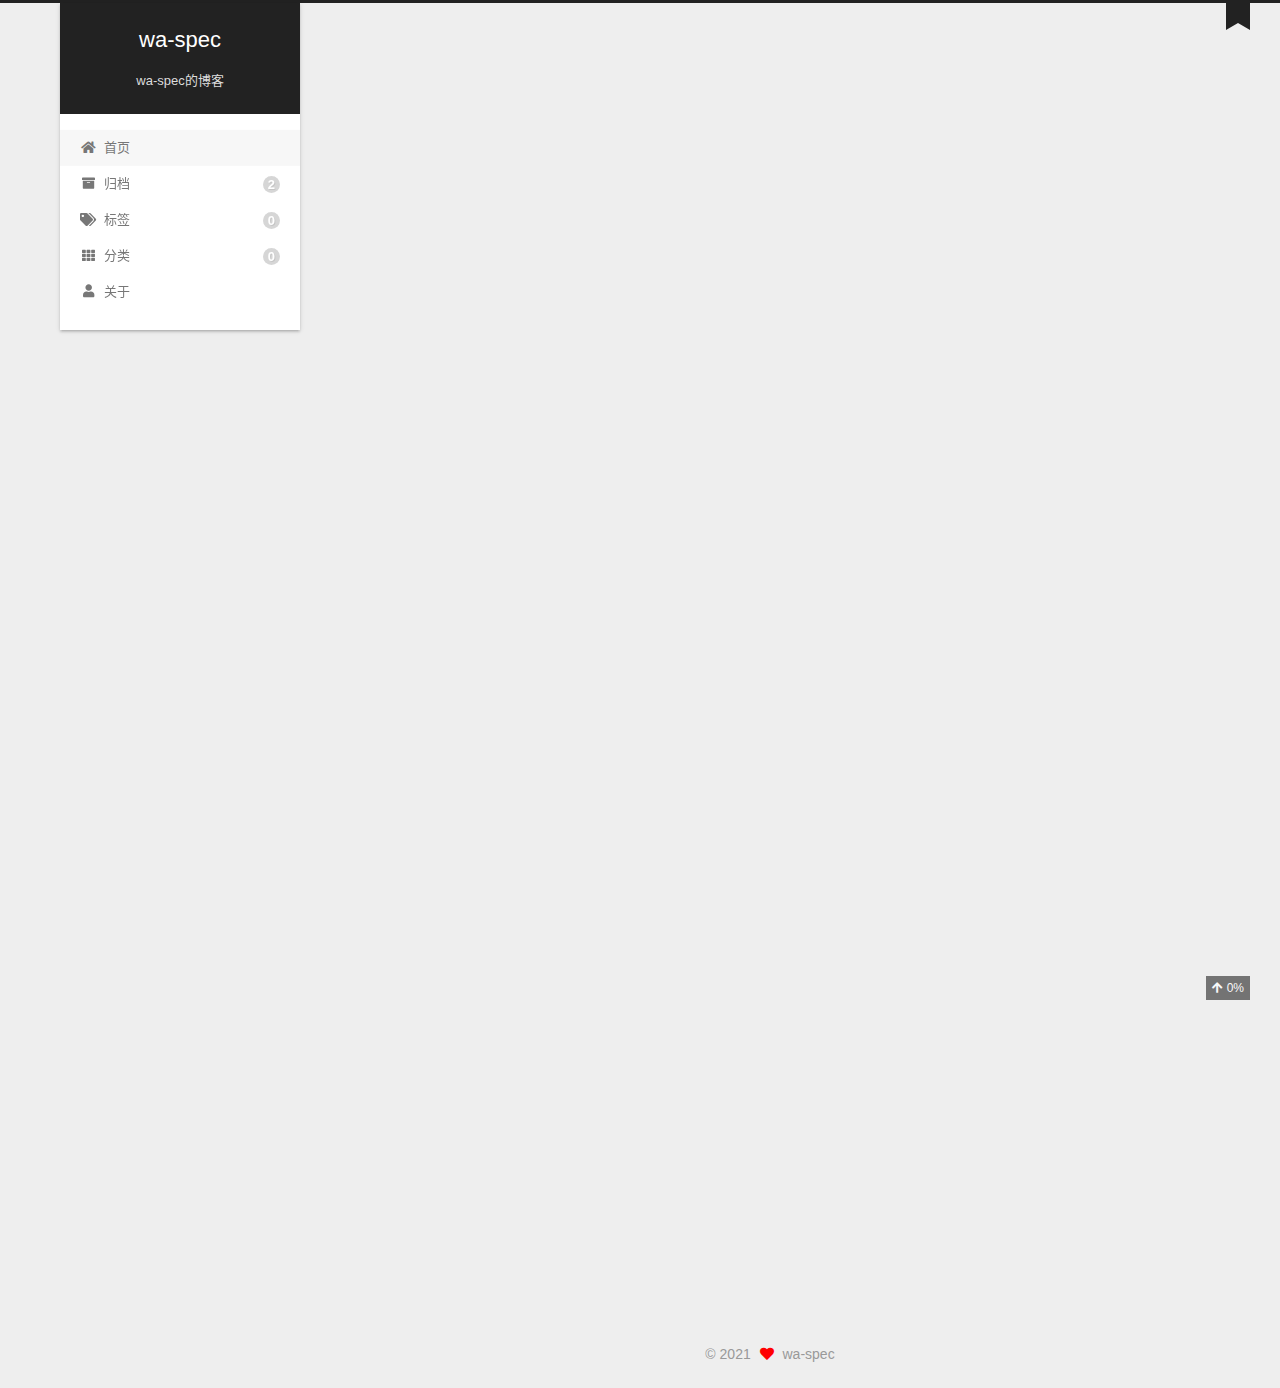
<file: index.html>
<!DOCTYPE html>
<html lang="zh-CN">
<head>
  <meta charset="UTF-8">
<meta name="viewport" content="width=device-width, initial-scale=1, maximum-scale=2">
<meta name="theme-color" content="#222">
<meta name="generator" content="Hexo 5.4.0">
  <link rel="apple-touch-icon" sizes="180x180" href="/images/apple-touch-icon-next.png">
  <link rel="icon" type="image/png" sizes="32x32" href="/images/favicon-32x32-next.png">
  <link rel="icon" type="image/png" sizes="16x16" href="/images/favicon-16x16-next.png">
  <link rel="mask-icon" href="/images/logo.svg" color="#222">

<link rel="stylesheet" href="/css/main.css">


<link rel="stylesheet" href="/lib/font-awesome/css/all.min.css">

<script id="hexo-configurations">
    var NexT = window.NexT || {};
    var CONFIG = {"hostname":"wa-spec.github.io","root":"/","scheme":"Gemini","version":"7.8.0","exturl":false,"sidebar":{"position":"left","display":"always","padding":18,"offset":12,"onmobile":false},"copycode":{"enable":true,"show_result":true,"style":null},"back2top":{"enable":true,"sidebar":false,"scrollpercent":true},"bookmark":{"enable":true,"color":"#222","save":"auto"},"fancybox":false,"mediumzoom":false,"lazyload":false,"pangu":false,"comments":{"style":"tabs","active":null,"storage":true,"lazyload":false,"nav":null},"algolia":{"hits":{"per_page":10},"labels":{"input_placeholder":"Search for Posts","hits_empty":"We didn't find any results for the search: ${query}","hits_stats":"${hits} results found in ${time} ms"}},"localsearch":{"enable":false,"trigger":"auto","top_n_per_article":1,"unescape":false,"preload":false},"motion":{"enable":true,"async":false,"transition":{"post_block":"fadeIn","post_header":"slideDownIn","post_body":"slideDownIn","coll_header":"slideLeftIn","sidebar":"slideUpIn"}},"path":"search.xml"};
  </script>

  <meta name="description" content="严于律己，宽以待人">
<meta property="og:type" content="website">
<meta property="og:title" content="wa-spec">
<meta property="og:url" content="http://wa-spec.github.io/index.html">
<meta property="og:site_name" content="wa-spec">
<meta property="og:description" content="严于律己，宽以待人">
<meta property="og:locale" content="zh_CN">
<meta property="article:author" content="wa-spec">
<meta name="twitter:card" content="summary">

<link rel="canonical" href="http://wa-spec.github.io/">


<script id="page-configurations">
  // https://hexo.io/docs/variables.html
  CONFIG.page = {
    sidebar: "",
    isHome : true,
    isPost : false,
    lang   : 'zh-CN'
  };
</script>

  <title>wa-spec</title>
  






  <noscript>
  <style>
  .use-motion .brand,
  .use-motion .menu-item,
  .sidebar-inner,
  .use-motion .post-block,
  .use-motion .pagination,
  .use-motion .comments,
  .use-motion .post-header,
  .use-motion .post-body,
  .use-motion .collection-header { opacity: initial; }

  .use-motion .site-title,
  .use-motion .site-subtitle {
    opacity: initial;
    top: initial;
  }

  .use-motion .logo-line-before i { left: initial; }
  .use-motion .logo-line-after i { right: initial; }
  </style>
</noscript>

</head>

<body itemscope itemtype="http://schema.org/WebPage">
  <div class="container use-motion">
    <div class="headband"></div>

    <header class="header" itemscope itemtype="http://schema.org/WPHeader">
      <div class="header-inner"><div class="site-brand-container">
  <div class="site-nav-toggle">
    <div class="toggle" aria-label="切换导航栏">
      <span class="toggle-line toggle-line-first"></span>
      <span class="toggle-line toggle-line-middle"></span>
      <span class="toggle-line toggle-line-last"></span>
    </div>
  </div>

  <div class="site-meta">

    <a href="/" class="brand" rel="start">
      <span class="logo-line-before"><i></i></span>
      <h1 class="site-title">wa-spec</h1>
      <span class="logo-line-after"><i></i></span>
    </a>
      <p class="site-subtitle" itemprop="description">wa-spec的博客</p>
  </div>

  <div class="site-nav-right">
    <div class="toggle popup-trigger">
    </div>
  </div>
</div>




<nav class="site-nav">
  <ul id="menu" class="main-menu menu">
        <li class="menu-item menu-item-home">

    <a href="/" rel="section"><i class="fa fa-home fa-fw"></i>首页</a>

  </li>
        <li class="menu-item menu-item-archives">

    <a href="/archives/" rel="section"><i class="fa fa-archive fa-fw"></i>归档<span class="badge">2</span></a>

  </li>
        <li class="menu-item menu-item-tags">

    <a href="/tags/" rel="section"><i class="fa fa-tags fa-fw"></i>标签<span class="badge">0</span></a>

  </li>
        <li class="menu-item menu-item-categories">

    <a href="/categories/" rel="section"><i class="fa fa-th fa-fw"></i>分类<span class="badge">0</span></a>

  </li>
        <li class="menu-item menu-item-about">

    <a href="/about/" rel="section"><i class="fa fa-user fa-fw"></i>关于</a>

  </li>
  </ul>
</nav>




</div>
    </header>

    
  <div class="back-to-top">
    <i class="fa fa-arrow-up"></i>
    <span>0%</span>
  </div>
  <div class="reading-progress-bar"></div>
  <a role="button" class="book-mark-link book-mark-link-fixed"></a>


    <main class="main">
      <div class="main-inner">
        <div class="content-wrap">
          

          <div class="content index posts-expand">
            
      
  
  
  <article itemscope itemtype="http://schema.org/Article" class="post-block" lang="zh-CN">
    <link itemprop="mainEntityOfPage" href="http://wa-spec.github.io/2021/12/11/This-is-a-test/">

    <span hidden itemprop="author" itemscope itemtype="http://schema.org/Person">
      <meta itemprop="image" content="/images/amauter_2.jpg">
      <meta itemprop="name" content="wa-spec">
      <meta itemprop="description" content="严于律己，宽以待人">
    </span>

    <span hidden itemprop="publisher" itemscope itemtype="http://schema.org/Organization">
      <meta itemprop="name" content="wa-spec">
    </span>
      <header class="post-header">
        <h2 class="post-title" itemprop="name headline">
          
            <a href="/2021/12/11/This-is-a-test/" class="post-title-link" itemprop="url">This_is_a_test</a>
        </h2>

        <div class="post-meta">
            <span class="post-meta-item">
              <span class="post-meta-item-icon">
                <i class="far fa-calendar"></i>
              </span>
              <span class="post-meta-item-text">发表于</span>

              <time title="创建时间：2021-12-11 22:16:56" itemprop="dateCreated datePublished" datetime="2021-12-11T22:16:56+08:00">2021-12-11</time>
            </span>

          

        </div>
      </header>

    
    
    
    <div class="post-body" itemprop="articleBody">

      
          
      
    </div>

    
    
    
      <footer class="post-footer">
        <div class="post-eof"></div>
      </footer>
  </article>
  
  
  

      
  
  
  <article itemscope itemtype="http://schema.org/Article" class="post-block" lang="zh-CN">
    <link itemprop="mainEntityOfPage" href="http://wa-spec.github.io/2021/12/11/hello-world/">

    <span hidden itemprop="author" itemscope itemtype="http://schema.org/Person">
      <meta itemprop="image" content="/images/amauter_2.jpg">
      <meta itemprop="name" content="wa-spec">
      <meta itemprop="description" content="严于律己，宽以待人">
    </span>

    <span hidden itemprop="publisher" itemscope itemtype="http://schema.org/Organization">
      <meta itemprop="name" content="wa-spec">
    </span>
      <header class="post-header">
        <h2 class="post-title" itemprop="name headline">
          
            <a href="/2021/12/11/hello-world/" class="post-title-link" itemprop="url">Hello World</a>
        </h2>

        <div class="post-meta">
            <span class="post-meta-item">
              <span class="post-meta-item-icon">
                <i class="far fa-calendar"></i>
              </span>
              <span class="post-meta-item-text">发表于</span>

              <time title="创建时间：2021-12-11 22:04:48" itemprop="dateCreated datePublished" datetime="2021-12-11T22:04:48+08:00">2021-12-11</time>
            </span>

          

        </div>
      </header>

    
    
    
    <div class="post-body" itemprop="articleBody">

      
          <p>Welcome to <a target="_blank" rel="noopener" href="https://hexo.io/">Hexo</a>! This is your very first post. Check <a target="_blank" rel="noopener" href="https://hexo.io/docs/">documentation</a> for more info. If you get any problems when using Hexo, you can find the answer in <a target="_blank" rel="noopener" href="https://hexo.io/docs/troubleshooting.html">troubleshooting</a> or you can ask me on <a target="_blank" rel="noopener" href="https://github.com/hexojs/hexo/issues">GitHub</a>.</p>
<h2 id="Quick-Start"><a href="#Quick-Start" class="headerlink" title="Quick Start"></a>Quick Start</h2><h3 id="Create-a-new-post"><a href="#Create-a-new-post" class="headerlink" title="Create a new post"></a>Create a new post</h3><figure class="highlight bash"><table><tr><td class="gutter"><pre><span class="line">1</span><br></pre></td><td class="code"><pre><span class="line">$ hexo new <span class="string">&quot;My New Post&quot;</span></span><br></pre></td></tr></table></figure>

<p>More info: <a target="_blank" rel="noopener" href="https://hexo.io/docs/writing.html">Writing</a></p>
<h3 id="Run-server"><a href="#Run-server" class="headerlink" title="Run server"></a>Run server</h3><figure class="highlight bash"><table><tr><td class="gutter"><pre><span class="line">1</span><br></pre></td><td class="code"><pre><span class="line">$ hexo server</span><br></pre></td></tr></table></figure>

<p>More info: <a target="_blank" rel="noopener" href="https://hexo.io/docs/server.html">Server</a></p>
<h3 id="Generate-static-files"><a href="#Generate-static-files" class="headerlink" title="Generate static files"></a>Generate static files</h3><figure class="highlight bash"><table><tr><td class="gutter"><pre><span class="line">1</span><br></pre></td><td class="code"><pre><span class="line">$ hexo generate</span><br></pre></td></tr></table></figure>

<p>More info: <a target="_blank" rel="noopener" href="https://hexo.io/docs/generating.html">Generating</a></p>
<h3 id="Deploy-to-remote-sites"><a href="#Deploy-to-remote-sites" class="headerlink" title="Deploy to remote sites"></a>Deploy to remote sites</h3><figure class="highlight bash"><table><tr><td class="gutter"><pre><span class="line">1</span><br></pre></td><td class="code"><pre><span class="line">$ hexo deploy</span><br></pre></td></tr></table></figure>

<p>More info: <a target="_blank" rel="noopener" href="https://hexo.io/docs/one-command-deployment.html">Deployment</a></p>

      
    </div>

    
    
    
      <footer class="post-footer">
        <div class="post-eof"></div>
      </footer>
  </article>
  
  
  


  



          </div>
          

<script>
  window.addEventListener('tabs:register', () => {
    let { activeClass } = CONFIG.comments;
    if (CONFIG.comments.storage) {
      activeClass = localStorage.getItem('comments_active') || activeClass;
    }
    if (activeClass) {
      let activeTab = document.querySelector(`a[href="#comment-${activeClass}"]`);
      if (activeTab) {
        activeTab.click();
      }
    }
  });
  if (CONFIG.comments.storage) {
    window.addEventListener('tabs:click', event => {
      if (!event.target.matches('.tabs-comment .tab-content .tab-pane')) return;
      let commentClass = event.target.classList[1];
      localStorage.setItem('comments_active', commentClass);
    });
  }
</script>

        </div>
          
  
  <div class="toggle sidebar-toggle">
    <span class="toggle-line toggle-line-first"></span>
    <span class="toggle-line toggle-line-middle"></span>
    <span class="toggle-line toggle-line-last"></span>
  </div>

  <aside class="sidebar">
    <div class="sidebar-inner">

      <ul class="sidebar-nav motion-element">
        <li class="sidebar-nav-toc">
          文章目录
        </li>
        <li class="sidebar-nav-overview">
          站点概览
        </li>
      </ul>

      <!--noindex-->
      <div class="post-toc-wrap sidebar-panel">
      </div>
      <!--/noindex-->

      <div class="site-overview-wrap sidebar-panel">
        <div class="site-author motion-element" itemprop="author" itemscope itemtype="http://schema.org/Person">
    <img class="site-author-image" itemprop="image" alt="wa-spec"
      src="/images/amauter_2.jpg">
  <p class="site-author-name" itemprop="name">wa-spec</p>
  <div class="site-description" itemprop="description">严于律己，宽以待人</div>
</div>
<div class="site-state-wrap motion-element">
  <nav class="site-state">
      <div class="site-state-item site-state-posts">
          <a href="/archives/">
        
          <span class="site-state-item-count">2</span>
          <span class="site-state-item-name">日志</span>
        </a>
      </div>
  </nav>
</div>



      </div>

    </div>
  </aside>
  <div id="sidebar-dimmer"></div>


      </div>
    </main>

    <footer class="footer">
      <div class="footer-inner">
        

        

<div class="copyright">
  
  &copy; 
  <span itemprop="copyrightYear">2021</span>
  <span class="with-love">
    <i class="fa fa-heart"></i>
  </span>
  <span class="author" itemprop="copyrightHolder">wa-spec</span>
</div>

        








      </div>
    </footer>
  </div>

  
  <script src="/lib/anime.min.js"></script>
  <script src="/lib/velocity/velocity.min.js"></script>
  <script src="/lib/velocity/velocity.ui.min.js"></script>

<script src="/js/utils.js"></script>

<script src="/js/motion.js"></script>


<script src="/js/schemes/pisces.js"></script>


<script src="/js/next-boot.js"></script>

<script src="/js/bookmark.js"></script>




  















  

  

</body>
</html>
</file>
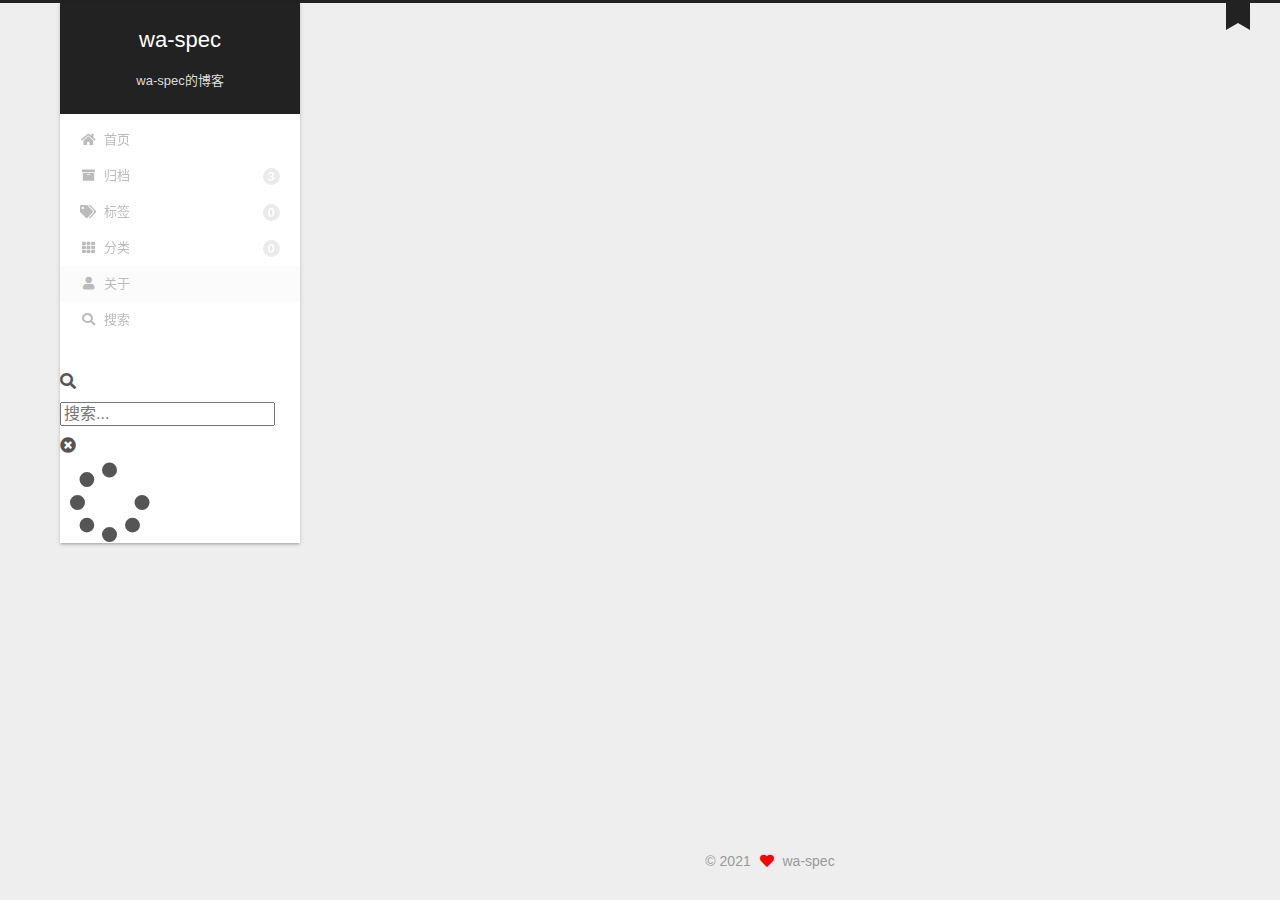
<file: about/index.html>
<!DOCTYPE html>
<html lang="zh-CN">
<head>
  <meta charset="UTF-8">
<meta name="viewport" content="width=device-width, initial-scale=1, maximum-scale=2">
<meta name="theme-color" content="#222">
<meta name="generator" content="Hexo 5.4.0">
  <link rel="apple-touch-icon" sizes="180x180" href="/images/apple-touch-icon-next.png">
  <link rel="icon" type="image/png" sizes="32x32" href="/images/favicon-32x32-next.png">
  <link rel="icon" type="image/png" sizes="16x16" href="/images/favicon-16x16-next.png">
  <link rel="mask-icon" href="/images/logo.svg" color="#222">

<link rel="stylesheet" href="/css/main.css">


<link rel="stylesheet" href="/lib/font-awesome/css/all.min.css">

<script id="hexo-configurations">
    var NexT = window.NexT || {};
    var CONFIG = {"hostname":"wa-spec.github.io","root":"/","scheme":"Gemini","version":"7.8.0","exturl":false,"sidebar":{"position":"left","display":"always","padding":18,"offset":12,"onmobile":false},"copycode":{"enable":true,"show_result":true,"style":null},"back2top":{"enable":true,"sidebar":false,"scrollpercent":true},"bookmark":{"enable":true,"color":"#222","save":"auto"},"fancybox":false,"mediumzoom":false,"lazyload":false,"pangu":false,"comments":{"style":"tabs","active":null,"storage":true,"lazyload":false,"nav":null},"algolia":{"hits":{"per_page":10},"labels":{"input_placeholder":"Search for Posts","hits_empty":"We didn't find any results for the search: ${query}","hits_stats":"${hits} results found in ${time} ms"}},"localsearch":{"enable":true,"trigger":"auto","top_n_per_article":1,"unescape":false,"preload":false},"motion":{"enable":true,"async":false,"transition":{"post_block":"fadeIn","post_header":"slideDownIn","post_body":"slideDownIn","coll_header":"slideLeftIn","sidebar":"slideUpIn"}},"path":"search.xml"};
  </script>

  <meta name="description" content="严于律己，宽以待人">
<meta property="og:type" content="website">
<meta property="og:title" content="about">
<meta property="og:url" content="http://wa-spec.github.io/about/index.html">
<meta property="og:site_name" content="wa-spec">
<meta property="og:description" content="严于律己，宽以待人">
<meta property="og:locale" content="zh_CN">
<meta property="article:published_time" content="2021-12-12T05:05:59.000Z">
<meta property="article:modified_time" content="2021-12-12T05:05:59.121Z">
<meta property="article:author" content="wa-spec">
<meta name="twitter:card" content="summary">

<link rel="canonical" href="http://wa-spec.github.io/about/">


<script id="page-configurations">
  // https://hexo.io/docs/variables.html
  CONFIG.page = {
    sidebar: "",
    isHome : false,
    isPost : false,
    lang   : 'zh-CN'
  };
</script>

  <title>about | wa-spec
</title>
  






  <noscript>
  <style>
  .use-motion .brand,
  .use-motion .menu-item,
  .sidebar-inner,
  .use-motion .post-block,
  .use-motion .pagination,
  .use-motion .comments,
  .use-motion .post-header,
  .use-motion .post-body,
  .use-motion .collection-header { opacity: initial; }

  .use-motion .site-title,
  .use-motion .site-subtitle {
    opacity: initial;
    top: initial;
  }

  .use-motion .logo-line-before i { left: initial; }
  .use-motion .logo-line-after i { right: initial; }
  </style>
</noscript>

</head>

<body itemscope itemtype="http://schema.org/WebPage">
  <div class="container use-motion">
    <div class="headband"></div>

    <header class="header" itemscope itemtype="http://schema.org/WPHeader">
      <div class="header-inner"><div class="site-brand-container">
  <div class="site-nav-toggle">
    <div class="toggle" aria-label="切换导航栏">
      <span class="toggle-line toggle-line-first"></span>
      <span class="toggle-line toggle-line-middle"></span>
      <span class="toggle-line toggle-line-last"></span>
    </div>
  </div>

  <div class="site-meta">

    <a href="/" class="brand" rel="start">
      <span class="logo-line-before"><i></i></span>
      <h1 class="site-title">wa-spec</h1>
      <span class="logo-line-after"><i></i></span>
    </a>
      <p class="site-subtitle" itemprop="description">wa-spec的博客</p>
  </div>

  <div class="site-nav-right">
    <div class="toggle popup-trigger">
        <i class="fa fa-search fa-fw fa-lg"></i>
    </div>
  </div>
</div>




<nav class="site-nav">
  <ul id="menu" class="main-menu menu">
        <li class="menu-item menu-item-home">

    <a href="/" rel="section"><i class="fa fa-home fa-fw"></i>首页</a>

  </li>
        <li class="menu-item menu-item-archives">

    <a href="/archives/" rel="section"><i class="fa fa-archive fa-fw"></i>归档<span class="badge">3</span></a>

  </li>
        <li class="menu-item menu-item-tags">

    <a href="/tags/" rel="section"><i class="fa fa-tags fa-fw"></i>标签<span class="badge">0</span></a>

  </li>
        <li class="menu-item menu-item-categories">

    <a href="/categories/" rel="section"><i class="fa fa-th fa-fw"></i>分类<span class="badge">0</span></a>

  </li>
        <li class="menu-item menu-item-about">

    <a href="/about/" rel="section"><i class="fa fa-user fa-fw"></i>关于</a>

  </li>
      <li class="menu-item menu-item-search">
        <a role="button" class="popup-trigger"><i class="fa fa-search fa-fw"></i>搜索
        </a>
      </li>
  </ul>
</nav>



  <div class="search-pop-overlay">
    <div class="popup search-popup">
        <div class="search-header">
  <span class="search-icon">
    <i class="fa fa-search"></i>
  </span>
  <div class="search-input-container">
    <input autocomplete="off" autocapitalize="off"
           placeholder="搜索..." spellcheck="false"
           type="search" class="search-input">
  </div>
  <span class="popup-btn-close">
    <i class="fa fa-times-circle"></i>
  </span>
</div>
<div id="search-result">
  <div id="no-result">
    <i class="fa fa-spinner fa-pulse fa-5x fa-fw"></i>
  </div>
</div>

    </div>
  </div>

</div>
    </header>

    
  <div class="back-to-top">
    <i class="fa fa-arrow-up"></i>
    <span>0%</span>
  </div>
  <div class="reading-progress-bar"></div>
  <a role="button" class="book-mark-link book-mark-link-fixed"></a>


    <main class="main">
      <div class="main-inner">
        <div class="content-wrap">
          
  
  

          <div class="content page posts-expand">
            

    
    
    
    <div class="post-block" lang="zh-CN">
      <header class="post-header">

<h1 class="post-title" itemprop="name headline">about
</h1>

<div class="post-meta">
  

</div>

</header>

      
      
      
      <div class="post-body">
          
      </div>
      
      
      
    </div>
    

    
    
    


          </div>
          

<script>
  window.addEventListener('tabs:register', () => {
    let { activeClass } = CONFIG.comments;
    if (CONFIG.comments.storage) {
      activeClass = localStorage.getItem('comments_active') || activeClass;
    }
    if (activeClass) {
      let activeTab = document.querySelector(`a[href="#comment-${activeClass}"]`);
      if (activeTab) {
        activeTab.click();
      }
    }
  });
  if (CONFIG.comments.storage) {
    window.addEventListener('tabs:click', event => {
      if (!event.target.matches('.tabs-comment .tab-content .tab-pane')) return;
      let commentClass = event.target.classList[1];
      localStorage.setItem('comments_active', commentClass);
    });
  }
</script>

        </div>
          
  
  <div class="toggle sidebar-toggle">
    <span class="toggle-line toggle-line-first"></span>
    <span class="toggle-line toggle-line-middle"></span>
    <span class="toggle-line toggle-line-last"></span>
  </div>

  <aside class="sidebar">
    <div class="sidebar-inner">

      <ul class="sidebar-nav motion-element">
        <li class="sidebar-nav-toc">
          文章目录
        </li>
        <li class="sidebar-nav-overview">
          站点概览
        </li>
      </ul>

      <!--noindex-->
      <div class="post-toc-wrap sidebar-panel">
      </div>
      <!--/noindex-->

      <div class="site-overview-wrap sidebar-panel">
        <div class="site-author motion-element" itemprop="author" itemscope itemtype="http://schema.org/Person">
    <img class="site-author-image" itemprop="image" alt="wa-spec"
      src="/images/amauter_2.jpg">
  <p class="site-author-name" itemprop="name">wa-spec</p>
  <div class="site-description" itemprop="description">严于律己，宽以待人</div>
</div>
<div class="site-state-wrap motion-element">
  <nav class="site-state">
      <div class="site-state-item site-state-posts">
          <a href="/archives/">
        
          <span class="site-state-item-count">3</span>
          <span class="site-state-item-name">日志</span>
        </a>
      </div>
  </nav>
</div>



      </div>

    </div>
  </aside>
  <div id="sidebar-dimmer"></div>


      </div>
    </main>

    <footer class="footer">
      <div class="footer-inner">
        

        

<div class="copyright">
  
  &copy; 
  <span itemprop="copyrightYear">2021</span>
  <span class="with-love">
    <i class="fa fa-heart"></i>
  </span>
  <span class="author" itemprop="copyrightHolder">wa-spec</span>
</div>

        








      </div>
    </footer>
  </div>

  
  <script src="/lib/anime.min.js"></script>
  <script src="/lib/velocity/velocity.min.js"></script>
  <script src="/lib/velocity/velocity.ui.min.js"></script>

<script src="/js/utils.js"></script>

<script src="/js/motion.js"></script>


<script src="/js/schemes/pisces.js"></script>


<script src="/js/next-boot.js"></script>

<script src="/js/bookmark.js"></script>




  




  
<script src="/js/local-search.js"></script>













  

  

</body>
</html>
</file>
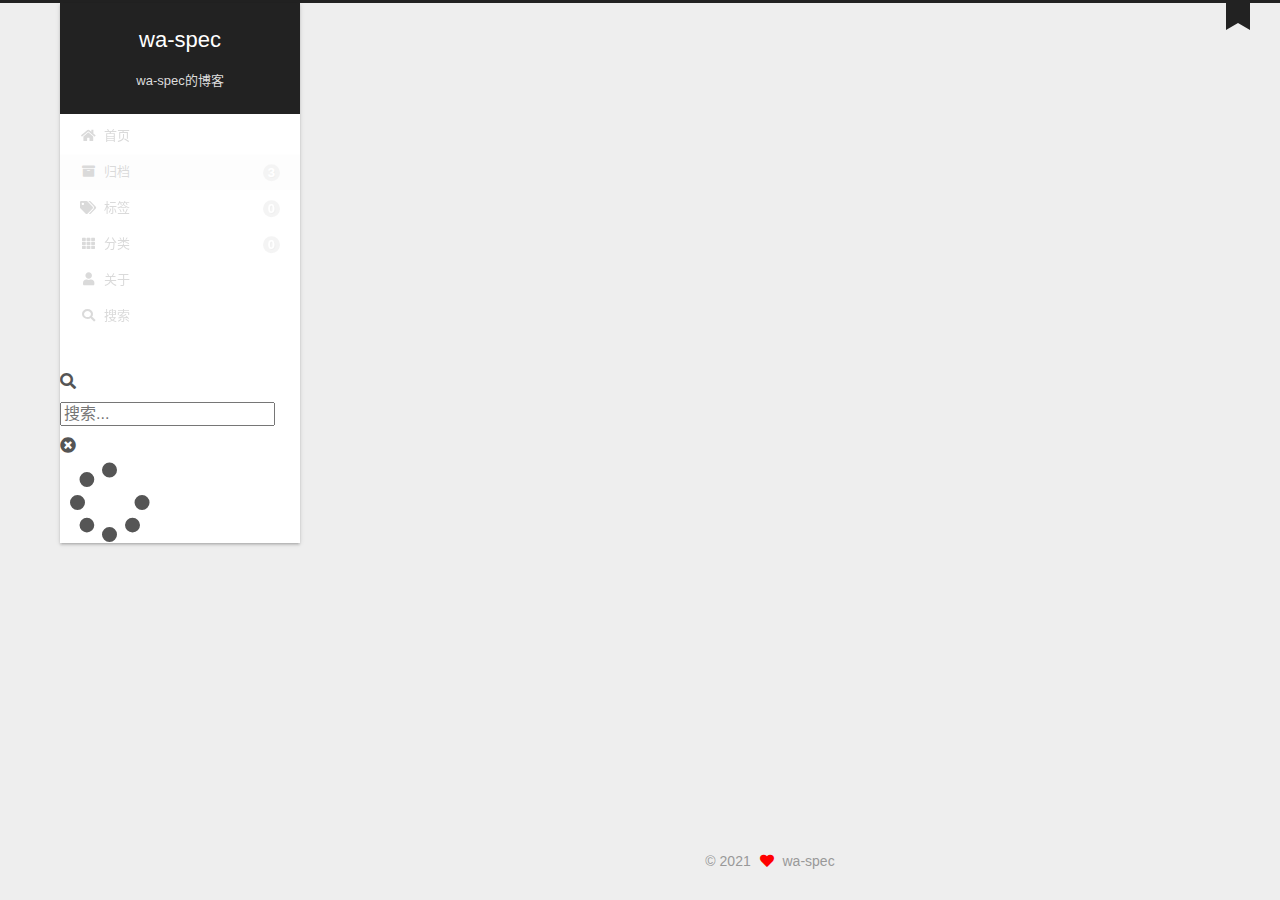
<file: archives/index.html>
<!DOCTYPE html>
<html lang="zh-CN">
<head>
  <meta charset="UTF-8">
<meta name="viewport" content="width=device-width, initial-scale=1, maximum-scale=2">
<meta name="theme-color" content="#222">
<meta name="generator" content="Hexo 5.4.0">
  <link rel="apple-touch-icon" sizes="180x180" href="/images/apple-touch-icon-next.png">
  <link rel="icon" type="image/png" sizes="32x32" href="/images/favicon-32x32-next.png">
  <link rel="icon" type="image/png" sizes="16x16" href="/images/favicon-16x16-next.png">
  <link rel="mask-icon" href="/images/logo.svg" color="#222">

<link rel="stylesheet" href="/css/main.css">


<link rel="stylesheet" href="/lib/font-awesome/css/all.min.css">

<script id="hexo-configurations">
    var NexT = window.NexT || {};
    var CONFIG = {"hostname":"wa-spec.github.io","root":"/","scheme":"Gemini","version":"7.8.0","exturl":false,"sidebar":{"position":"left","display":"always","padding":18,"offset":12,"onmobile":false},"copycode":{"enable":true,"show_result":true,"style":null},"back2top":{"enable":true,"sidebar":false,"scrollpercent":true},"bookmark":{"enable":true,"color":"#222","save":"auto"},"fancybox":false,"mediumzoom":false,"lazyload":false,"pangu":false,"comments":{"style":"tabs","active":null,"storage":true,"lazyload":false,"nav":null},"algolia":{"hits":{"per_page":10},"labels":{"input_placeholder":"Search for Posts","hits_empty":"We didn't find any results for the search: ${query}","hits_stats":"${hits} results found in ${time} ms"}},"localsearch":{"enable":true,"trigger":"auto","top_n_per_article":1,"unescape":false,"preload":false},"motion":{"enable":true,"async":false,"transition":{"post_block":"fadeIn","post_header":"slideDownIn","post_body":"slideDownIn","coll_header":"slideLeftIn","sidebar":"slideUpIn"}},"path":"search.xml"};
  </script>

  <meta name="description" content="严于律己，宽以待人">
<meta property="og:type" content="website">
<meta property="og:title" content="wa-spec">
<meta property="og:url" content="http://wa-spec.github.io/archives/index.html">
<meta property="og:site_name" content="wa-spec">
<meta property="og:description" content="严于律己，宽以待人">
<meta property="og:locale" content="zh_CN">
<meta property="article:author" content="wa-spec">
<meta name="twitter:card" content="summary">

<link rel="canonical" href="http://wa-spec.github.io/archives/">


<script id="page-configurations">
  // https://hexo.io/docs/variables.html
  CONFIG.page = {
    sidebar: "",
    isHome : false,
    isPost : false,
    lang   : 'zh-CN'
  };
</script>

  <title>归档 | wa-spec</title>
  






  <noscript>
  <style>
  .use-motion .brand,
  .use-motion .menu-item,
  .sidebar-inner,
  .use-motion .post-block,
  .use-motion .pagination,
  .use-motion .comments,
  .use-motion .post-header,
  .use-motion .post-body,
  .use-motion .collection-header { opacity: initial; }

  .use-motion .site-title,
  .use-motion .site-subtitle {
    opacity: initial;
    top: initial;
  }

  .use-motion .logo-line-before i { left: initial; }
  .use-motion .logo-line-after i { right: initial; }
  </style>
</noscript>

</head>

<body itemscope itemtype="http://schema.org/WebPage">
  <div class="container use-motion">
    <div class="headband"></div>

    <header class="header" itemscope itemtype="http://schema.org/WPHeader">
      <div class="header-inner"><div class="site-brand-container">
  <div class="site-nav-toggle">
    <div class="toggle" aria-label="切换导航栏">
      <span class="toggle-line toggle-line-first"></span>
      <span class="toggle-line toggle-line-middle"></span>
      <span class="toggle-line toggle-line-last"></span>
    </div>
  </div>

  <div class="site-meta">

    <a href="/" class="brand" rel="start">
      <span class="logo-line-before"><i></i></span>
      <h1 class="site-title">wa-spec</h1>
      <span class="logo-line-after"><i></i></span>
    </a>
      <p class="site-subtitle" itemprop="description">wa-spec的博客</p>
  </div>

  <div class="site-nav-right">
    <div class="toggle popup-trigger">
        <i class="fa fa-search fa-fw fa-lg"></i>
    </div>
  </div>
</div>




<nav class="site-nav">
  <ul id="menu" class="main-menu menu">
        <li class="menu-item menu-item-home">

    <a href="/" rel="section"><i class="fa fa-home fa-fw"></i>首页</a>

  </li>
        <li class="menu-item menu-item-archives">

    <a href="/archives/" rel="section"><i class="fa fa-archive fa-fw"></i>归档<span class="badge">3</span></a>

  </li>
        <li class="menu-item menu-item-tags">

    <a href="/tags/" rel="section"><i class="fa fa-tags fa-fw"></i>标签<span class="badge">0</span></a>

  </li>
        <li class="menu-item menu-item-categories">

    <a href="/categories/" rel="section"><i class="fa fa-th fa-fw"></i>分类<span class="badge">0</span></a>

  </li>
        <li class="menu-item menu-item-about">

    <a href="/about/" rel="section"><i class="fa fa-user fa-fw"></i>关于</a>

  </li>
      <li class="menu-item menu-item-search">
        <a role="button" class="popup-trigger"><i class="fa fa-search fa-fw"></i>搜索
        </a>
      </li>
  </ul>
</nav>



  <div class="search-pop-overlay">
    <div class="popup search-popup">
        <div class="search-header">
  <span class="search-icon">
    <i class="fa fa-search"></i>
  </span>
  <div class="search-input-container">
    <input autocomplete="off" autocapitalize="off"
           placeholder="搜索..." spellcheck="false"
           type="search" class="search-input">
  </div>
  <span class="popup-btn-close">
    <i class="fa fa-times-circle"></i>
  </span>
</div>
<div id="search-result">
  <div id="no-result">
    <i class="fa fa-spinner fa-pulse fa-5x fa-fw"></i>
  </div>
</div>

    </div>
  </div>

</div>
    </header>

    
  <div class="back-to-top">
    <i class="fa fa-arrow-up"></i>
    <span>0%</span>
  </div>
  <div class="reading-progress-bar"></div>
  <a role="button" class="book-mark-link book-mark-link-fixed"></a>


    <main class="main">
      <div class="main-inner">
        <div class="content-wrap">
          

          <div class="content archive">
            

  
  
  
  <div class="post-block">
    <div class="posts-collapse">
      <div class="collection-title">
        <span class="collection-header">嗯..! 目前共计 3 篇日志。 继续努力。</span>
      </div>

      
    <div class="collection-year">
      <span class="collection-header">2021</span>
    </div>

  <article itemscope itemtype="http://schema.org/Article">
    <header class="post-header">

      <div class="post-meta">
        <time itemprop="dateCreated"
              datetime="2021-12-22T13:53:50+08:00"
              content="2021-12-22">
          12-22
        </time>
      </div>

      <div class="post-title">
          <a class="post-title-link" href="/2021/12/22/%E5%9C%A8Windows10%E5%B9%B3%E5%8F%B0%E4%B8%8B%E5%AE%89%E8%A3%85Linux%E8%99%9A%E6%8B%9F%E7%8E%AF%E5%A2%83/" itemprop="url">
            <span itemprop="name">未命名</span>
          </a>
      </div>

    </header>
  </article>

  <article itemscope itemtype="http://schema.org/Article">
    <header class="post-header">

      <div class="post-meta">
        <time itemprop="dateCreated"
              datetime="2021-12-22T13:53:50+08:00"
              content="2021-12-22">
          12-22
        </time>
      </div>

      <div class="post-title">
          <a class="post-title-link" href="/2021/12/22/%E5%87%8F%E8%82%A5%E7%98%A6%E8%BA%AB/" itemprop="url">
            <span itemprop="name">未命名</span>
          </a>
      </div>

    </header>
  </article>

  <article itemscope itemtype="http://schema.org/Article">
    <header class="post-header">

      <div class="post-meta">
        <time itemprop="dateCreated"
              datetime="2021-12-22T13:53:50+08:00"
              content="2021-12-22">
          12-22
        </time>
      </div>

      <div class="post-title">
          <a class="post-title-link" href="/2021/12/22/IDEA%E5%A5%BD%E7%94%A8%E7%9A%84%E6%8F%92%E4%BB%B6%EF%BC%9A/" itemprop="url">
            <span itemprop="name">未命名</span>
          </a>
      </div>

    </header>
  </article>


    </div>
  </div>
  
  
  

  



          </div>
          

<script>
  window.addEventListener('tabs:register', () => {
    let { activeClass } = CONFIG.comments;
    if (CONFIG.comments.storage) {
      activeClass = localStorage.getItem('comments_active') || activeClass;
    }
    if (activeClass) {
      let activeTab = document.querySelector(`a[href="#comment-${activeClass}"]`);
      if (activeTab) {
        activeTab.click();
      }
    }
  });
  if (CONFIG.comments.storage) {
    window.addEventListener('tabs:click', event => {
      if (!event.target.matches('.tabs-comment .tab-content .tab-pane')) return;
      let commentClass = event.target.classList[1];
      localStorage.setItem('comments_active', commentClass);
    });
  }
</script>

        </div>
          
  
  <div class="toggle sidebar-toggle">
    <span class="toggle-line toggle-line-first"></span>
    <span class="toggle-line toggle-line-middle"></span>
    <span class="toggle-line toggle-line-last"></span>
  </div>

  <aside class="sidebar">
    <div class="sidebar-inner">

      <ul class="sidebar-nav motion-element">
        <li class="sidebar-nav-toc">
          文章目录
        </li>
        <li class="sidebar-nav-overview">
          站点概览
        </li>
      </ul>

      <!--noindex-->
      <div class="post-toc-wrap sidebar-panel">
      </div>
      <!--/noindex-->

      <div class="site-overview-wrap sidebar-panel">
        <div class="site-author motion-element" itemprop="author" itemscope itemtype="http://schema.org/Person">
    <img class="site-author-image" itemprop="image" alt="wa-spec"
      src="/images/amauter_2.jpg">
  <p class="site-author-name" itemprop="name">wa-spec</p>
  <div class="site-description" itemprop="description">严于律己，宽以待人</div>
</div>
<div class="site-state-wrap motion-element">
  <nav class="site-state">
      <div class="site-state-item site-state-posts">
          <a href="/archives/">
        
          <span class="site-state-item-count">3</span>
          <span class="site-state-item-name">日志</span>
        </a>
      </div>
  </nav>
</div>



      </div>

    </div>
  </aside>
  <div id="sidebar-dimmer"></div>


      </div>
    </main>

    <footer class="footer">
      <div class="footer-inner">
        

        

<div class="copyright">
  
  &copy; 
  <span itemprop="copyrightYear">2021</span>
  <span class="with-love">
    <i class="fa fa-heart"></i>
  </span>
  <span class="author" itemprop="copyrightHolder">wa-spec</span>
</div>

        








      </div>
    </footer>
  </div>

  
  <script src="/lib/anime.min.js"></script>
  <script src="/lib/velocity/velocity.min.js"></script>
  <script src="/lib/velocity/velocity.ui.min.js"></script>

<script src="/js/utils.js"></script>

<script src="/js/motion.js"></script>


<script src="/js/schemes/pisces.js"></script>


<script src="/js/next-boot.js"></script>

<script src="/js/bookmark.js"></script>




  




  
<script src="/js/local-search.js"></script>













  

  

</body>
</html>
</file>
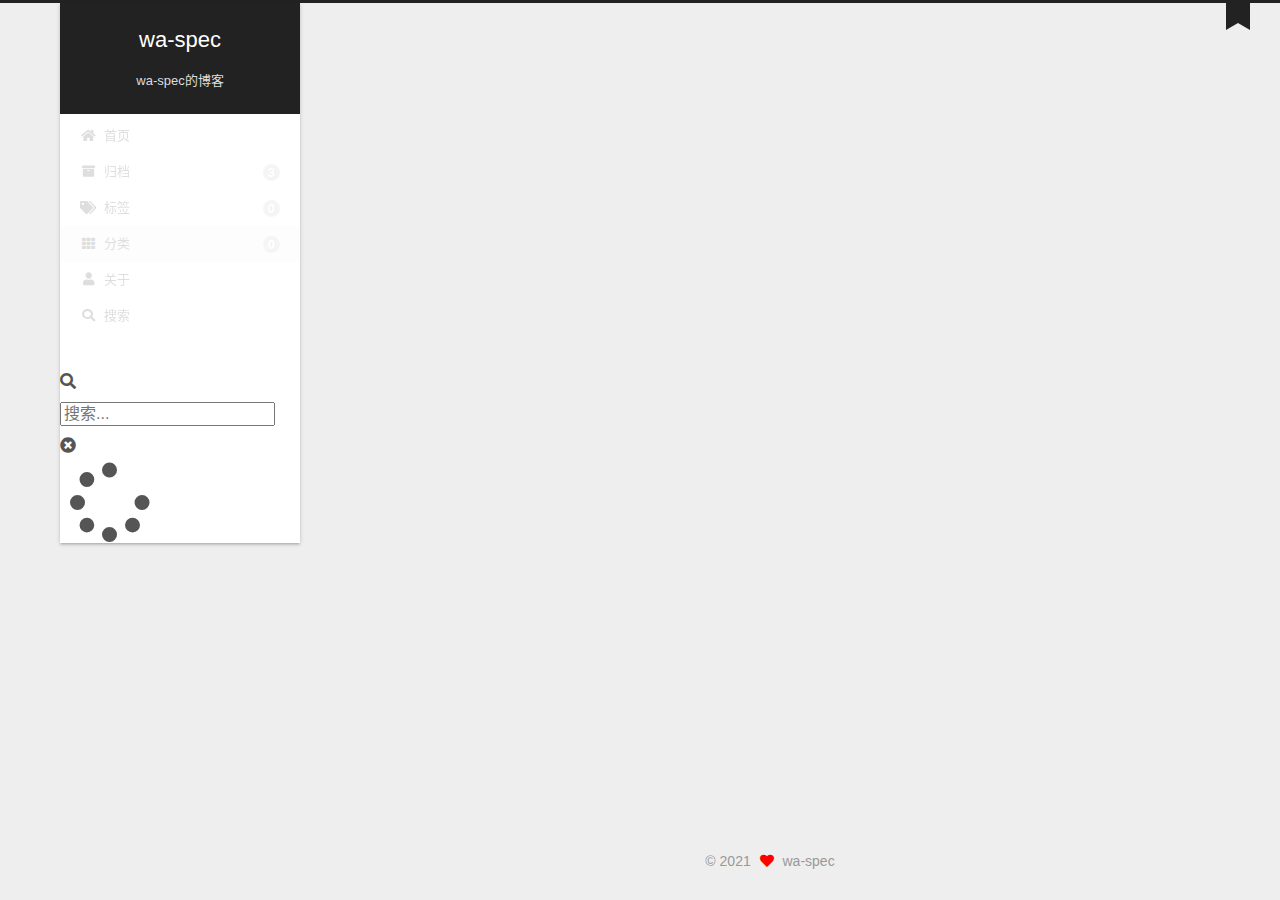
<file: categories/index.html>
<!DOCTYPE html>
<html lang="zh-CN">
<head>
  <meta charset="UTF-8">
<meta name="viewport" content="width=device-width, initial-scale=1, maximum-scale=2">
<meta name="theme-color" content="#222">
<meta name="generator" content="Hexo 5.4.0">
  <link rel="apple-touch-icon" sizes="180x180" href="/images/apple-touch-icon-next.png">
  <link rel="icon" type="image/png" sizes="32x32" href="/images/favicon-32x32-next.png">
  <link rel="icon" type="image/png" sizes="16x16" href="/images/favicon-16x16-next.png">
  <link rel="mask-icon" href="/images/logo.svg" color="#222">

<link rel="stylesheet" href="/css/main.css">


<link rel="stylesheet" href="/lib/font-awesome/css/all.min.css">

<script id="hexo-configurations">
    var NexT = window.NexT || {};
    var CONFIG = {"hostname":"wa-spec.github.io","root":"/","scheme":"Gemini","version":"7.8.0","exturl":false,"sidebar":{"position":"left","display":"always","padding":18,"offset":12,"onmobile":false},"copycode":{"enable":true,"show_result":true,"style":null},"back2top":{"enable":true,"sidebar":false,"scrollpercent":true},"bookmark":{"enable":true,"color":"#222","save":"auto"},"fancybox":false,"mediumzoom":false,"lazyload":false,"pangu":false,"comments":{"style":"tabs","active":null,"storage":true,"lazyload":false,"nav":null},"algolia":{"hits":{"per_page":10},"labels":{"input_placeholder":"Search for Posts","hits_empty":"We didn't find any results for the search: ${query}","hits_stats":"${hits} results found in ${time} ms"}},"localsearch":{"enable":true,"trigger":"auto","top_n_per_article":1,"unescape":false,"preload":false},"motion":{"enable":true,"async":false,"transition":{"post_block":"fadeIn","post_header":"slideDownIn","post_body":"slideDownIn","coll_header":"slideLeftIn","sidebar":"slideUpIn"}},"path":"search.xml"};
  </script>

  <meta name="description" content="严于律己，宽以待人">
<meta property="og:type" content="website">
<meta property="og:title" content="标签">
<meta property="og:url" content="http://wa-spec.github.io/categories/index.html">
<meta property="og:site_name" content="wa-spec">
<meta property="og:description" content="严于律己，宽以待人">
<meta property="og:locale" content="zh_CN">
<meta property="article:published_time" content="2021-12-12T05:07:46.685Z">
<meta property="article:modified_time" content="2021-12-12T05:07:46.685Z">
<meta property="article:author" content="wa-spec">
<meta name="twitter:card" content="summary">

<link rel="canonical" href="http://wa-spec.github.io/categories/">


<script id="page-configurations">
  // https://hexo.io/docs/variables.html
  CONFIG.page = {
    sidebar: "",
    isHome : false,
    isPost : false,
    lang   : 'zh-CN'
  };
</script>

  <title>标签 | wa-spec
</title>
  






  <noscript>
  <style>
  .use-motion .brand,
  .use-motion .menu-item,
  .sidebar-inner,
  .use-motion .post-block,
  .use-motion .pagination,
  .use-motion .comments,
  .use-motion .post-header,
  .use-motion .post-body,
  .use-motion .collection-header { opacity: initial; }

  .use-motion .site-title,
  .use-motion .site-subtitle {
    opacity: initial;
    top: initial;
  }

  .use-motion .logo-line-before i { left: initial; }
  .use-motion .logo-line-after i { right: initial; }
  </style>
</noscript>

</head>

<body itemscope itemtype="http://schema.org/WebPage">
  <div class="container use-motion">
    <div class="headband"></div>

    <header class="header" itemscope itemtype="http://schema.org/WPHeader">
      <div class="header-inner"><div class="site-brand-container">
  <div class="site-nav-toggle">
    <div class="toggle" aria-label="切换导航栏">
      <span class="toggle-line toggle-line-first"></span>
      <span class="toggle-line toggle-line-middle"></span>
      <span class="toggle-line toggle-line-last"></span>
    </div>
  </div>

  <div class="site-meta">

    <a href="/" class="brand" rel="start">
      <span class="logo-line-before"><i></i></span>
      <h1 class="site-title">wa-spec</h1>
      <span class="logo-line-after"><i></i></span>
    </a>
      <p class="site-subtitle" itemprop="description">wa-spec的博客</p>
  </div>

  <div class="site-nav-right">
    <div class="toggle popup-trigger">
        <i class="fa fa-search fa-fw fa-lg"></i>
    </div>
  </div>
</div>




<nav class="site-nav">
  <ul id="menu" class="main-menu menu">
        <li class="menu-item menu-item-home">

    <a href="/" rel="section"><i class="fa fa-home fa-fw"></i>首页</a>

  </li>
        <li class="menu-item menu-item-archives">

    <a href="/archives/" rel="section"><i class="fa fa-archive fa-fw"></i>归档<span class="badge">3</span></a>

  </li>
        <li class="menu-item menu-item-tags">

    <a href="/tags/" rel="section"><i class="fa fa-tags fa-fw"></i>标签<span class="badge">0</span></a>

  </li>
        <li class="menu-item menu-item-categories">

    <a href="/categories/" rel="section"><i class="fa fa-th fa-fw"></i>分类<span class="badge">0</span></a>

  </li>
        <li class="menu-item menu-item-about">

    <a href="/about/" rel="section"><i class="fa fa-user fa-fw"></i>关于</a>

  </li>
      <li class="menu-item menu-item-search">
        <a role="button" class="popup-trigger"><i class="fa fa-search fa-fw"></i>搜索
        </a>
      </li>
  </ul>
</nav>



  <div class="search-pop-overlay">
    <div class="popup search-popup">
        <div class="search-header">
  <span class="search-icon">
    <i class="fa fa-search"></i>
  </span>
  <div class="search-input-container">
    <input autocomplete="off" autocapitalize="off"
           placeholder="搜索..." spellcheck="false"
           type="search" class="search-input">
  </div>
  <span class="popup-btn-close">
    <i class="fa fa-times-circle"></i>
  </span>
</div>
<div id="search-result">
  <div id="no-result">
    <i class="fa fa-spinner fa-pulse fa-5x fa-fw"></i>
  </div>
</div>

    </div>
  </div>

</div>
    </header>

    
  <div class="back-to-top">
    <i class="fa fa-arrow-up"></i>
    <span>0%</span>
  </div>
  <div class="reading-progress-bar"></div>
  <a role="button" class="book-mark-link book-mark-link-fixed"></a>


    <main class="main">
      <div class="main-inner">
        <div class="content-wrap">
          
  
  

          <div class="content page posts-expand">
            

    
    
    
    <div class="post-block" lang="zh-CN">
      <header class="post-header">

<h1 class="post-title" itemprop="name headline">标签
</h1>

<div class="post-meta">
  

</div>

</header>

      
      
      
      <div class="post-body">
          <div class="tag-cloud">
            <div class="tag-cloud-title">
              暂无标签
            </div>
            <div class="tag-cloud-tags">
              
            </div>
          </div>
        
      </div>
      
      
      
    </div>
    

    
    
    


          </div>
          

<script>
  window.addEventListener('tabs:register', () => {
    let { activeClass } = CONFIG.comments;
    if (CONFIG.comments.storage) {
      activeClass = localStorage.getItem('comments_active') || activeClass;
    }
    if (activeClass) {
      let activeTab = document.querySelector(`a[href="#comment-${activeClass}"]`);
      if (activeTab) {
        activeTab.click();
      }
    }
  });
  if (CONFIG.comments.storage) {
    window.addEventListener('tabs:click', event => {
      if (!event.target.matches('.tabs-comment .tab-content .tab-pane')) return;
      let commentClass = event.target.classList[1];
      localStorage.setItem('comments_active', commentClass);
    });
  }
</script>

        </div>
          
  
  <div class="toggle sidebar-toggle">
    <span class="toggle-line toggle-line-first"></span>
    <span class="toggle-line toggle-line-middle"></span>
    <span class="toggle-line toggle-line-last"></span>
  </div>

  <aside class="sidebar">
    <div class="sidebar-inner">

      <ul class="sidebar-nav motion-element">
        <li class="sidebar-nav-toc">
          文章目录
        </li>
        <li class="sidebar-nav-overview">
          站点概览
        </li>
      </ul>

      <!--noindex-->
      <div class="post-toc-wrap sidebar-panel">
      </div>
      <!--/noindex-->

      <div class="site-overview-wrap sidebar-panel">
        <div class="site-author motion-element" itemprop="author" itemscope itemtype="http://schema.org/Person">
    <img class="site-author-image" itemprop="image" alt="wa-spec"
      src="/images/amauter_2.jpg">
  <p class="site-author-name" itemprop="name">wa-spec</p>
  <div class="site-description" itemprop="description">严于律己，宽以待人</div>
</div>
<div class="site-state-wrap motion-element">
  <nav class="site-state">
      <div class="site-state-item site-state-posts">
          <a href="/archives/">
        
          <span class="site-state-item-count">3</span>
          <span class="site-state-item-name">日志</span>
        </a>
      </div>
  </nav>
</div>



      </div>

    </div>
  </aside>
  <div id="sidebar-dimmer"></div>


      </div>
    </main>

    <footer class="footer">
      <div class="footer-inner">
        

        

<div class="copyright">
  
  &copy; 
  <span itemprop="copyrightYear">2021</span>
  <span class="with-love">
    <i class="fa fa-heart"></i>
  </span>
  <span class="author" itemprop="copyrightHolder">wa-spec</span>
</div>

        








      </div>
    </footer>
  </div>

  
  <script src="/lib/anime.min.js"></script>
  <script src="/lib/velocity/velocity.min.js"></script>
  <script src="/lib/velocity/velocity.ui.min.js"></script>

<script src="/js/utils.js"></script>

<script src="/js/motion.js"></script>


<script src="/js/schemes/pisces.js"></script>


<script src="/js/next-boot.js"></script>

<script src="/js/bookmark.js"></script>




  




  
<script src="/js/local-search.js"></script>













  

  

</body>
</html>
</file>
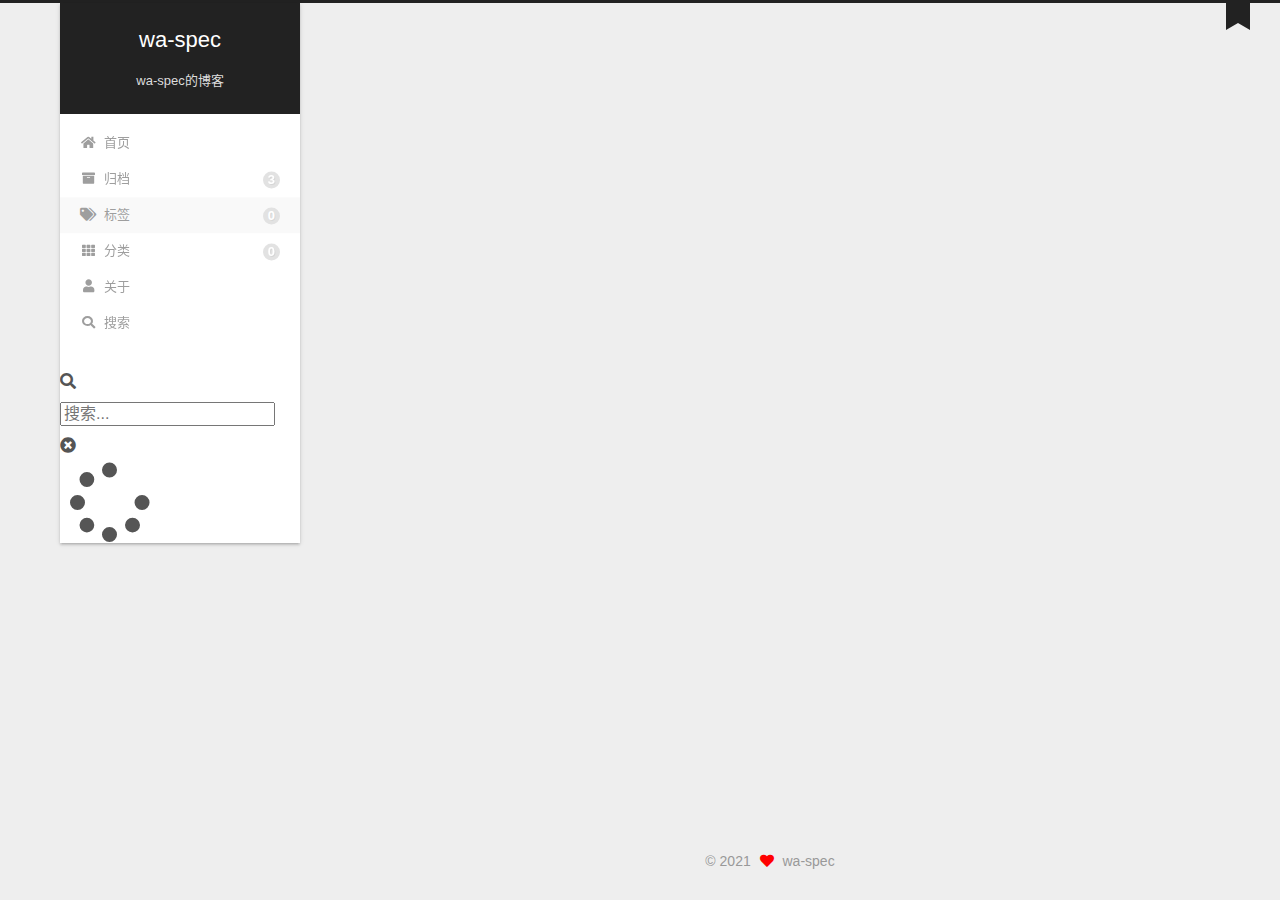
<file: tags/index.html>
<!DOCTYPE html>
<html lang="zh-CN">
<head>
  <meta charset="UTF-8">
<meta name="viewport" content="width=device-width, initial-scale=1, maximum-scale=2">
<meta name="theme-color" content="#222">
<meta name="generator" content="Hexo 5.4.0">
  <link rel="apple-touch-icon" sizes="180x180" href="/images/apple-touch-icon-next.png">
  <link rel="icon" type="image/png" sizes="32x32" href="/images/favicon-32x32-next.png">
  <link rel="icon" type="image/png" sizes="16x16" href="/images/favicon-16x16-next.png">
  <link rel="mask-icon" href="/images/logo.svg" color="#222">

<link rel="stylesheet" href="/css/main.css">


<link rel="stylesheet" href="/lib/font-awesome/css/all.min.css">

<script id="hexo-configurations">
    var NexT = window.NexT || {};
    var CONFIG = {"hostname":"wa-spec.github.io","root":"/","scheme":"Gemini","version":"7.8.0","exturl":false,"sidebar":{"position":"left","display":"always","padding":18,"offset":12,"onmobile":false},"copycode":{"enable":true,"show_result":true,"style":null},"back2top":{"enable":true,"sidebar":false,"scrollpercent":true},"bookmark":{"enable":true,"color":"#222","save":"auto"},"fancybox":false,"mediumzoom":false,"lazyload":false,"pangu":false,"comments":{"style":"tabs","active":null,"storage":true,"lazyload":false,"nav":null},"algolia":{"hits":{"per_page":10},"labels":{"input_placeholder":"Search for Posts","hits_empty":"We didn't find any results for the search: ${query}","hits_stats":"${hits} results found in ${time} ms"}},"localsearch":{"enable":true,"trigger":"auto","top_n_per_article":1,"unescape":false,"preload":false},"motion":{"enable":true,"async":false,"transition":{"post_block":"fadeIn","post_header":"slideDownIn","post_body":"slideDownIn","coll_header":"slideLeftIn","sidebar":"slideUpIn"}},"path":"search.xml"};
  </script>

  <meta name="description" content="严于律己，宽以待人">
<meta property="og:type" content="website">
<meta property="og:title" content="分类">
<meta property="og:url" content="http://wa-spec.github.io/tags/index.html">
<meta property="og:site_name" content="wa-spec">
<meta property="og:description" content="严于律己，宽以待人">
<meta property="og:locale" content="zh_CN">
<meta property="article:published_time" content="2021-12-12T05:08:04.220Z">
<meta property="article:modified_time" content="2021-12-12T05:08:04.220Z">
<meta property="article:author" content="wa-spec">
<meta name="twitter:card" content="summary">

<link rel="canonical" href="http://wa-spec.github.io/tags/">


<script id="page-configurations">
  // https://hexo.io/docs/variables.html
  CONFIG.page = {
    sidebar: "",
    isHome : false,
    isPost : false,
    lang   : 'zh-CN'
  };
</script>

  <title>分类 | wa-spec
</title>
  






  <noscript>
  <style>
  .use-motion .brand,
  .use-motion .menu-item,
  .sidebar-inner,
  .use-motion .post-block,
  .use-motion .pagination,
  .use-motion .comments,
  .use-motion .post-header,
  .use-motion .post-body,
  .use-motion .collection-header { opacity: initial; }

  .use-motion .site-title,
  .use-motion .site-subtitle {
    opacity: initial;
    top: initial;
  }

  .use-motion .logo-line-before i { left: initial; }
  .use-motion .logo-line-after i { right: initial; }
  </style>
</noscript>

</head>

<body itemscope itemtype="http://schema.org/WebPage">
  <div class="container use-motion">
    <div class="headband"></div>

    <header class="header" itemscope itemtype="http://schema.org/WPHeader">
      <div class="header-inner"><div class="site-brand-container">
  <div class="site-nav-toggle">
    <div class="toggle" aria-label="切换导航栏">
      <span class="toggle-line toggle-line-first"></span>
      <span class="toggle-line toggle-line-middle"></span>
      <span class="toggle-line toggle-line-last"></span>
    </div>
  </div>

  <div class="site-meta">

    <a href="/" class="brand" rel="start">
      <span class="logo-line-before"><i></i></span>
      <h1 class="site-title">wa-spec</h1>
      <span class="logo-line-after"><i></i></span>
    </a>
      <p class="site-subtitle" itemprop="description">wa-spec的博客</p>
  </div>

  <div class="site-nav-right">
    <div class="toggle popup-trigger">
        <i class="fa fa-search fa-fw fa-lg"></i>
    </div>
  </div>
</div>




<nav class="site-nav">
  <ul id="menu" class="main-menu menu">
        <li class="menu-item menu-item-home">

    <a href="/" rel="section"><i class="fa fa-home fa-fw"></i>首页</a>

  </li>
        <li class="menu-item menu-item-archives">

    <a href="/archives/" rel="section"><i class="fa fa-archive fa-fw"></i>归档<span class="badge">3</span></a>

  </li>
        <li class="menu-item menu-item-tags">

    <a href="/tags/" rel="section"><i class="fa fa-tags fa-fw"></i>标签<span class="badge">0</span></a>

  </li>
        <li class="menu-item menu-item-categories">

    <a href="/categories/" rel="section"><i class="fa fa-th fa-fw"></i>分类<span class="badge">0</span></a>

  </li>
        <li class="menu-item menu-item-about">

    <a href="/about/" rel="section"><i class="fa fa-user fa-fw"></i>关于</a>

  </li>
      <li class="menu-item menu-item-search">
        <a role="button" class="popup-trigger"><i class="fa fa-search fa-fw"></i>搜索
        </a>
      </li>
  </ul>
</nav>



  <div class="search-pop-overlay">
    <div class="popup search-popup">
        <div class="search-header">
  <span class="search-icon">
    <i class="fa fa-search"></i>
  </span>
  <div class="search-input-container">
    <input autocomplete="off" autocapitalize="off"
           placeholder="搜索..." spellcheck="false"
           type="search" class="search-input">
  </div>
  <span class="popup-btn-close">
    <i class="fa fa-times-circle"></i>
  </span>
</div>
<div id="search-result">
  <div id="no-result">
    <i class="fa fa-spinner fa-pulse fa-5x fa-fw"></i>
  </div>
</div>

    </div>
  </div>

</div>
    </header>

    
  <div class="back-to-top">
    <i class="fa fa-arrow-up"></i>
    <span>0%</span>
  </div>
  <div class="reading-progress-bar"></div>
  <a role="button" class="book-mark-link book-mark-link-fixed"></a>


    <main class="main">
      <div class="main-inner">
        <div class="content-wrap">
          
  
  

          <div class="content page posts-expand">
            

    
    
    
    <div class="post-block" lang="zh-CN">
      <header class="post-header">

<h1 class="post-title" itemprop="name headline">分类
</h1>

<div class="post-meta">
  

</div>

</header>

      
      
      
      <div class="post-body">
          <div class="category-all-page">
            <div class="category-all-title">
              暂无分类
            </div>
            <div class="category-all">
              
            </div>
          </div>
        
      </div>
      
      
      
    </div>
    

    
    
    


          </div>
          

<script>
  window.addEventListener('tabs:register', () => {
    let { activeClass } = CONFIG.comments;
    if (CONFIG.comments.storage) {
      activeClass = localStorage.getItem('comments_active') || activeClass;
    }
    if (activeClass) {
      let activeTab = document.querySelector(`a[href="#comment-${activeClass}"]`);
      if (activeTab) {
        activeTab.click();
      }
    }
  });
  if (CONFIG.comments.storage) {
    window.addEventListener('tabs:click', event => {
      if (!event.target.matches('.tabs-comment .tab-content .tab-pane')) return;
      let commentClass = event.target.classList[1];
      localStorage.setItem('comments_active', commentClass);
    });
  }
</script>

        </div>
          
  
  <div class="toggle sidebar-toggle">
    <span class="toggle-line toggle-line-first"></span>
    <span class="toggle-line toggle-line-middle"></span>
    <span class="toggle-line toggle-line-last"></span>
  </div>

  <aside class="sidebar">
    <div class="sidebar-inner">

      <ul class="sidebar-nav motion-element">
        <li class="sidebar-nav-toc">
          文章目录
        </li>
        <li class="sidebar-nav-overview">
          站点概览
        </li>
      </ul>

      <!--noindex-->
      <div class="post-toc-wrap sidebar-panel">
      </div>
      <!--/noindex-->

      <div class="site-overview-wrap sidebar-panel">
        <div class="site-author motion-element" itemprop="author" itemscope itemtype="http://schema.org/Person">
    <img class="site-author-image" itemprop="image" alt="wa-spec"
      src="/images/amauter_2.jpg">
  <p class="site-author-name" itemprop="name">wa-spec</p>
  <div class="site-description" itemprop="description">严于律己，宽以待人</div>
</div>
<div class="site-state-wrap motion-element">
  <nav class="site-state">
      <div class="site-state-item site-state-posts">
          <a href="/archives/">
        
          <span class="site-state-item-count">3</span>
          <span class="site-state-item-name">日志</span>
        </a>
      </div>
  </nav>
</div>



      </div>

    </div>
  </aside>
  <div id="sidebar-dimmer"></div>


      </div>
    </main>

    <footer class="footer">
      <div class="footer-inner">
        

        

<div class="copyright">
  
  &copy; 
  <span itemprop="copyrightYear">2021</span>
  <span class="with-love">
    <i class="fa fa-heart"></i>
  </span>
  <span class="author" itemprop="copyrightHolder">wa-spec</span>
</div>

        








      </div>
    </footer>
  </div>

  
  <script src="/lib/anime.min.js"></script>
  <script src="/lib/velocity/velocity.min.js"></script>
  <script src="/lib/velocity/velocity.ui.min.js"></script>

<script src="/js/utils.js"></script>

<script src="/js/motion.js"></script>


<script src="/js/schemes/pisces.js"></script>


<script src="/js/next-boot.js"></script>

<script src="/js/bookmark.js"></script>




  




  
<script src="/js/local-search.js"></script>













  

  

</body>
</html>
</file>
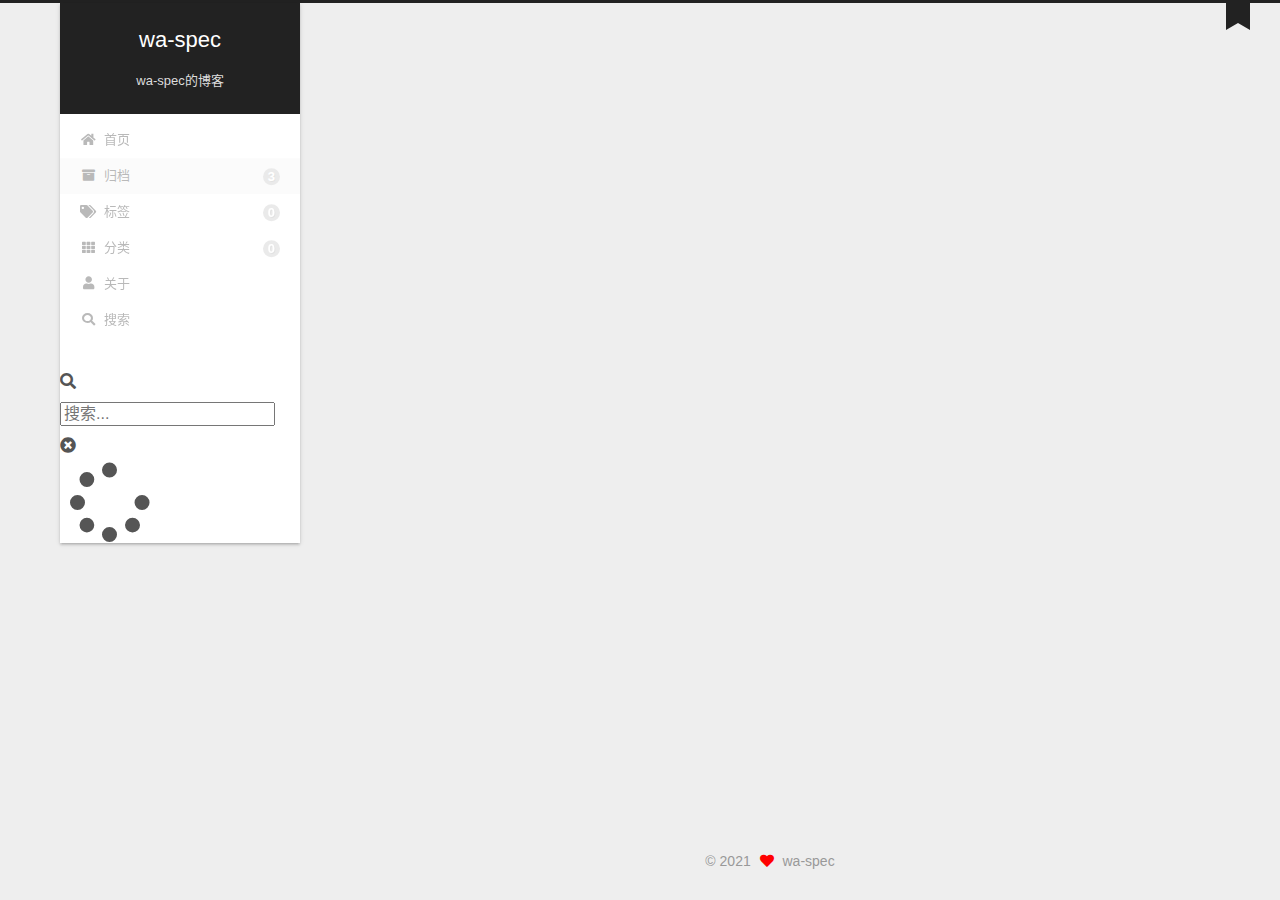
<file: archives/2021/index.html>
<!DOCTYPE html>
<html lang="zh-CN">
<head>
  <meta charset="UTF-8">
<meta name="viewport" content="width=device-width, initial-scale=1, maximum-scale=2">
<meta name="theme-color" content="#222">
<meta name="generator" content="Hexo 5.4.0">
  <link rel="apple-touch-icon" sizes="180x180" href="/images/apple-touch-icon-next.png">
  <link rel="icon" type="image/png" sizes="32x32" href="/images/favicon-32x32-next.png">
  <link rel="icon" type="image/png" sizes="16x16" href="/images/favicon-16x16-next.png">
  <link rel="mask-icon" href="/images/logo.svg" color="#222">

<link rel="stylesheet" href="/css/main.css">


<link rel="stylesheet" href="/lib/font-awesome/css/all.min.css">

<script id="hexo-configurations">
    var NexT = window.NexT || {};
    var CONFIG = {"hostname":"wa-spec.github.io","root":"/","scheme":"Gemini","version":"7.8.0","exturl":false,"sidebar":{"position":"left","display":"always","padding":18,"offset":12,"onmobile":false},"copycode":{"enable":true,"show_result":true,"style":null},"back2top":{"enable":true,"sidebar":false,"scrollpercent":true},"bookmark":{"enable":true,"color":"#222","save":"auto"},"fancybox":false,"mediumzoom":false,"lazyload":false,"pangu":false,"comments":{"style":"tabs","active":null,"storage":true,"lazyload":false,"nav":null},"algolia":{"hits":{"per_page":10},"labels":{"input_placeholder":"Search for Posts","hits_empty":"We didn't find any results for the search: ${query}","hits_stats":"${hits} results found in ${time} ms"}},"localsearch":{"enable":true,"trigger":"auto","top_n_per_article":1,"unescape":false,"preload":false},"motion":{"enable":true,"async":false,"transition":{"post_block":"fadeIn","post_header":"slideDownIn","post_body":"slideDownIn","coll_header":"slideLeftIn","sidebar":"slideUpIn"}},"path":"search.xml"};
  </script>

  <meta name="description" content="严于律己，宽以待人">
<meta property="og:type" content="website">
<meta property="og:title" content="wa-spec">
<meta property="og:url" content="http://wa-spec.github.io/archives/2021/index.html">
<meta property="og:site_name" content="wa-spec">
<meta property="og:description" content="严于律己，宽以待人">
<meta property="og:locale" content="zh_CN">
<meta property="article:author" content="wa-spec">
<meta name="twitter:card" content="summary">

<link rel="canonical" href="http://wa-spec.github.io/archives/2021/">


<script id="page-configurations">
  // https://hexo.io/docs/variables.html
  CONFIG.page = {
    sidebar: "",
    isHome : false,
    isPost : false,
    lang   : 'zh-CN'
  };
</script>

  <title>归档 | wa-spec</title>
  






  <noscript>
  <style>
  .use-motion .brand,
  .use-motion .menu-item,
  .sidebar-inner,
  .use-motion .post-block,
  .use-motion .pagination,
  .use-motion .comments,
  .use-motion .post-header,
  .use-motion .post-body,
  .use-motion .collection-header { opacity: initial; }

  .use-motion .site-title,
  .use-motion .site-subtitle {
    opacity: initial;
    top: initial;
  }

  .use-motion .logo-line-before i { left: initial; }
  .use-motion .logo-line-after i { right: initial; }
  </style>
</noscript>

</head>

<body itemscope itemtype="http://schema.org/WebPage">
  <div class="container use-motion">
    <div class="headband"></div>

    <header class="header" itemscope itemtype="http://schema.org/WPHeader">
      <div class="header-inner"><div class="site-brand-container">
  <div class="site-nav-toggle">
    <div class="toggle" aria-label="切换导航栏">
      <span class="toggle-line toggle-line-first"></span>
      <span class="toggle-line toggle-line-middle"></span>
      <span class="toggle-line toggle-line-last"></span>
    </div>
  </div>

  <div class="site-meta">

    <a href="/" class="brand" rel="start">
      <span class="logo-line-before"><i></i></span>
      <h1 class="site-title">wa-spec</h1>
      <span class="logo-line-after"><i></i></span>
    </a>
      <p class="site-subtitle" itemprop="description">wa-spec的博客</p>
  </div>

  <div class="site-nav-right">
    <div class="toggle popup-trigger">
        <i class="fa fa-search fa-fw fa-lg"></i>
    </div>
  </div>
</div>




<nav class="site-nav">
  <ul id="menu" class="main-menu menu">
        <li class="menu-item menu-item-home">

    <a href="/" rel="section"><i class="fa fa-home fa-fw"></i>首页</a>

  </li>
        <li class="menu-item menu-item-archives">

    <a href="/archives/" rel="section"><i class="fa fa-archive fa-fw"></i>归档<span class="badge">3</span></a>

  </li>
        <li class="menu-item menu-item-tags">

    <a href="/tags/" rel="section"><i class="fa fa-tags fa-fw"></i>标签<span class="badge">0</span></a>

  </li>
        <li class="menu-item menu-item-categories">

    <a href="/categories/" rel="section"><i class="fa fa-th fa-fw"></i>分类<span class="badge">0</span></a>

  </li>
        <li class="menu-item menu-item-about">

    <a href="/about/" rel="section"><i class="fa fa-user fa-fw"></i>关于</a>

  </li>
      <li class="menu-item menu-item-search">
        <a role="button" class="popup-trigger"><i class="fa fa-search fa-fw"></i>搜索
        </a>
      </li>
  </ul>
</nav>



  <div class="search-pop-overlay">
    <div class="popup search-popup">
        <div class="search-header">
  <span class="search-icon">
    <i class="fa fa-search"></i>
  </span>
  <div class="search-input-container">
    <input autocomplete="off" autocapitalize="off"
           placeholder="搜索..." spellcheck="false"
           type="search" class="search-input">
  </div>
  <span class="popup-btn-close">
    <i class="fa fa-times-circle"></i>
  </span>
</div>
<div id="search-result">
  <div id="no-result">
    <i class="fa fa-spinner fa-pulse fa-5x fa-fw"></i>
  </div>
</div>

    </div>
  </div>

</div>
    </header>

    
  <div class="back-to-top">
    <i class="fa fa-arrow-up"></i>
    <span>0%</span>
  </div>
  <div class="reading-progress-bar"></div>
  <a role="button" class="book-mark-link book-mark-link-fixed"></a>


    <main class="main">
      <div class="main-inner">
        <div class="content-wrap">
          

          <div class="content archive">
            

  
  
  
  <div class="post-block">
    <div class="posts-collapse">
      <div class="collection-title">
        <span class="collection-header">嗯..! 目前共计 3 篇日志。 继续努力。</span>
      </div>

      
    <div class="collection-year">
      <span class="collection-header">2021</span>
    </div>

  <article itemscope itemtype="http://schema.org/Article">
    <header class="post-header">

      <div class="post-meta">
        <time itemprop="dateCreated"
              datetime="2021-12-22T13:53:50+08:00"
              content="2021-12-22">
          12-22
        </time>
      </div>

      <div class="post-title">
          <a class="post-title-link" href="/2021/12/22/%E5%9C%A8Windows10%E5%B9%B3%E5%8F%B0%E4%B8%8B%E5%AE%89%E8%A3%85Linux%E8%99%9A%E6%8B%9F%E7%8E%AF%E5%A2%83/" itemprop="url">
            <span itemprop="name">未命名</span>
          </a>
      </div>

    </header>
  </article>

  <article itemscope itemtype="http://schema.org/Article">
    <header class="post-header">

      <div class="post-meta">
        <time itemprop="dateCreated"
              datetime="2021-12-22T13:53:50+08:00"
              content="2021-12-22">
          12-22
        </time>
      </div>

      <div class="post-title">
          <a class="post-title-link" href="/2021/12/22/%E5%87%8F%E8%82%A5%E7%98%A6%E8%BA%AB/" itemprop="url">
            <span itemprop="name">未命名</span>
          </a>
      </div>

    </header>
  </article>

  <article itemscope itemtype="http://schema.org/Article">
    <header class="post-header">

      <div class="post-meta">
        <time itemprop="dateCreated"
              datetime="2021-12-22T13:53:50+08:00"
              content="2021-12-22">
          12-22
        </time>
      </div>

      <div class="post-title">
          <a class="post-title-link" href="/2021/12/22/IDEA%E5%A5%BD%E7%94%A8%E7%9A%84%E6%8F%92%E4%BB%B6%EF%BC%9A/" itemprop="url">
            <span itemprop="name">未命名</span>
          </a>
      </div>

    </header>
  </article>


    </div>
  </div>
  
  
  

  



          </div>
          

<script>
  window.addEventListener('tabs:register', () => {
    let { activeClass } = CONFIG.comments;
    if (CONFIG.comments.storage) {
      activeClass = localStorage.getItem('comments_active') || activeClass;
    }
    if (activeClass) {
      let activeTab = document.querySelector(`a[href="#comment-${activeClass}"]`);
      if (activeTab) {
        activeTab.click();
      }
    }
  });
  if (CONFIG.comments.storage) {
    window.addEventListener('tabs:click', event => {
      if (!event.target.matches('.tabs-comment .tab-content .tab-pane')) return;
      let commentClass = event.target.classList[1];
      localStorage.setItem('comments_active', commentClass);
    });
  }
</script>

        </div>
          
  
  <div class="toggle sidebar-toggle">
    <span class="toggle-line toggle-line-first"></span>
    <span class="toggle-line toggle-line-middle"></span>
    <span class="toggle-line toggle-line-last"></span>
  </div>

  <aside class="sidebar">
    <div class="sidebar-inner">

      <ul class="sidebar-nav motion-element">
        <li class="sidebar-nav-toc">
          文章目录
        </li>
        <li class="sidebar-nav-overview">
          站点概览
        </li>
      </ul>

      <!--noindex-->
      <div class="post-toc-wrap sidebar-panel">
      </div>
      <!--/noindex-->

      <div class="site-overview-wrap sidebar-panel">
        <div class="site-author motion-element" itemprop="author" itemscope itemtype="http://schema.org/Person">
    <img class="site-author-image" itemprop="image" alt="wa-spec"
      src="/images/amauter_2.jpg">
  <p class="site-author-name" itemprop="name">wa-spec</p>
  <div class="site-description" itemprop="description">严于律己，宽以待人</div>
</div>
<div class="site-state-wrap motion-element">
  <nav class="site-state">
      <div class="site-state-item site-state-posts">
          <a href="/archives/">
        
          <span class="site-state-item-count">3</span>
          <span class="site-state-item-name">日志</span>
        </a>
      </div>
  </nav>
</div>



      </div>

    </div>
  </aside>
  <div id="sidebar-dimmer"></div>


      </div>
    </main>

    <footer class="footer">
      <div class="footer-inner">
        

        

<div class="copyright">
  
  &copy; 
  <span itemprop="copyrightYear">2021</span>
  <span class="with-love">
    <i class="fa fa-heart"></i>
  </span>
  <span class="author" itemprop="copyrightHolder">wa-spec</span>
</div>

        








      </div>
    </footer>
  </div>

  
  <script src="/lib/anime.min.js"></script>
  <script src="/lib/velocity/velocity.min.js"></script>
  <script src="/lib/velocity/velocity.ui.min.js"></script>

<script src="/js/utils.js"></script>

<script src="/js/motion.js"></script>


<script src="/js/schemes/pisces.js"></script>


<script src="/js/next-boot.js"></script>

<script src="/js/bookmark.js"></script>




  




  
<script src="/js/local-search.js"></script>













  

  

</body>
</html>
</file>
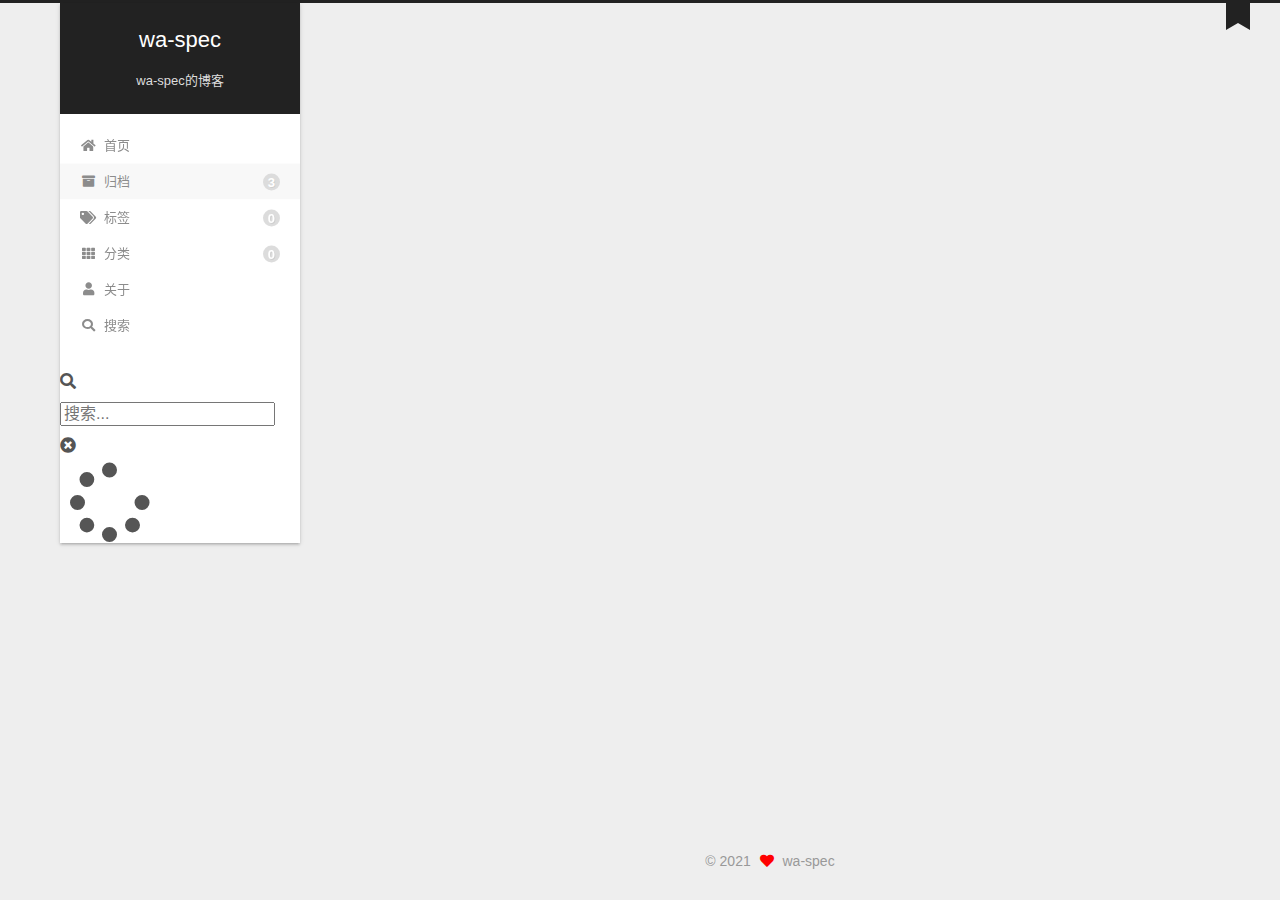
<file: archives/2021/12/index.html>
<!DOCTYPE html>
<html lang="zh-CN">
<head>
  <meta charset="UTF-8">
<meta name="viewport" content="width=device-width, initial-scale=1, maximum-scale=2">
<meta name="theme-color" content="#222">
<meta name="generator" content="Hexo 5.4.0">
  <link rel="apple-touch-icon" sizes="180x180" href="/images/apple-touch-icon-next.png">
  <link rel="icon" type="image/png" sizes="32x32" href="/images/favicon-32x32-next.png">
  <link rel="icon" type="image/png" sizes="16x16" href="/images/favicon-16x16-next.png">
  <link rel="mask-icon" href="/images/logo.svg" color="#222">

<link rel="stylesheet" href="/css/main.css">


<link rel="stylesheet" href="/lib/font-awesome/css/all.min.css">

<script id="hexo-configurations">
    var NexT = window.NexT || {};
    var CONFIG = {"hostname":"wa-spec.github.io","root":"/","scheme":"Gemini","version":"7.8.0","exturl":false,"sidebar":{"position":"left","display":"always","padding":18,"offset":12,"onmobile":false},"copycode":{"enable":true,"show_result":true,"style":null},"back2top":{"enable":true,"sidebar":false,"scrollpercent":true},"bookmark":{"enable":true,"color":"#222","save":"auto"},"fancybox":false,"mediumzoom":false,"lazyload":false,"pangu":false,"comments":{"style":"tabs","active":null,"storage":true,"lazyload":false,"nav":null},"algolia":{"hits":{"per_page":10},"labels":{"input_placeholder":"Search for Posts","hits_empty":"We didn't find any results for the search: ${query}","hits_stats":"${hits} results found in ${time} ms"}},"localsearch":{"enable":true,"trigger":"auto","top_n_per_article":1,"unescape":false,"preload":false},"motion":{"enable":true,"async":false,"transition":{"post_block":"fadeIn","post_header":"slideDownIn","post_body":"slideDownIn","coll_header":"slideLeftIn","sidebar":"slideUpIn"}},"path":"search.xml"};
  </script>

  <meta name="description" content="严于律己，宽以待人">
<meta property="og:type" content="website">
<meta property="og:title" content="wa-spec">
<meta property="og:url" content="http://wa-spec.github.io/archives/2021/12/index.html">
<meta property="og:site_name" content="wa-spec">
<meta property="og:description" content="严于律己，宽以待人">
<meta property="og:locale" content="zh_CN">
<meta property="article:author" content="wa-spec">
<meta name="twitter:card" content="summary">

<link rel="canonical" href="http://wa-spec.github.io/archives/2021/12/">


<script id="page-configurations">
  // https://hexo.io/docs/variables.html
  CONFIG.page = {
    sidebar: "",
    isHome : false,
    isPost : false,
    lang   : 'zh-CN'
  };
</script>

  <title>归档 | wa-spec</title>
  






  <noscript>
  <style>
  .use-motion .brand,
  .use-motion .menu-item,
  .sidebar-inner,
  .use-motion .post-block,
  .use-motion .pagination,
  .use-motion .comments,
  .use-motion .post-header,
  .use-motion .post-body,
  .use-motion .collection-header { opacity: initial; }

  .use-motion .site-title,
  .use-motion .site-subtitle {
    opacity: initial;
    top: initial;
  }

  .use-motion .logo-line-before i { left: initial; }
  .use-motion .logo-line-after i { right: initial; }
  </style>
</noscript>

</head>

<body itemscope itemtype="http://schema.org/WebPage">
  <div class="container use-motion">
    <div class="headband"></div>

    <header class="header" itemscope itemtype="http://schema.org/WPHeader">
      <div class="header-inner"><div class="site-brand-container">
  <div class="site-nav-toggle">
    <div class="toggle" aria-label="切换导航栏">
      <span class="toggle-line toggle-line-first"></span>
      <span class="toggle-line toggle-line-middle"></span>
      <span class="toggle-line toggle-line-last"></span>
    </div>
  </div>

  <div class="site-meta">

    <a href="/" class="brand" rel="start">
      <span class="logo-line-before"><i></i></span>
      <h1 class="site-title">wa-spec</h1>
      <span class="logo-line-after"><i></i></span>
    </a>
      <p class="site-subtitle" itemprop="description">wa-spec的博客</p>
  </div>

  <div class="site-nav-right">
    <div class="toggle popup-trigger">
        <i class="fa fa-search fa-fw fa-lg"></i>
    </div>
  </div>
</div>




<nav class="site-nav">
  <ul id="menu" class="main-menu menu">
        <li class="menu-item menu-item-home">

    <a href="/" rel="section"><i class="fa fa-home fa-fw"></i>首页</a>

  </li>
        <li class="menu-item menu-item-archives">

    <a href="/archives/" rel="section"><i class="fa fa-archive fa-fw"></i>归档<span class="badge">3</span></a>

  </li>
        <li class="menu-item menu-item-tags">

    <a href="/tags/" rel="section"><i class="fa fa-tags fa-fw"></i>标签<span class="badge">0</span></a>

  </li>
        <li class="menu-item menu-item-categories">

    <a href="/categories/" rel="section"><i class="fa fa-th fa-fw"></i>分类<span class="badge">0</span></a>

  </li>
        <li class="menu-item menu-item-about">

    <a href="/about/" rel="section"><i class="fa fa-user fa-fw"></i>关于</a>

  </li>
      <li class="menu-item menu-item-search">
        <a role="button" class="popup-trigger"><i class="fa fa-search fa-fw"></i>搜索
        </a>
      </li>
  </ul>
</nav>



  <div class="search-pop-overlay">
    <div class="popup search-popup">
        <div class="search-header">
  <span class="search-icon">
    <i class="fa fa-search"></i>
  </span>
  <div class="search-input-container">
    <input autocomplete="off" autocapitalize="off"
           placeholder="搜索..." spellcheck="false"
           type="search" class="search-input">
  </div>
  <span class="popup-btn-close">
    <i class="fa fa-times-circle"></i>
  </span>
</div>
<div id="search-result">
  <div id="no-result">
    <i class="fa fa-spinner fa-pulse fa-5x fa-fw"></i>
  </div>
</div>

    </div>
  </div>

</div>
    </header>

    
  <div class="back-to-top">
    <i class="fa fa-arrow-up"></i>
    <span>0%</span>
  </div>
  <div class="reading-progress-bar"></div>
  <a role="button" class="book-mark-link book-mark-link-fixed"></a>


    <main class="main">
      <div class="main-inner">
        <div class="content-wrap">
          

          <div class="content archive">
            

  
  
  
  <div class="post-block">
    <div class="posts-collapse">
      <div class="collection-title">
        <span class="collection-header">嗯..! 目前共计 3 篇日志。 继续努力。</span>
      </div>

      
    <div class="collection-year">
      <span class="collection-header">2021</span>
    </div>

  <article itemscope itemtype="http://schema.org/Article">
    <header class="post-header">

      <div class="post-meta">
        <time itemprop="dateCreated"
              datetime="2021-12-22T13:53:50+08:00"
              content="2021-12-22">
          12-22
        </time>
      </div>

      <div class="post-title">
          <a class="post-title-link" href="/2021/12/22/%E5%9C%A8Windows10%E5%B9%B3%E5%8F%B0%E4%B8%8B%E5%AE%89%E8%A3%85Linux%E8%99%9A%E6%8B%9F%E7%8E%AF%E5%A2%83/" itemprop="url">
            <span itemprop="name">未命名</span>
          </a>
      </div>

    </header>
  </article>

  <article itemscope itemtype="http://schema.org/Article">
    <header class="post-header">

      <div class="post-meta">
        <time itemprop="dateCreated"
              datetime="2021-12-22T13:53:50+08:00"
              content="2021-12-22">
          12-22
        </time>
      </div>

      <div class="post-title">
          <a class="post-title-link" href="/2021/12/22/%E5%87%8F%E8%82%A5%E7%98%A6%E8%BA%AB/" itemprop="url">
            <span itemprop="name">未命名</span>
          </a>
      </div>

    </header>
  </article>

  <article itemscope itemtype="http://schema.org/Article">
    <header class="post-header">

      <div class="post-meta">
        <time itemprop="dateCreated"
              datetime="2021-12-22T13:53:50+08:00"
              content="2021-12-22">
          12-22
        </time>
      </div>

      <div class="post-title">
          <a class="post-title-link" href="/2021/12/22/IDEA%E5%A5%BD%E7%94%A8%E7%9A%84%E6%8F%92%E4%BB%B6%EF%BC%9A/" itemprop="url">
            <span itemprop="name">未命名</span>
          </a>
      </div>

    </header>
  </article>


    </div>
  </div>
  
  
  

  



          </div>
          

<script>
  window.addEventListener('tabs:register', () => {
    let { activeClass } = CONFIG.comments;
    if (CONFIG.comments.storage) {
      activeClass = localStorage.getItem('comments_active') || activeClass;
    }
    if (activeClass) {
      let activeTab = document.querySelector(`a[href="#comment-${activeClass}"]`);
      if (activeTab) {
        activeTab.click();
      }
    }
  });
  if (CONFIG.comments.storage) {
    window.addEventListener('tabs:click', event => {
      if (!event.target.matches('.tabs-comment .tab-content .tab-pane')) return;
      let commentClass = event.target.classList[1];
      localStorage.setItem('comments_active', commentClass);
    });
  }
</script>

        </div>
          
  
  <div class="toggle sidebar-toggle">
    <span class="toggle-line toggle-line-first"></span>
    <span class="toggle-line toggle-line-middle"></span>
    <span class="toggle-line toggle-line-last"></span>
  </div>

  <aside class="sidebar">
    <div class="sidebar-inner">

      <ul class="sidebar-nav motion-element">
        <li class="sidebar-nav-toc">
          文章目录
        </li>
        <li class="sidebar-nav-overview">
          站点概览
        </li>
      </ul>

      <!--noindex-->
      <div class="post-toc-wrap sidebar-panel">
      </div>
      <!--/noindex-->

      <div class="site-overview-wrap sidebar-panel">
        <div class="site-author motion-element" itemprop="author" itemscope itemtype="http://schema.org/Person">
    <img class="site-author-image" itemprop="image" alt="wa-spec"
      src="/images/amauter_2.jpg">
  <p class="site-author-name" itemprop="name">wa-spec</p>
  <div class="site-description" itemprop="description">严于律己，宽以待人</div>
</div>
<div class="site-state-wrap motion-element">
  <nav class="site-state">
      <div class="site-state-item site-state-posts">
          <a href="/archives/">
        
          <span class="site-state-item-count">3</span>
          <span class="site-state-item-name">日志</span>
        </a>
      </div>
  </nav>
</div>



      </div>

    </div>
  </aside>
  <div id="sidebar-dimmer"></div>


      </div>
    </main>

    <footer class="footer">
      <div class="footer-inner">
        

        

<div class="copyright">
  
  &copy; 
  <span itemprop="copyrightYear">2021</span>
  <span class="with-love">
    <i class="fa fa-heart"></i>
  </span>
  <span class="author" itemprop="copyrightHolder">wa-spec</span>
</div>

        








      </div>
    </footer>
  </div>

  
  <script src="/lib/anime.min.js"></script>
  <script src="/lib/velocity/velocity.min.js"></script>
  <script src="/lib/velocity/velocity.ui.min.js"></script>

<script src="/js/utils.js"></script>

<script src="/js/motion.js"></script>


<script src="/js/schemes/pisces.js"></script>


<script src="/js/next-boot.js"></script>

<script src="/js/bookmark.js"></script>




  




  
<script src="/js/local-search.js"></script>













  

  

</body>
</html>
</file>
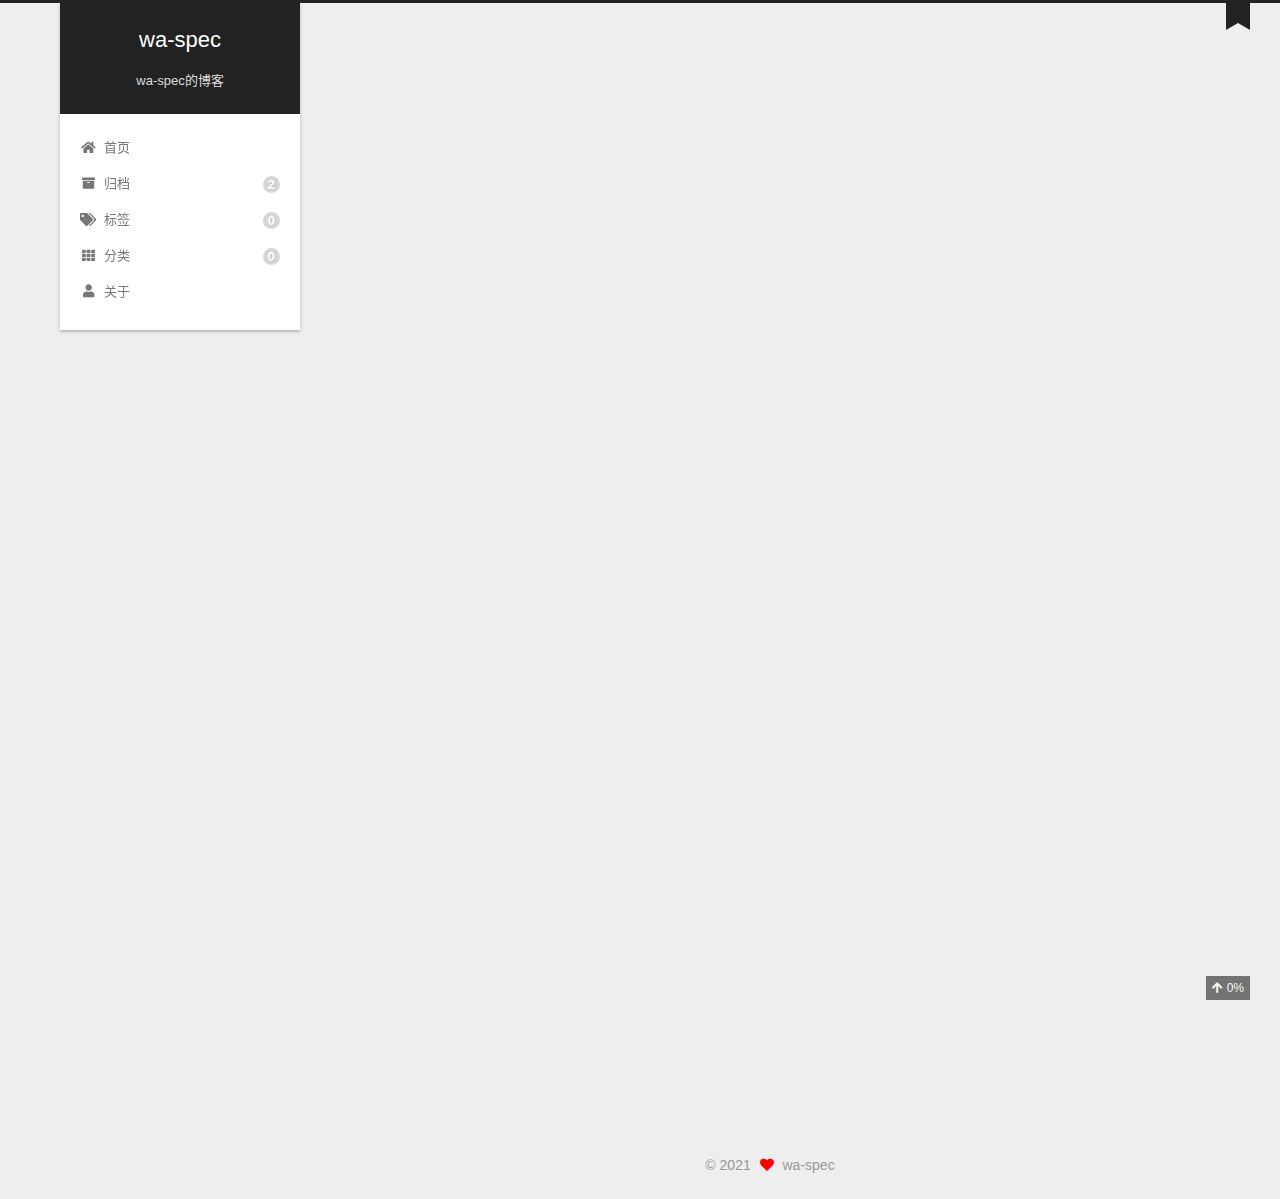
<file: 2021/12/11/hello-world/index.html>
<!DOCTYPE html>
<html lang="zh-CN">
<head>
  <meta charset="UTF-8">
<meta name="viewport" content="width=device-width, initial-scale=1, maximum-scale=2">
<meta name="theme-color" content="#222">
<meta name="generator" content="Hexo 5.4.0">
  <link rel="apple-touch-icon" sizes="180x180" href="/images/apple-touch-icon-next.png">
  <link rel="icon" type="image/png" sizes="32x32" href="/images/favicon-32x32-next.png">
  <link rel="icon" type="image/png" sizes="16x16" href="/images/favicon-16x16-next.png">
  <link rel="mask-icon" href="/images/logo.svg" color="#222">

<link rel="stylesheet" href="/css/main.css">


<link rel="stylesheet" href="/lib/font-awesome/css/all.min.css">

<script id="hexo-configurations">
    var NexT = window.NexT || {};
    var CONFIG = {"hostname":"wa-spec.github.io","root":"/","scheme":"Gemini","version":"7.8.0","exturl":false,"sidebar":{"position":"left","display":"always","padding":18,"offset":12,"onmobile":false},"copycode":{"enable":true,"show_result":true,"style":null},"back2top":{"enable":true,"sidebar":false,"scrollpercent":true},"bookmark":{"enable":true,"color":"#222","save":"auto"},"fancybox":false,"mediumzoom":false,"lazyload":false,"pangu":false,"comments":{"style":"tabs","active":null,"storage":true,"lazyload":false,"nav":null},"algolia":{"hits":{"per_page":10},"labels":{"input_placeholder":"Search for Posts","hits_empty":"We didn't find any results for the search: ${query}","hits_stats":"${hits} results found in ${time} ms"}},"localsearch":{"enable":false,"trigger":"auto","top_n_per_article":1,"unescape":false,"preload":false},"motion":{"enable":true,"async":false,"transition":{"post_block":"fadeIn","post_header":"slideDownIn","post_body":"slideDownIn","coll_header":"slideLeftIn","sidebar":"slideUpIn"}},"path":"search.xml"};
  </script>

  <meta name="description" content="Welcome to Hexo! This is your very first post. Check documentation for more info. If you get any problems when using Hexo, you can find the answer in troubleshooting or you can ask me on GitHub. Quick">
<meta property="og:type" content="article">
<meta property="og:title" content="Hello World">
<meta property="og:url" content="http://wa-spec.github.io/2021/12/11/hello-world/index.html">
<meta property="og:site_name" content="wa-spec">
<meta property="og:description" content="Welcome to Hexo! This is your very first post. Check documentation for more info. If you get any problems when using Hexo, you can find the answer in troubleshooting or you can ask me on GitHub. Quick">
<meta property="og:locale" content="zh_CN">
<meta property="article:published_time" content="2021-12-11T14:04:48.731Z">
<meta property="article:modified_time" content="2021-12-11T14:04:48.731Z">
<meta property="article:author" content="wa-spec">
<meta name="twitter:card" content="summary">

<link rel="canonical" href="http://wa-spec.github.io/2021/12/11/hello-world/">


<script id="page-configurations">
  // https://hexo.io/docs/variables.html
  CONFIG.page = {
    sidebar: "",
    isHome : false,
    isPost : true,
    lang   : 'zh-CN'
  };
</script>

  <title>Hello World | wa-spec</title>
  






  <noscript>
  <style>
  .use-motion .brand,
  .use-motion .menu-item,
  .sidebar-inner,
  .use-motion .post-block,
  .use-motion .pagination,
  .use-motion .comments,
  .use-motion .post-header,
  .use-motion .post-body,
  .use-motion .collection-header { opacity: initial; }

  .use-motion .site-title,
  .use-motion .site-subtitle {
    opacity: initial;
    top: initial;
  }

  .use-motion .logo-line-before i { left: initial; }
  .use-motion .logo-line-after i { right: initial; }
  </style>
</noscript>

</head>

<body itemscope itemtype="http://schema.org/WebPage">
  <div class="container use-motion">
    <div class="headband"></div>

    <header class="header" itemscope itemtype="http://schema.org/WPHeader">
      <div class="header-inner"><div class="site-brand-container">
  <div class="site-nav-toggle">
    <div class="toggle" aria-label="切换导航栏">
      <span class="toggle-line toggle-line-first"></span>
      <span class="toggle-line toggle-line-middle"></span>
      <span class="toggle-line toggle-line-last"></span>
    </div>
  </div>

  <div class="site-meta">

    <a href="/" class="brand" rel="start">
      <span class="logo-line-before"><i></i></span>
      <h1 class="site-title">wa-spec</h1>
      <span class="logo-line-after"><i></i></span>
    </a>
      <p class="site-subtitle" itemprop="description">wa-spec的博客</p>
  </div>

  <div class="site-nav-right">
    <div class="toggle popup-trigger">
    </div>
  </div>
</div>




<nav class="site-nav">
  <ul id="menu" class="main-menu menu">
        <li class="menu-item menu-item-home">

    <a href="/" rel="section"><i class="fa fa-home fa-fw"></i>首页</a>

  </li>
        <li class="menu-item menu-item-archives">

    <a href="/archives/" rel="section"><i class="fa fa-archive fa-fw"></i>归档<span class="badge">2</span></a>

  </li>
        <li class="menu-item menu-item-tags">

    <a href="/tags/" rel="section"><i class="fa fa-tags fa-fw"></i>标签<span class="badge">0</span></a>

  </li>
        <li class="menu-item menu-item-categories">

    <a href="/categories/" rel="section"><i class="fa fa-th fa-fw"></i>分类<span class="badge">0</span></a>

  </li>
        <li class="menu-item menu-item-about">

    <a href="/about/" rel="section"><i class="fa fa-user fa-fw"></i>关于</a>

  </li>
  </ul>
</nav>




</div>
    </header>

    
  <div class="back-to-top">
    <i class="fa fa-arrow-up"></i>
    <span>0%</span>
  </div>
  <div class="reading-progress-bar"></div>
  <a role="button" class="book-mark-link book-mark-link-fixed"></a>


    <main class="main">
      <div class="main-inner">
        <div class="content-wrap">
          

          <div class="content post posts-expand">
            

    
  
  
  <article itemscope itemtype="http://schema.org/Article" class="post-block" lang="zh-CN">
    <link itemprop="mainEntityOfPage" href="http://wa-spec.github.io/2021/12/11/hello-world/">

    <span hidden itemprop="author" itemscope itemtype="http://schema.org/Person">
      <meta itemprop="image" content="/images/amauter_2.jpg">
      <meta itemprop="name" content="wa-spec">
      <meta itemprop="description" content="严于律己，宽以待人">
    </span>

    <span hidden itemprop="publisher" itemscope itemtype="http://schema.org/Organization">
      <meta itemprop="name" content="wa-spec">
    </span>
      <header class="post-header">
        <h1 class="post-title" itemprop="name headline">
          Hello World
        </h1>

        <div class="post-meta">
            <span class="post-meta-item">
              <span class="post-meta-item-icon">
                <i class="far fa-calendar"></i>
              </span>
              <span class="post-meta-item-text">发表于</span>

              <time title="创建时间：2021-12-11 22:04:48" itemprop="dateCreated datePublished" datetime="2021-12-11T22:04:48+08:00">2021-12-11</time>
            </span>

          

        </div>
      </header>

    
    
    
    <div class="post-body" itemprop="articleBody">

      
        <p>Welcome to <a target="_blank" rel="noopener" href="https://hexo.io/">Hexo</a>! This is your very first post. Check <a target="_blank" rel="noopener" href="https://hexo.io/docs/">documentation</a> for more info. If you get any problems when using Hexo, you can find the answer in <a target="_blank" rel="noopener" href="https://hexo.io/docs/troubleshooting.html">troubleshooting</a> or you can ask me on <a target="_blank" rel="noopener" href="https://github.com/hexojs/hexo/issues">GitHub</a>.</p>
<h2 id="Quick-Start"><a href="#Quick-Start" class="headerlink" title="Quick Start"></a>Quick Start</h2><h3 id="Create-a-new-post"><a href="#Create-a-new-post" class="headerlink" title="Create a new post"></a>Create a new post</h3><figure class="highlight bash"><table><tr><td class="gutter"><pre><span class="line">1</span><br></pre></td><td class="code"><pre><span class="line">$ hexo new <span class="string">&quot;My New Post&quot;</span></span><br></pre></td></tr></table></figure>

<p>More info: <a target="_blank" rel="noopener" href="https://hexo.io/docs/writing.html">Writing</a></p>
<h3 id="Run-server"><a href="#Run-server" class="headerlink" title="Run server"></a>Run server</h3><figure class="highlight bash"><table><tr><td class="gutter"><pre><span class="line">1</span><br></pre></td><td class="code"><pre><span class="line">$ hexo server</span><br></pre></td></tr></table></figure>

<p>More info: <a target="_blank" rel="noopener" href="https://hexo.io/docs/server.html">Server</a></p>
<h3 id="Generate-static-files"><a href="#Generate-static-files" class="headerlink" title="Generate static files"></a>Generate static files</h3><figure class="highlight bash"><table><tr><td class="gutter"><pre><span class="line">1</span><br></pre></td><td class="code"><pre><span class="line">$ hexo generate</span><br></pre></td></tr></table></figure>

<p>More info: <a target="_blank" rel="noopener" href="https://hexo.io/docs/generating.html">Generating</a></p>
<h3 id="Deploy-to-remote-sites"><a href="#Deploy-to-remote-sites" class="headerlink" title="Deploy to remote sites"></a>Deploy to remote sites</h3><figure class="highlight bash"><table><tr><td class="gutter"><pre><span class="line">1</span><br></pre></td><td class="code"><pre><span class="line">$ hexo deploy</span><br></pre></td></tr></table></figure>

<p>More info: <a target="_blank" rel="noopener" href="https://hexo.io/docs/one-command-deployment.html">Deployment</a></p>

    </div>

    
    
    

      <footer class="post-footer">

        


        
    <div class="post-nav">
      <div class="post-nav-item"></div>
      <div class="post-nav-item">
    <a href="/2021/12/11/This-is-a-test/" rel="next" title="This_is_a_test">
      This_is_a_test <i class="fa fa-chevron-right"></i>
    </a></div>
    </div>
      </footer>
    
  </article>
  
  
  



          </div>
          

<script>
  window.addEventListener('tabs:register', () => {
    let { activeClass } = CONFIG.comments;
    if (CONFIG.comments.storage) {
      activeClass = localStorage.getItem('comments_active') || activeClass;
    }
    if (activeClass) {
      let activeTab = document.querySelector(`a[href="#comment-${activeClass}"]`);
      if (activeTab) {
        activeTab.click();
      }
    }
  });
  if (CONFIG.comments.storage) {
    window.addEventListener('tabs:click', event => {
      if (!event.target.matches('.tabs-comment .tab-content .tab-pane')) return;
      let commentClass = event.target.classList[1];
      localStorage.setItem('comments_active', commentClass);
    });
  }
</script>

        </div>
          
  
  <div class="toggle sidebar-toggle">
    <span class="toggle-line toggle-line-first"></span>
    <span class="toggle-line toggle-line-middle"></span>
    <span class="toggle-line toggle-line-last"></span>
  </div>

  <aside class="sidebar">
    <div class="sidebar-inner">

      <ul class="sidebar-nav motion-element">
        <li class="sidebar-nav-toc">
          文章目录
        </li>
        <li class="sidebar-nav-overview">
          站点概览
        </li>
      </ul>

      <!--noindex-->
      <div class="post-toc-wrap sidebar-panel">
          <div class="post-toc motion-element"><ol class="nav"><li class="nav-item nav-level-2"><a class="nav-link" href="#Quick-Start"><span class="nav-number">1.</span> <span class="nav-text">Quick Start</span></a><ol class="nav-child"><li class="nav-item nav-level-3"><a class="nav-link" href="#Create-a-new-post"><span class="nav-number">1.1.</span> <span class="nav-text">Create a new post</span></a></li><li class="nav-item nav-level-3"><a class="nav-link" href="#Run-server"><span class="nav-number">1.2.</span> <span class="nav-text">Run server</span></a></li><li class="nav-item nav-level-3"><a class="nav-link" href="#Generate-static-files"><span class="nav-number">1.3.</span> <span class="nav-text">Generate static files</span></a></li><li class="nav-item nav-level-3"><a class="nav-link" href="#Deploy-to-remote-sites"><span class="nav-number">1.4.</span> <span class="nav-text">Deploy to remote sites</span></a></li></ol></li></ol></div>
      </div>
      <!--/noindex-->

      <div class="site-overview-wrap sidebar-panel">
        <div class="site-author motion-element" itemprop="author" itemscope itemtype="http://schema.org/Person">
    <img class="site-author-image" itemprop="image" alt="wa-spec"
      src="/images/amauter_2.jpg">
  <p class="site-author-name" itemprop="name">wa-spec</p>
  <div class="site-description" itemprop="description">严于律己，宽以待人</div>
</div>
<div class="site-state-wrap motion-element">
  <nav class="site-state">
      <div class="site-state-item site-state-posts">
          <a href="/archives/">
        
          <span class="site-state-item-count">2</span>
          <span class="site-state-item-name">日志</span>
        </a>
      </div>
  </nav>
</div>



      </div>

    </div>
  </aside>
  <div id="sidebar-dimmer"></div>


      </div>
    </main>

    <footer class="footer">
      <div class="footer-inner">
        

        

<div class="copyright">
  
  &copy; 
  <span itemprop="copyrightYear">2021</span>
  <span class="with-love">
    <i class="fa fa-heart"></i>
  </span>
  <span class="author" itemprop="copyrightHolder">wa-spec</span>
</div>

        








      </div>
    </footer>
  </div>

  
  <script src="/lib/anime.min.js"></script>
  <script src="/lib/velocity/velocity.min.js"></script>
  <script src="/lib/velocity/velocity.ui.min.js"></script>

<script src="/js/utils.js"></script>

<script src="/js/motion.js"></script>


<script src="/js/schemes/pisces.js"></script>


<script src="/js/next-boot.js"></script>

<script src="/js/bookmark.js"></script>




  















  

  

</body>
</html>
</file>
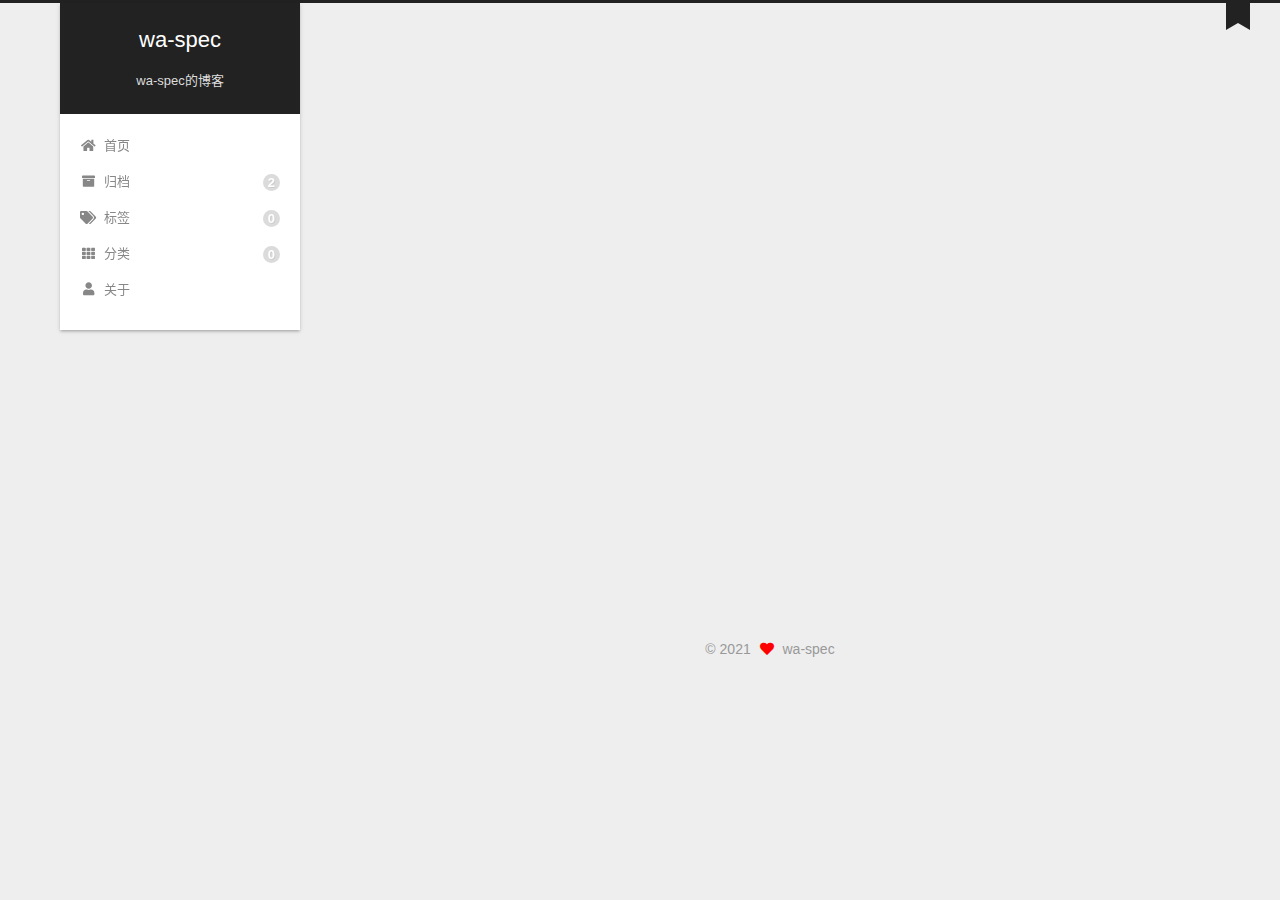
<file: 2021/12/11/This-is-a-test/index.html>
<!DOCTYPE html>
<html lang="zh-CN">
<head>
  <meta charset="UTF-8">
<meta name="viewport" content="width=device-width, initial-scale=1, maximum-scale=2">
<meta name="theme-color" content="#222">
<meta name="generator" content="Hexo 5.4.0">
  <link rel="apple-touch-icon" sizes="180x180" href="/images/apple-touch-icon-next.png">
  <link rel="icon" type="image/png" sizes="32x32" href="/images/favicon-32x32-next.png">
  <link rel="icon" type="image/png" sizes="16x16" href="/images/favicon-16x16-next.png">
  <link rel="mask-icon" href="/images/logo.svg" color="#222">

<link rel="stylesheet" href="/css/main.css">


<link rel="stylesheet" href="/lib/font-awesome/css/all.min.css">

<script id="hexo-configurations">
    var NexT = window.NexT || {};
    var CONFIG = {"hostname":"wa-spec.github.io","root":"/","scheme":"Gemini","version":"7.8.0","exturl":false,"sidebar":{"position":"left","display":"always","padding":18,"offset":12,"onmobile":false},"copycode":{"enable":true,"show_result":true,"style":null},"back2top":{"enable":true,"sidebar":false,"scrollpercent":true},"bookmark":{"enable":true,"color":"#222","save":"auto"},"fancybox":false,"mediumzoom":false,"lazyload":false,"pangu":false,"comments":{"style":"tabs","active":null,"storage":true,"lazyload":false,"nav":null},"algolia":{"hits":{"per_page":10},"labels":{"input_placeholder":"Search for Posts","hits_empty":"We didn't find any results for the search: ${query}","hits_stats":"${hits} results found in ${time} ms"}},"localsearch":{"enable":false,"trigger":"auto","top_n_per_article":1,"unescape":false,"preload":false},"motion":{"enable":true,"async":false,"transition":{"post_block":"fadeIn","post_header":"slideDownIn","post_body":"slideDownIn","coll_header":"slideLeftIn","sidebar":"slideUpIn"}},"path":"search.xml"};
  </script>

  <meta name="description" content="严于律己，宽以待人">
<meta property="og:type" content="article">
<meta property="og:title" content="This_is_a_test">
<meta property="og:url" content="http://wa-spec.github.io/2021/12/11/This-is-a-test/index.html">
<meta property="og:site_name" content="wa-spec">
<meta property="og:description" content="严于律己，宽以待人">
<meta property="og:locale" content="zh_CN">
<meta property="article:published_time" content="2021-12-11T14:16:56.000Z">
<meta property="article:modified_time" content="2021-12-11T14:16:56.928Z">
<meta property="article:author" content="wa-spec">
<meta name="twitter:card" content="summary">

<link rel="canonical" href="http://wa-spec.github.io/2021/12/11/This-is-a-test/">


<script id="page-configurations">
  // https://hexo.io/docs/variables.html
  CONFIG.page = {
    sidebar: "",
    isHome : false,
    isPost : true,
    lang   : 'zh-CN'
  };
</script>

  <title>This_is_a_test | wa-spec</title>
  






  <noscript>
  <style>
  .use-motion .brand,
  .use-motion .menu-item,
  .sidebar-inner,
  .use-motion .post-block,
  .use-motion .pagination,
  .use-motion .comments,
  .use-motion .post-header,
  .use-motion .post-body,
  .use-motion .collection-header { opacity: initial; }

  .use-motion .site-title,
  .use-motion .site-subtitle {
    opacity: initial;
    top: initial;
  }

  .use-motion .logo-line-before i { left: initial; }
  .use-motion .logo-line-after i { right: initial; }
  </style>
</noscript>

</head>

<body itemscope itemtype="http://schema.org/WebPage">
  <div class="container use-motion">
    <div class="headband"></div>

    <header class="header" itemscope itemtype="http://schema.org/WPHeader">
      <div class="header-inner"><div class="site-brand-container">
  <div class="site-nav-toggle">
    <div class="toggle" aria-label="切换导航栏">
      <span class="toggle-line toggle-line-first"></span>
      <span class="toggle-line toggle-line-middle"></span>
      <span class="toggle-line toggle-line-last"></span>
    </div>
  </div>

  <div class="site-meta">

    <a href="/" class="brand" rel="start">
      <span class="logo-line-before"><i></i></span>
      <h1 class="site-title">wa-spec</h1>
      <span class="logo-line-after"><i></i></span>
    </a>
      <p class="site-subtitle" itemprop="description">wa-spec的博客</p>
  </div>

  <div class="site-nav-right">
    <div class="toggle popup-trigger">
    </div>
  </div>
</div>




<nav class="site-nav">
  <ul id="menu" class="main-menu menu">
        <li class="menu-item menu-item-home">

    <a href="/" rel="section"><i class="fa fa-home fa-fw"></i>首页</a>

  </li>
        <li class="menu-item menu-item-archives">

    <a href="/archives/" rel="section"><i class="fa fa-archive fa-fw"></i>归档<span class="badge">2</span></a>

  </li>
        <li class="menu-item menu-item-tags">

    <a href="/tags/" rel="section"><i class="fa fa-tags fa-fw"></i>标签<span class="badge">0</span></a>

  </li>
        <li class="menu-item menu-item-categories">

    <a href="/categories/" rel="section"><i class="fa fa-th fa-fw"></i>分类<span class="badge">0</span></a>

  </li>
        <li class="menu-item menu-item-about">

    <a href="/about/" rel="section"><i class="fa fa-user fa-fw"></i>关于</a>

  </li>
  </ul>
</nav>




</div>
    </header>

    
  <div class="back-to-top">
    <i class="fa fa-arrow-up"></i>
    <span>0%</span>
  </div>
  <div class="reading-progress-bar"></div>
  <a role="button" class="book-mark-link book-mark-link-fixed"></a>


    <main class="main">
      <div class="main-inner">
        <div class="content-wrap">
          

          <div class="content post posts-expand">
            

    
  
  
  <article itemscope itemtype="http://schema.org/Article" class="post-block" lang="zh-CN">
    <link itemprop="mainEntityOfPage" href="http://wa-spec.github.io/2021/12/11/This-is-a-test/">

    <span hidden itemprop="author" itemscope itemtype="http://schema.org/Person">
      <meta itemprop="image" content="/images/amauter_2.jpg">
      <meta itemprop="name" content="wa-spec">
      <meta itemprop="description" content="严于律己，宽以待人">
    </span>

    <span hidden itemprop="publisher" itemscope itemtype="http://schema.org/Organization">
      <meta itemprop="name" content="wa-spec">
    </span>
      <header class="post-header">
        <h1 class="post-title" itemprop="name headline">
          This_is_a_test
        </h1>

        <div class="post-meta">
            <span class="post-meta-item">
              <span class="post-meta-item-icon">
                <i class="far fa-calendar"></i>
              </span>
              <span class="post-meta-item-text">发表于</span>

              <time title="创建时间：2021-12-11 22:16:56" itemprop="dateCreated datePublished" datetime="2021-12-11T22:16:56+08:00">2021-12-11</time>
            </span>

          

        </div>
      </header>

    
    
    
    <div class="post-body" itemprop="articleBody">

      
        
    </div>

    
    
    

      <footer class="post-footer">

        


        
    <div class="post-nav">
      <div class="post-nav-item">
    <a href="/2021/12/11/hello-world/" rel="prev" title="Hello World">
      <i class="fa fa-chevron-left"></i> Hello World
    </a></div>
      <div class="post-nav-item"></div>
    </div>
      </footer>
    
  </article>
  
  
  



          </div>
          

<script>
  window.addEventListener('tabs:register', () => {
    let { activeClass } = CONFIG.comments;
    if (CONFIG.comments.storage) {
      activeClass = localStorage.getItem('comments_active') || activeClass;
    }
    if (activeClass) {
      let activeTab = document.querySelector(`a[href="#comment-${activeClass}"]`);
      if (activeTab) {
        activeTab.click();
      }
    }
  });
  if (CONFIG.comments.storage) {
    window.addEventListener('tabs:click', event => {
      if (!event.target.matches('.tabs-comment .tab-content .tab-pane')) return;
      let commentClass = event.target.classList[1];
      localStorage.setItem('comments_active', commentClass);
    });
  }
</script>

        </div>
          
  
  <div class="toggle sidebar-toggle">
    <span class="toggle-line toggle-line-first"></span>
    <span class="toggle-line toggle-line-middle"></span>
    <span class="toggle-line toggle-line-last"></span>
  </div>

  <aside class="sidebar">
    <div class="sidebar-inner">

      <ul class="sidebar-nav motion-element">
        <li class="sidebar-nav-toc">
          文章目录
        </li>
        <li class="sidebar-nav-overview">
          站点概览
        </li>
      </ul>

      <!--noindex-->
      <div class="post-toc-wrap sidebar-panel">
      </div>
      <!--/noindex-->

      <div class="site-overview-wrap sidebar-panel">
        <div class="site-author motion-element" itemprop="author" itemscope itemtype="http://schema.org/Person">
    <img class="site-author-image" itemprop="image" alt="wa-spec"
      src="/images/amauter_2.jpg">
  <p class="site-author-name" itemprop="name">wa-spec</p>
  <div class="site-description" itemprop="description">严于律己，宽以待人</div>
</div>
<div class="site-state-wrap motion-element">
  <nav class="site-state">
      <div class="site-state-item site-state-posts">
          <a href="/archives/">
        
          <span class="site-state-item-count">2</span>
          <span class="site-state-item-name">日志</span>
        </a>
      </div>
  </nav>
</div>



      </div>

    </div>
  </aside>
  <div id="sidebar-dimmer"></div>


      </div>
    </main>

    <footer class="footer">
      <div class="footer-inner">
        

        

<div class="copyright">
  
  &copy; 
  <span itemprop="copyrightYear">2021</span>
  <span class="with-love">
    <i class="fa fa-heart"></i>
  </span>
  <span class="author" itemprop="copyrightHolder">wa-spec</span>
</div>

        








      </div>
    </footer>
  </div>

  
  <script src="/lib/anime.min.js"></script>
  <script src="/lib/velocity/velocity.min.js"></script>
  <script src="/lib/velocity/velocity.ui.min.js"></script>

<script src="/js/utils.js"></script>

<script src="/js/motion.js"></script>


<script src="/js/schemes/pisces.js"></script>


<script src="/js/next-boot.js"></script>

<script src="/js/bookmark.js"></script>




  















  

  

</body>
</html>
</file>
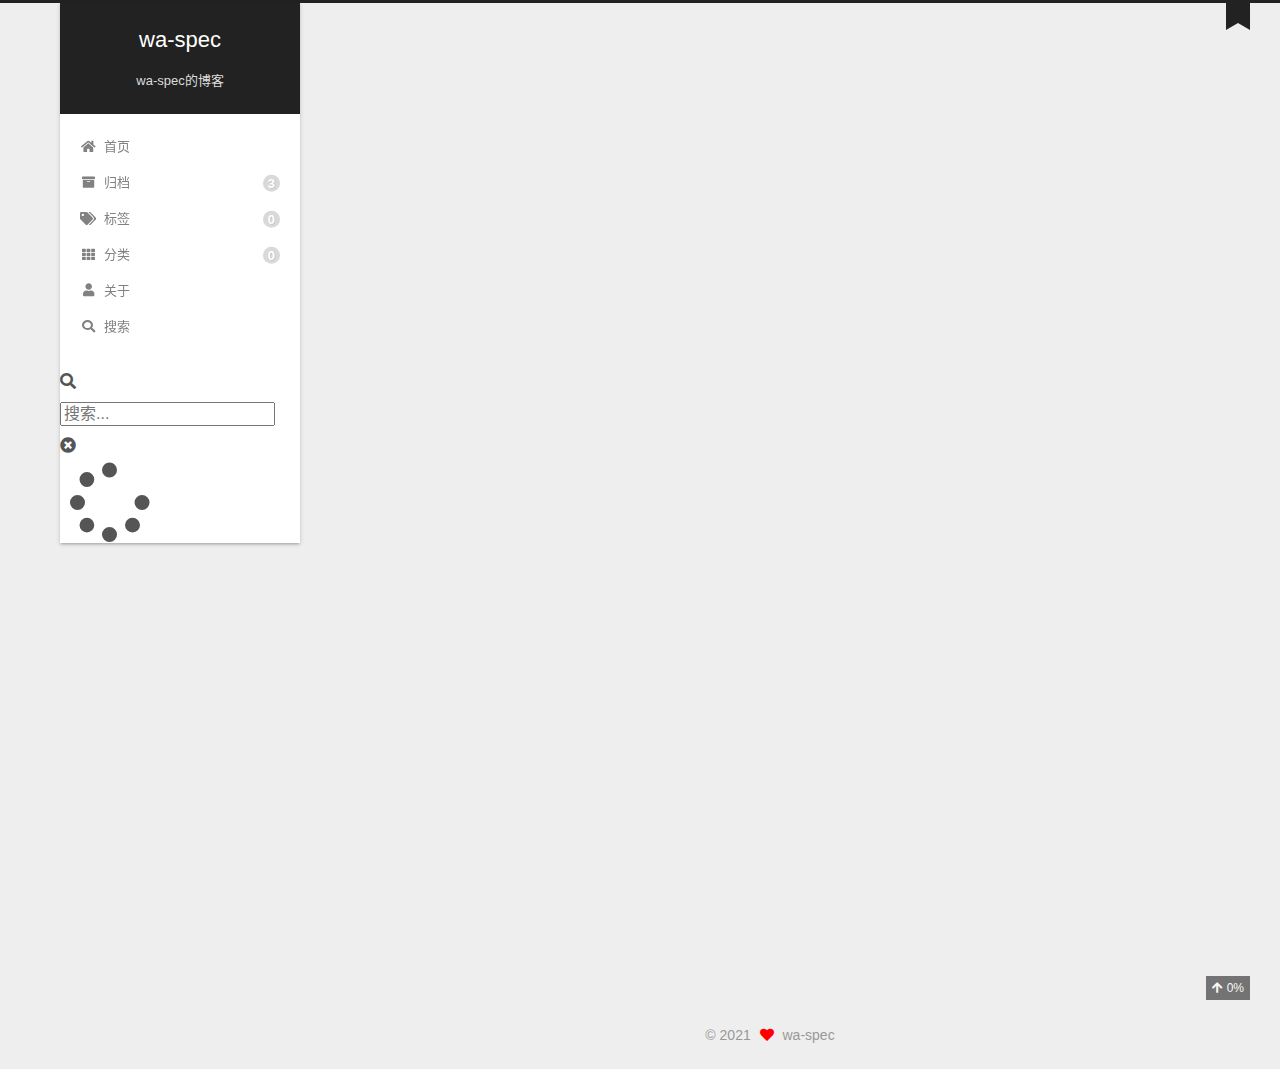
<file: 2021/12/22/在Windows10平台下安装Linux虚拟环境/index.html>
<!DOCTYPE html>
<html lang="zh-CN">
<head>
  <meta charset="UTF-8">
<meta name="viewport" content="width=device-width, initial-scale=1, maximum-scale=2">
<meta name="theme-color" content="#222">
<meta name="generator" content="Hexo 5.4.0">
  <link rel="apple-touch-icon" sizes="180x180" href="/images/apple-touch-icon-next.png">
  <link rel="icon" type="image/png" sizes="32x32" href="/images/favicon-32x32-next.png">
  <link rel="icon" type="image/png" sizes="16x16" href="/images/favicon-16x16-next.png">
  <link rel="mask-icon" href="/images/logo.svg" color="#222">

<link rel="stylesheet" href="/css/main.css">


<link rel="stylesheet" href="/lib/font-awesome/css/all.min.css">

<script id="hexo-configurations">
    var NexT = window.NexT || {};
    var CONFIG = {"hostname":"wa-spec.github.io","root":"/","scheme":"Gemini","version":"7.8.0","exturl":false,"sidebar":{"position":"left","display":"always","padding":18,"offset":12,"onmobile":false},"copycode":{"enable":true,"show_result":true,"style":null},"back2top":{"enable":true,"sidebar":false,"scrollpercent":true},"bookmark":{"enable":true,"color":"#222","save":"auto"},"fancybox":false,"mediumzoom":false,"lazyload":false,"pangu":false,"comments":{"style":"tabs","active":null,"storage":true,"lazyload":false,"nav":null},"algolia":{"hits":{"per_page":10},"labels":{"input_placeholder":"Search for Posts","hits_empty":"We didn't find any results for the search: ${query}","hits_stats":"${hits} results found in ${time} ms"}},"localsearch":{"enable":true,"trigger":"auto","top_n_per_article":1,"unescape":false,"preload":false},"motion":{"enable":true,"async":false,"transition":{"post_block":"fadeIn","post_header":"slideDownIn","post_body":"slideDownIn","coll_header":"slideLeftIn","sidebar":"slideUpIn"}},"path":"search.xml"};
  </script>

  <meta name="description" content="在Windows10平台下安装Linux虚拟环境安装平台 :windows 10  安装教程来自于微信公众号：CodeSheep 作者的B站名称： CodeSheep  Windows10平台下Linux安装教程  文章里没有虚拟机软件VMware Workstation的安装教程 这里找了另一位B站up主：CPL_Gondar的文章进行下载安装  VMware Workstation 16 Pr">
<meta property="og:type" content="article">
<meta property="og:title" content="wa-spec">
<meta property="og:url" content="http://wa-spec.github.io/2021/12/22/%E5%9C%A8Windows10%E5%B9%B3%E5%8F%B0%E4%B8%8B%E5%AE%89%E8%A3%85Linux%E8%99%9A%E6%8B%9F%E7%8E%AF%E5%A2%83/index.html">
<meta property="og:site_name" content="wa-spec">
<meta property="og:description" content="在Windows10平台下安装Linux虚拟环境安装平台 :windows 10  安装教程来自于微信公众号：CodeSheep 作者的B站名称： CodeSheep  Windows10平台下Linux安装教程  文章里没有虚拟机软件VMware Workstation的安装教程 这里找了另一位B站up主：CPL_Gondar的文章进行下载安装  VMware Workstation 16 Pr">
<meta property="og:locale" content="zh_CN">
<meta property="article:published_time" content="2021-12-22T05:53:50.995Z">
<meta property="article:modified_time" content="2021-12-13T14:12:35.218Z">
<meta property="article:author" content="wa-spec">
<meta name="twitter:card" content="summary">

<link rel="canonical" href="http://wa-spec.github.io/2021/12/22/%E5%9C%A8Windows10%E5%B9%B3%E5%8F%B0%E4%B8%8B%E5%AE%89%E8%A3%85Linux%E8%99%9A%E6%8B%9F%E7%8E%AF%E5%A2%83/">


<script id="page-configurations">
  // https://hexo.io/docs/variables.html
  CONFIG.page = {
    sidebar: "",
    isHome : false,
    isPost : true,
    lang   : 'zh-CN'
  };
</script>

  <title> | wa-spec</title>
  






  <noscript>
  <style>
  .use-motion .brand,
  .use-motion .menu-item,
  .sidebar-inner,
  .use-motion .post-block,
  .use-motion .pagination,
  .use-motion .comments,
  .use-motion .post-header,
  .use-motion .post-body,
  .use-motion .collection-header { opacity: initial; }

  .use-motion .site-title,
  .use-motion .site-subtitle {
    opacity: initial;
    top: initial;
  }

  .use-motion .logo-line-before i { left: initial; }
  .use-motion .logo-line-after i { right: initial; }
  </style>
</noscript>

</head>

<body itemscope itemtype="http://schema.org/WebPage">
  <div class="container use-motion">
    <div class="headband"></div>

    <header class="header" itemscope itemtype="http://schema.org/WPHeader">
      <div class="header-inner"><div class="site-brand-container">
  <div class="site-nav-toggle">
    <div class="toggle" aria-label="切换导航栏">
      <span class="toggle-line toggle-line-first"></span>
      <span class="toggle-line toggle-line-middle"></span>
      <span class="toggle-line toggle-line-last"></span>
    </div>
  </div>

  <div class="site-meta">

    <a href="/" class="brand" rel="start">
      <span class="logo-line-before"><i></i></span>
      <h1 class="site-title">wa-spec</h1>
      <span class="logo-line-after"><i></i></span>
    </a>
      <p class="site-subtitle" itemprop="description">wa-spec的博客</p>
  </div>

  <div class="site-nav-right">
    <div class="toggle popup-trigger">
        <i class="fa fa-search fa-fw fa-lg"></i>
    </div>
  </div>
</div>




<nav class="site-nav">
  <ul id="menu" class="main-menu menu">
        <li class="menu-item menu-item-home">

    <a href="/" rel="section"><i class="fa fa-home fa-fw"></i>首页</a>

  </li>
        <li class="menu-item menu-item-archives">

    <a href="/archives/" rel="section"><i class="fa fa-archive fa-fw"></i>归档<span class="badge">3</span></a>

  </li>
        <li class="menu-item menu-item-tags">

    <a href="/tags/" rel="section"><i class="fa fa-tags fa-fw"></i>标签<span class="badge">0</span></a>

  </li>
        <li class="menu-item menu-item-categories">

    <a href="/categories/" rel="section"><i class="fa fa-th fa-fw"></i>分类<span class="badge">0</span></a>

  </li>
        <li class="menu-item menu-item-about">

    <a href="/about/" rel="section"><i class="fa fa-user fa-fw"></i>关于</a>

  </li>
      <li class="menu-item menu-item-search">
        <a role="button" class="popup-trigger"><i class="fa fa-search fa-fw"></i>搜索
        </a>
      </li>
  </ul>
</nav>



  <div class="search-pop-overlay">
    <div class="popup search-popup">
        <div class="search-header">
  <span class="search-icon">
    <i class="fa fa-search"></i>
  </span>
  <div class="search-input-container">
    <input autocomplete="off" autocapitalize="off"
           placeholder="搜索..." spellcheck="false"
           type="search" class="search-input">
  </div>
  <span class="popup-btn-close">
    <i class="fa fa-times-circle"></i>
  </span>
</div>
<div id="search-result">
  <div id="no-result">
    <i class="fa fa-spinner fa-pulse fa-5x fa-fw"></i>
  </div>
</div>

    </div>
  </div>

</div>
    </header>

    
  <div class="back-to-top">
    <i class="fa fa-arrow-up"></i>
    <span>0%</span>
  </div>
  <div class="reading-progress-bar"></div>
  <a role="button" class="book-mark-link book-mark-link-fixed"></a>


    <main class="main">
      <div class="main-inner">
        <div class="content-wrap">
          

          <div class="content post posts-expand">
            

    
  
  
  <article itemscope itemtype="http://schema.org/Article" class="post-block" lang="zh-CN">
    <link itemprop="mainEntityOfPage" href="http://wa-spec.github.io/2021/12/22/%E5%9C%A8Windows10%E5%B9%B3%E5%8F%B0%E4%B8%8B%E5%AE%89%E8%A3%85Linux%E8%99%9A%E6%8B%9F%E7%8E%AF%E5%A2%83/">

    <span hidden itemprop="author" itemscope itemtype="http://schema.org/Person">
      <meta itemprop="image" content="/images/amauter_2.jpg">
      <meta itemprop="name" content="wa-spec">
      <meta itemprop="description" content="严于律己，宽以待人">
    </span>

    <span hidden itemprop="publisher" itemscope itemtype="http://schema.org/Organization">
      <meta itemprop="name" content="wa-spec">
    </span>
      <header class="post-header">
        <h1 class="post-title" itemprop="name headline">
          
        </h1>

        <div class="post-meta">
	
            <span class="post-meta-item">
              <span class="post-meta-item-icon">
                <i class="far fa-calendar"></i>
              </span>
              <span class="post-meta-item-text">发表于</span>

              <time title="创建时间：2021-12-22 13:53:50" itemprop="dateCreated datePublished" datetime="2021-12-22T13:53:50+08:00">2021-12-22</time>
            </span>
              <span class="post-meta-item">
                <span class="post-meta-item-icon">
                  <i class="far fa-calendar-check"></i>
                </span>
                <span class="post-meta-item-text">更新于</span>
                <time title="修改时间：2021-12-13 22:12:35" itemprop="dateModified" datetime="2021-12-13T22:12:35+08:00">2021-12-13</time>
              </span>

          

        </div>
      </header>

    
    
    
    <div class="post-body" itemprop="articleBody">

      
        <h1 id="在Windows10平台下安装Linux虚拟环境"><a href="#在Windows10平台下安装Linux虚拟环境" class="headerlink" title="在Windows10平台下安装Linux虚拟环境"></a>在Windows10平台下安装Linux虚拟环境</h1><p>安装平台 :windows 10</p>
<blockquote>
<p>安装教程来自于微信公众号：<em><strong>CodeSheep</strong></em></p>
<p>作者的B站名称：<a target="_blank" rel="noopener" href="https://space.bilibili.com/384068749/?spm_id_from=333.999.0.0"> <em><strong>CodeSheep</strong></em></a></p>
</blockquote>
<p><a target="_blank" rel="noopener" href="https://mp.weixin.qq.com/s/onVwwEQ1DAwbvK7qS2YNxg"><strong>Windows10平台下Linux安装教程</strong></a></p>
<blockquote>
<p>文章里没有虚拟机软件VMware Workstation的安装教程</p>
<p>这里找了另一位B站up主：<a target="_blank" rel="noopener" href="https://space.bilibili.com/376660674"><em><strong>CPL_Gondar</strong></em></a>的文章进行下载安装</p>
</blockquote>
<p><a target="_blank" rel="noopener" href="https://www.bilibili.com/read/cv9694457"><strong>VMware Workstation 16 Pro破解</strong></a></p>
<blockquote>
<p>文章里序列号百度网盘链接失效的问题，这里找了三个新的序列号，//有条件的还是支持正版</p>
<p>ZF3R0-FHED2-M80TY-8QYGC-NPKYF</p>
<p>YF390-0HF8P-M81RQ-2DXQE-M2UT6</p>
<p>ZF71R-DMX85-08DQY-8YMNC-PPHV8</p>
</blockquote>
<p><a target="_blank" rel="noopener" href="https://blog.csdn.net/qq_42951560/article/details/116227677"><strong>WinSCP软件安装教程</strong></a></p>
<blockquote>
<p>作者来自CSDN：<a target="_blank" rel="noopener" href="https://blog.csdn.net/qq_42951560"><em><strong>Xavier Jiezou</strong></em></a></p>
</blockquote>

    </div>

    
    
    

      <footer class="post-footer">

        


        
    <div class="post-nav">
      <div class="post-nav-item">
    <a href="/2021/12/22/%E5%87%8F%E8%82%A5%E7%98%A6%E8%BA%AB/" rel="prev" title="">
      <i class="fa fa-chevron-left"></i> 
    </a></div>
      <div class="post-nav-item"></div>
    </div>
      </footer>
    
  </article>
  
  
  



          </div>
          

<script>
  window.addEventListener('tabs:register', () => {
    let { activeClass } = CONFIG.comments;
    if (CONFIG.comments.storage) {
      activeClass = localStorage.getItem('comments_active') || activeClass;
    }
    if (activeClass) {
      let activeTab = document.querySelector(`a[href="#comment-${activeClass}"]`);
      if (activeTab) {
        activeTab.click();
      }
    }
  });
  if (CONFIG.comments.storage) {
    window.addEventListener('tabs:click', event => {
      if (!event.target.matches('.tabs-comment .tab-content .tab-pane')) return;
      let commentClass = event.target.classList[1];
      localStorage.setItem('comments_active', commentClass);
    });
  }
</script>

        </div>
          
  
  <div class="toggle sidebar-toggle">
    <span class="toggle-line toggle-line-first"></span>
    <span class="toggle-line toggle-line-middle"></span>
    <span class="toggle-line toggle-line-last"></span>
  </div>

  <aside class="sidebar">
    <div class="sidebar-inner">

      <ul class="sidebar-nav motion-element">
        <li class="sidebar-nav-toc">
          文章目录
        </li>
        <li class="sidebar-nav-overview">
          站点概览
        </li>
      </ul>

      <!--noindex-->
      <div class="post-toc-wrap sidebar-panel">
          <div class="post-toc motion-element"><ol class="nav"><li class="nav-item nav-level-1"><a class="nav-link" href="#%E5%9C%A8Windows10%E5%B9%B3%E5%8F%B0%E4%B8%8B%E5%AE%89%E8%A3%85Linux%E8%99%9A%E6%8B%9F%E7%8E%AF%E5%A2%83"><span class="nav-number">1.</span> <span class="nav-text">在Windows10平台下安装Linux虚拟环境</span></a></li></ol></div>
      </div>
      <!--/noindex-->

      <div class="site-overview-wrap sidebar-panel">
        <div class="site-author motion-element" itemprop="author" itemscope itemtype="http://schema.org/Person">
    <img class="site-author-image" itemprop="image" alt="wa-spec"
      src="/images/amauter_2.jpg">
  <p class="site-author-name" itemprop="name">wa-spec</p>
  <div class="site-description" itemprop="description">严于律己，宽以待人</div>
</div>
<div class="site-state-wrap motion-element">
  <nav class="site-state">
      <div class="site-state-item site-state-posts">
          <a href="/archives/">
        
          <span class="site-state-item-count">3</span>
          <span class="site-state-item-name">日志</span>
        </a>
      </div>
  </nav>
</div>



      </div>

    </div>
  </aside>
  <div id="sidebar-dimmer"></div>


      </div>
    </main>

    <footer class="footer">
      <div class="footer-inner">
        

        

<div class="copyright">
  
  &copy; 
  <span itemprop="copyrightYear">2021</span>
  <span class="with-love">
    <i class="fa fa-heart"></i>
  </span>
  <span class="author" itemprop="copyrightHolder">wa-spec</span>
</div>

        








      </div>
    </footer>
  </div>

  
  <script src="/lib/anime.min.js"></script>
  <script src="/lib/velocity/velocity.min.js"></script>
  <script src="/lib/velocity/velocity.ui.min.js"></script>

<script src="/js/utils.js"></script>

<script src="/js/motion.js"></script>


<script src="/js/schemes/pisces.js"></script>


<script src="/js/next-boot.js"></script>

<script src="/js/bookmark.js"></script>




  




  
<script src="/js/local-search.js"></script>













  

  

</body>
</html>
</file>
<file: css/main.css>
:root {
  --body-bg-color: #eee;
  --content-bg-color: #fff;
  --card-bg-color: #f5f5f5;
  --text-color: #555;
  --blockquote-color: #666;
  --link-color: #555;
  --link-hover-color: #222;
  --brand-color: #fff;
  --brand-hover-color: #fff;
  --table-row-odd-bg-color: #f9f9f9;
  --table-row-hover-bg-color: #f5f5f5;
  --menu-item-bg-color: #f5f5f5;
  --btn-default-bg: #fff;
  --btn-default-color: #555;
  --btn-default-border-color: #555;
  --btn-default-hover-bg: #222;
  --btn-default-hover-color: #fff;
  --btn-default-hover-border-color: #222;
}
html {
  line-height: 1.15; /* 1 */
  -webkit-text-size-adjust: 100%; /* 2 */
}
body {
  margin: 0;
}
main {
  display: block;
}
h1 {
  font-size: 2em;
  margin: 0.67em 0;
}
hr {
  box-sizing: content-box; /* 1 */
  height: 0; /* 1 */
  overflow: visible; /* 2 */
}
pre {
  font-family: monospace, monospace; /* 1 */
  font-size: 1em; /* 2 */
}
a {
  background: transparent;
}
abbr[title] {
  border-bottom: none; /* 1 */
  text-decoration: underline; /* 2 */
  text-decoration: underline dotted; /* 2 */
}
b,
strong {
  font-weight: bolder;
}
code,
kbd,
samp {
  font-family: monospace, monospace; /* 1 */
  font-size: 1em; /* 2 */
}
small {
  font-size: 80%;
}
sub,
sup {
  font-size: 75%;
  line-height: 0;
  position: relative;
  vertical-align: baseline;
}
sub {
  bottom: -0.25em;
}
sup {
  top: -0.5em;
}
img {
  border-style: none;
}
button,
input,
optgroup,
select,
textarea {
  font-family: inherit; /* 1 */
  font-size: 100%; /* 1 */
  line-height: 1.15; /* 1 */
  margin: 0; /* 2 */
}
button,
input {
/* 1 */
  overflow: visible;
}
button,
select {
/* 1 */
  text-transform: none;
}
button,
[type='button'],
[type='reset'],
[type='submit'] {
  -webkit-appearance: button;
}
button::-moz-focus-inner,
[type='button']::-moz-focus-inner,
[type='reset']::-moz-focus-inner,
[type='submit']::-moz-focus-inner {
  border-style: none;
  padding: 0;
}
button:-moz-focusring,
[type='button']:-moz-focusring,
[type='reset']:-moz-focusring,
[type='submit']:-moz-focusring {
  outline: 1px dotted ButtonText;
}
fieldset {
  padding: 0.35em 0.75em 0.625em;
}
legend {
  box-sizing: border-box; /* 1 */
  color: inherit; /* 2 */
  display: table; /* 1 */
  max-width: 100%; /* 1 */
  padding: 0; /* 3 */
  white-space: normal; /* 1 */
}
progress {
  vertical-align: baseline;
}
textarea {
  overflow: auto;
}
[type='checkbox'],
[type='radio'] {
  box-sizing: border-box; /* 1 */
  padding: 0; /* 2 */
}
[type='number']::-webkit-inner-spin-button,
[type='number']::-webkit-outer-spin-button {
  height: auto;
}
[type='search'] {
  outline-offset: -2px; /* 2 */
  -webkit-appearance: textfield; /* 1 */
}
[type='search']::-webkit-search-decoration {
  -webkit-appearance: none;
}
::-webkit-file-upload-button {
  font: inherit; /* 2 */
  -webkit-appearance: button; /* 1 */
}
details {
  display: block;
}
summary {
  display: list-item;
}
template {
  display: none;
}
[hidden] {
  display: none;
}
::selection {
  background: #262a30;
  color: #eee;
}
html,
body {
  height: 100%;
}
body {
  background: var(--body-bg-color);
  color: var(--text-color);
  font-family: 'Lato', "PingFang SC", "Microsoft YaHei", sans-serif;
  font-size: 1em;
  line-height: 2;
}
@media (max-width: 991px) {
  body {
    padding-left: 0 !important;
    padding-right: 0 !important;
  }
}
h1,
h2,
h3,
h4,
h5,
h6 {
  font-family: 'Lato', "PingFang SC", "Microsoft YaHei", sans-serif;
  font-weight: bold;
  line-height: 1.5;
  margin: 20px 0 15px;
}
h1 {
  font-size: 1.5em;
}
h2 {
  font-size: 1.375em;
}
h3 {
  font-size: 1.25em;
}
h4 {
  font-size: 1.125em;
}
h5 {
  font-size: 1em;
}
h6 {
  font-size: 0.875em;
}
p {
  margin: 0 0 20px 0;
}
a,
span.exturl {
  border-bottom: 1px solid #999;
  color: var(--link-color);
  outline: 0;
  text-decoration: none;
  overflow-wrap: break-word;
  word-wrap: break-word;
  cursor: pointer;
}
a:hover,
span.exturl:hover {
  border-bottom-color: var(--link-hover-color);
  color: var(--link-hover-color);
}
iframe,
img,
video {
  display: block;
  margin-left: auto;
  margin-right: auto;
  max-width: 100%;
}
hr {
  background-image: repeating-linear-gradient(-45deg, #ddd, #ddd 4px, transparent 4px, transparent 8px);
  border: 0;
  height: 3px;
  margin: 40px 0;
}
blockquote {
  border-left: 4px solid #ddd;
  color: var(--blockquote-color);
  margin: 0;
  padding: 0 15px;
}
blockquote cite::before {
  content: '-';
  padding: 0 5px;
}
dt {
  font-weight: bold;
}
dd {
  margin: 0;
  padding: 0;
}
kbd {
  background-color: #f5f5f5;
  background-image: linear-gradient(#eee, #fff, #eee);
  border: 1px solid #ccc;
  border-radius: 0.2em;
  box-shadow: 0.1em 0.1em 0.2em rgba(0,0,0,0.1);
  color: #555;
  font-family: inherit;
  padding: 0.1em 0.3em;
  white-space: nowrap;
}
.table-container {
  overflow: auto;
}
table {
  border-collapse: collapse;
  border-spacing: 0;
  font-size: 0.875em;
  margin: 0 0 20px 0;
  width: 100%;
}
tbody tr:nth-of-type(odd) {
  background: var(--table-row-odd-bg-color);
}
tbody tr:hover {
  background: var(--table-row-hover-bg-color);
}
caption,
th,
td {
  font-weight: normal;
  padding: 8px;
  vertical-align: middle;
}
th,
td {
  border: 1px solid #ddd;
  border-bottom: 3px solid #ddd;
}
th {
  font-weight: 700;
  padding-bottom: 10px;
}
td {
  border-bottom-width: 1px;
}
.btn {
  background: var(--btn-default-bg);
  border: 2px solid var(--btn-default-border-color);
  border-radius: 2px;
  color: var(--btn-default-color);
  display: inline-block;
  font-size: 0.875em;
  line-height: 2;
  padding: 0 20px;
  text-decoration: none;
  transition-property: background-color;
  transition-delay: 0s;
  transition-duration: 0.2s;
  transition-timing-function: ease-in-out;
}
.btn:hover {
  background: var(--btn-default-hover-bg);
  border-color: var(--btn-default-hover-border-color);
  color: var(--btn-default-hover-color);
}
.btn + .btn {
  margin: 0 0 8px 8px;
}
.btn .fa-fw {
  text-align: left;
  width: 1.285714285714286em;
}
.toggle {
  line-height: 0;
}
.toggle .toggle-line {
  background: #fff;
  display: inline-block;
  height: 2px;
  left: 0;
  position: relative;
  top: 0;
  transition: all 0.4s;
  vertical-align: top;
  width: 100%;
}
.toggle .toggle-line:not(:first-child) {
  margin-top: 3px;
}
.toggle.toggle-arrow .toggle-line-first {
  left: 50%;
  top: 2px;
  transform: rotate(45deg);
  width: 50%;
}
.toggle.toggle-arrow .toggle-line-middle {
  left: 2px;
  width: 90%;
}
.toggle.toggle-arrow .toggle-line-last {
  left: 50%;
  top: -2px;
  transform: rotate(-45deg);
  width: 50%;
}
.toggle.toggle-close .toggle-line-first {
  transform: rotate(-45deg);
  top: 5px;
}
.toggle.toggle-close .toggle-line-middle {
  opacity: 0;
}
.toggle.toggle-close .toggle-line-last {
  transform: rotate(45deg);
  top: -5px;
}
.highlight-container {
  position: relative;
}
.highlight-container:hover .copy-btn,
.highlight-container .copy-btn:focus {
  opacity: 1;
}
.copy-btn {
  color: #333;
  cursor: pointer;
  line-height: 1.6;
  opacity: 0;
  padding: 2px 6px;
  position: absolute;
  transition-delay: 0s;
  transition-duration: 0.2s;
  transition-timing-function: ease-in-out;
  background-color: #eee;
  background-image: linear-gradient(#fcfcfc, #eee);
  border: 1px solid #d5d5d5;
  border-radius: 3px;
  font-size: 0.8125em;
  right: 4px;
  top: 8px;
}
.highlight,
pre {
  background: #f7f7f7;
  color: #4d4d4c;
  line-height: 1.6;
  margin: 0 auto 20px;
}
pre,
code {
  font-family: consolas, Menlo, monospace, "PingFang SC", "Microsoft YaHei";
}
code {
  background: #eee;
  border-radius: 3px;
  color: #555;
  padding: 2px 4px;
  overflow-wrap: break-word;
  word-wrap: break-word;
}
.highlight *::selection {
  background: #d6d6d6;
}
.highlight pre {
  border: 0;
  margin: 0;
  padding: 10px 0;
}
.highlight table {
  border: 0;
  margin: 0;
  width: auto;
}
.highlight td {
  border: 0;
  padding: 0;
}
.highlight figcaption {
  background: #eff2f3;
  color: #4d4d4c;
  display: flex;
  font-size: 0.875em;
  justify-content: space-between;
  line-height: 1.2;
  padding: 0.5em;
}
.highlight figcaption a {
  color: #4d4d4c;
}
.highlight figcaption a:hover {
  border-bottom-color: #4d4d4c;
}
.highlight .gutter {
  -moz-user-select: none;
  -ms-user-select: none;
  -webkit-user-select: none;
  user-select: none;
}
.highlight .gutter pre {
  background: #eff2f3;
  color: #869194;
  padding-left: 10px;
  padding-right: 10px;
  text-align: right;
}
.highlight .code pre {
  background: #f7f7f7;
  padding-left: 10px;
  width: 100%;
}
.gist table {
  width: auto;
}
.gist table td {
  border: 0;
}
pre {
  overflow: auto;
  padding: 10px;
}
pre code {
  background: none;
  color: #4d4d4c;
  font-size: 0.875em;
  padding: 0;
  text-shadow: none;
}
pre .deletion {
  background: #fdd;
}
pre .addition {
  background: #dfd;
}
pre .meta {
  color: #eab700;
  -moz-user-select: none;
  -ms-user-select: none;
  -webkit-user-select: none;
  user-select: none;
}
pre .comment {
  color: #8e908c;
}
pre .variable,
pre .attribute,
pre .tag,
pre .name,
pre .regexp,
pre .ruby .constant,
pre .xml .tag .title,
pre .xml .pi,
pre .xml .doctype,
pre .html .doctype,
pre .css .id,
pre .css .class,
pre .css .pseudo {
  color: #c82829;
}
pre .number,
pre .preprocessor,
pre .built_in,
pre .builtin-name,
pre .literal,
pre .params,
pre .constant,
pre .command {
  color: #f5871f;
}
pre .ruby .class .title,
pre .css .rules .attribute,
pre .string,
pre .symbol,
pre .value,
pre .inheritance,
pre .header,
pre .ruby .symbol,
pre .xml .cdata,
pre .special,
pre .formula {
  color: #718c00;
}
pre .title,
pre .css .hexcolor {
  color: #3e999f;
}
pre .function,
pre .python .decorator,
pre .python .title,
pre .ruby .function .title,
pre .ruby .title .keyword,
pre .perl .sub,
pre .javascript .title,
pre .coffeescript .title {
  color: #4271ae;
}
pre .keyword,
pre .javascript .function {
  color: #8959a8;
}
.blockquote-center {
  border-left: none;
  margin: 40px 0;
  padding: 0;
  position: relative;
  text-align: center;
}
.blockquote-center .fa {
  display: block;
  opacity: 0.6;
  position: absolute;
  width: 100%;
}
.blockquote-center .fa-quote-left {
  border-top: 1px solid #ccc;
  text-align: left;
  top: -20px;
}
.blockquote-center .fa-quote-right {
  border-bottom: 1px solid #ccc;
  text-align: right;
  bottom: -20px;
}
.blockquote-center p,
.blockquote-center div {
  text-align: center;
}
.post-body .group-picture img {
  margin: 0 auto;
  padding: 0 3px;
}
.group-picture-row {
  margin-bottom: 6px;
  overflow: hidden;
}
.group-picture-column {
  float: left;
  margin-bottom: 10px;
}
.post-body .label {
  color: #555;
  display: inline;
  padding: 0 2px;
}
.post-body .label.default {
  background: #f0f0f0;
}
.post-body .label.primary {
  background: #efe6f7;
}
.post-body .label.info {
  background: #e5f2f8;
}
.post-body .label.success {
  background: #e7f4e9;
}
.post-body .label.warning {
  background: #fcf6e1;
}
.post-body .label.danger {
  background: #fae8eb;
}
.post-body .tabs {
  margin-bottom: 20px;
}
.post-body .tabs,
.tabs-comment {
  display: block;
  padding-top: 10px;
  position: relative;
}
.post-body .tabs ul.nav-tabs,
.tabs-comment ul.nav-tabs {
  display: flex;
  flex-wrap: wrap;
  margin: 0;
  margin-bottom: -1px;
  padding: 0;
}
@media (max-width: 413px) {
  .post-body .tabs ul.nav-tabs,
  .tabs-comment ul.nav-tabs {
    display: block;
    margin-bottom: 5px;
  }
}
.post-body .tabs ul.nav-tabs li.tab,
.tabs-comment ul.nav-tabs li.tab {
  border-bottom: 1px solid #ddd;
  border-left: 1px solid transparent;
  border-right: 1px solid transparent;
  border-top: 3px solid transparent;
  flex-grow: 1;
  list-style-type: none;
  border-radius: 0 0 0 0;
}
@media (max-width: 413px) {
  .post-body .tabs ul.nav-tabs li.tab,
  .tabs-comment ul.nav-tabs li.tab {
    border-bottom: 1px solid transparent;
    border-left: 3px solid transparent;
    border-right: 1px solid transparent;
    border-top: 1px solid transparent;
  }
}
@media (max-width: 413px) {
  .post-body .tabs ul.nav-tabs li.tab,
  .tabs-comment ul.nav-tabs li.tab {
    border-radius: 0;
  }
}
.post-body .tabs ul.nav-tabs li.tab a,
.tabs-comment ul.nav-tabs li.tab a {
  border-bottom: initial;
  display: block;
  line-height: 1.8;
  outline: 0;
  padding: 0.25em 0.75em;
  text-align: center;
  transition-delay: 0s;
  transition-duration: 0.2s;
  transition-timing-function: ease-out;
}
.post-body .tabs ul.nav-tabs li.tab a i,
.tabs-comment ul.nav-tabs li.tab a i {
  width: 1.285714285714286em;
}
.post-body .tabs ul.nav-tabs li.tab.active,
.tabs-comment ul.nav-tabs li.tab.active {
  border-bottom: 1px solid transparent;
  border-left: 1px solid #ddd;
  border-right: 1px solid #ddd;
  border-top: 3px solid #fc6423;
}
@media (max-width: 413px) {
  .post-body .tabs ul.nav-tabs li.tab.active,
  .tabs-comment ul.nav-tabs li.tab.active {
    border-bottom: 1px solid #ddd;
    border-left: 3px solid #fc6423;
    border-right: 1px solid #ddd;
    border-top: 1px solid #ddd;
  }
}
.post-body .tabs ul.nav-tabs li.tab.active a,
.tabs-comment ul.nav-tabs li.tab.active a {
  color: var(--link-color);
  cursor: default;
}
.post-body .tabs .tab-content .tab-pane,
.tabs-comment .tab-content .tab-pane {
  border: 1px solid #ddd;
  border-top: 0;
  padding: 20px 20px 0 20px;
  border-radius: 0;
}
.post-body .tabs .tab-content .tab-pane:not(.active),
.tabs-comment .tab-content .tab-pane:not(.active) {
  display: none;
}
.post-body .tabs .tab-content .tab-pane.active,
.tabs-comment .tab-content .tab-pane.active {
  display: block;
}
.post-body .tabs .tab-content .tab-pane.active:nth-of-type(1),
.tabs-comment .tab-content .tab-pane.active:nth-of-type(1) {
  border-radius: 0 0 0 0;
}
@media (max-width: 413px) {
  .post-body .tabs .tab-content .tab-pane.active:nth-of-type(1),
  .tabs-comment .tab-content .tab-pane.active:nth-of-type(1) {
    border-radius: 0;
  }
}
.post-body .note {
  border-radius: 3px;
  margin-bottom: 20px;
  padding: 1em;
  position: relative;
  border: 1px solid #eee;
  border-left-width: 5px;
}
.post-body .note h2,
.post-body .note h3,
.post-body .note h4,
.post-body .note h5,
.post-body .note h6 {
  margin-top: 0;
  border-bottom: initial;
  margin-bottom: 0;
  padding-top: 0;
}
.post-body .note p:first-child,
.post-body .note ul:first-child,
.post-body .note ol:first-child,
.post-body .note table:first-child,
.post-body .note pre:first-child,
.post-body .note blockquote:first-child,
.post-body .note img:first-child {
  margin-top: 0;
}
.post-body .note p:last-child,
.post-body .note ul:last-child,
.post-body .note ol:last-child,
.post-body .note table:last-child,
.post-body .note pre:last-child,
.post-body .note blockquote:last-child,
.post-body .note img:last-child {
  margin-bottom: 0;
}
.post-body .note.default {
  border-left-color: #777;
}
.post-body .note.default h2,
.post-body .note.default h3,
.post-body .note.default h4,
.post-body .note.default h5,
.post-body .note.default h6 {
  color: #777;
}
.post-body .note.primary {
  border-left-color: #6f42c1;
}
.post-body .note.primary h2,
.post-body .note.primary h3,
.post-body .note.primary h4,
.post-body .note.primary h5,
.post-body .note.primary h6 {
  color: #6f42c1;
}
.post-body .note.info {
  border-left-color: #428bca;
}
.post-body .note.info h2,
.post-body .note.info h3,
.post-body .note.info h4,
.post-body .note.info h5,
.post-body .note.info h6 {
  color: #428bca;
}
.post-body .note.success {
  border-left-color: #5cb85c;
}
.post-body .note.success h2,
.post-body .note.success h3,
.post-body .note.success h4,
.post-body .note.success h5,
.post-body .note.success h6 {
  color: #5cb85c;
}
.post-body .note.warning {
  border-left-color: #f0ad4e;
}
.post-body .note.warning h2,
.post-body .note.warning h3,
.post-body .note.warning h4,
.post-body .note.warning h5,
.post-body .note.warning h6 {
  color: #f0ad4e;
}
.post-body .note.danger {
  border-left-color: #d9534f;
}
.post-body .note.danger h2,
.post-body .note.danger h3,
.post-body .note.danger h4,
.post-body .note.danger h5,
.post-body .note.danger h6 {
  color: #d9534f;
}
.pagination .prev,
.pagination .next,
.pagination .page-number,
.pagination .space {
  display: inline-block;
  margin: 0 10px;
  padding: 0 11px;
  position: relative;
  top: -1px;
}
@media (max-width: 767px) {
  .pagination .prev,
  .pagination .next,
  .pagination .page-number,
  .pagination .space {
    margin: 0 5px;
  }
}
.pagination {
  border-top: 1px solid #eee;
  margin: 120px 0 0;
  text-align: center;
}
.pagination .prev,
.pagination .next,
.pagination .page-number {
  border-bottom: 0;
  border-top: 1px solid #eee;
  transition-property: border-color;
  transition-delay: 0s;
  transition-duration: 0.2s;
  transition-timing-function: ease-in-out;
}
.pagination .prev:hover,
.pagination .next:hover,
.pagination .page-number:hover {
  border-top-color: #222;
}
.pagination .space {
  margin: 0;
  padding: 0;
}
.pagination .prev {
  margin-left: 0;
}
.pagination .next {
  margin-right: 0;
}
.pagination .page-number.current {
  background: #ccc;
  border-top-color: #ccc;
  color: #fff;
}
@media (max-width: 767px) {
  .pagination {
    border-top: none;
  }
  .pagination .prev,
  .pagination .next,
  .pagination .page-number {
    border-bottom: 1px solid #eee;
    border-top: 0;
    margin-bottom: 10px;
    padding: 0 10px;
  }
  .pagination .prev:hover,
  .pagination .next:hover,
  .pagination .page-number:hover {
    border-bottom-color: #222;
  }
}
.comments {
  margin-top: 60px;
  overflow: hidden;
}
.comment-button-group {
  display: flex;
  flex-wrap: wrap-reverse;
  justify-content: center;
  margin: 1em 0;
}
.comment-button-group .comment-button {
  margin: 0.1em 0.2em;
}
.comment-button-group .comment-button.active {
  background: var(--btn-default-hover-bg);
  border-color: var(--btn-default-hover-border-color);
  color: var(--btn-default-hover-color);
}
.comment-position {
  display: none;
}
.comment-position.active {
  display: block;
}
.tabs-comment {
  background: var(--content-bg-color);
  margin-top: 4em;
  padding-top: 0;
}
.tabs-comment .comments {
  border: 0;
  box-shadow: none;
  margin-top: 0;
  padding-top: 0;
}
.container {
  min-height: 100%;
  position: relative;
}
.main-inner {
  margin: 0 auto;
  width: calc(100% - 20px);
}
@media (min-width: 1200px) {
  .main-inner {
    width: 1160px;
  }
}
@media (min-width: 1600px) {
  .main-inner {
    width: 73%;
  }
}
@media (max-width: 767px) {
  .content-wrap {
    padding: 0 20px;
  }
}
.header {
  background: transparent;
}
.header-inner {
  margin: 0 auto;
  width: calc(100% - 20px);
}
@media (min-width: 1200px) {
  .header-inner {
    width: 1160px;
  }
}
@media (min-width: 1600px) {
  .header-inner {
    width: 73%;
  }
}
.site-brand-container {
  display: flex;
  flex-shrink: 0;
  padding: 0 10px;
}
.headband {
  background: #222;
  height: 3px;
}
.site-meta {
  flex-grow: 1;
  text-align: center;
}
@media (max-width: 767px) {
  .site-meta {
    text-align: center;
  }
}
.brand {
  border-bottom: none;
  color: var(--brand-color);
  display: inline-block;
  line-height: 1.375em;
  padding: 0 40px;
  position: relative;
}
.brand:hover {
  color: var(--brand-hover-color);
}
.site-title {
  font-family: 'Lato', "PingFang SC", "Microsoft YaHei", sans-serif;
  font-size: 1.375em;
  font-weight: normal;
  margin: 0;
}
.site-subtitle {
  color: #ddd;
  font-size: 0.8125em;
  margin: 10px 0;
}
.use-motion .brand {
  opacity: 0;
}
.use-motion .site-title,
.use-motion .site-subtitle,
.use-motion .custom-logo-image {
  opacity: 0;
  position: relative;
  top: -10px;
}
.site-nav-toggle,
.site-nav-right {
  display: none;
}
@media (max-width: 767px) {
  .site-nav-toggle,
  .site-nav-right {
    display: flex;
    flex-direction: column;
    justify-content: center;
  }
}
.site-nav-toggle .toggle,
.site-nav-right .toggle {
  color: var(--text-color);
  padding: 10px;
  width: 22px;
}
.site-nav-toggle .toggle .toggle-line,
.site-nav-right .toggle .toggle-line {
  background: var(--text-color);
  border-radius: 1px;
}
.site-nav {
  display: block;
}
@media (max-width: 767px) {
  .site-nav {
    clear: both;
    display: none;
  }
}
.site-nav.site-nav-on {
  display: block;
}
.menu {
  margin-top: 20px;
  padding-left: 0;
  text-align: center;
}
.menu-item {
  display: inline-block;
  list-style: none;
  margin: 0 10px;
}
@media (max-width: 767px) {
  .menu-item {
    display: block;
    margin-top: 10px;
  }
  .menu-item.menu-item-search {
    display: none;
  }
}
.menu-item a,
.menu-item span.exturl {
  border-bottom: 0;
  display: block;
  font-size: 0.8125em;
  transition-property: border-color;
  transition-delay: 0s;
  transition-duration: 0.2s;
  transition-timing-function: ease-in-out;
}
@media (hover: none) {
  .menu-item a:hover,
  .menu-item span.exturl:hover {
    border-bottom-color: transparent !important;
  }
}
.menu-item .fa,
.menu-item .fab,
.menu-item .far,
.menu-item .fas {
  margin-right: 8px;
}
.menu-item .badge {
  display: inline-block;
  font-weight: bold;
  line-height: 1;
  margin-left: 0.35em;
  margin-top: 0.35em;
  text-align: center;
  white-space: nowrap;
}
@media (max-width: 767px) {
  .menu-item .badge {
    float: right;
    margin-left: 0;
  }
}
.menu-item-active a,
.menu .menu-item a:hover,
.menu .menu-item span.exturl:hover {
  background: var(--menu-item-bg-color);
}
.use-motion .menu-item {
  opacity: 0;
}
.book-mark-link {
  border-bottom: none;
  display: inline-block;
  position: fixed;
  right: 30px;
  top: -10px;
  transition: 0.3s;
}
@media (max-width: 991px) {
  .book-mark-link {
    display: none;
  }
}
.book-mark-link::before {
  color: #222;
  content: '\f02e';
  font-size: 32px;
  line-height: 1;
  font-family: 'Font Awesome 5 Free';
  font-weight: 900;
}
.book-mark-link:hover,
.book-mark-link-fixed {
  top: -2px;
}
.sidebar {
  background: #222;
  bottom: 0;
  box-shadow: inset 0 2px 6px #000;
  position: fixed;
  top: 0;
}
@media (max-width: 991px) {
  .sidebar {
    display: none;
  }
}
.sidebar-inner {
  color: #999;
  padding: 18px 10px;
  text-align: center;
}
.cc-license {
  margin-top: 10px;
  text-align: center;
}
.cc-license .cc-opacity {
  border-bottom: none;
  opacity: 0.7;
}
.cc-license .cc-opacity:hover {
  opacity: 0.9;
}
.cc-license img {
  display: inline-block;
}
.site-author-image {
  border: 1px solid #eee;
  display: block;
  margin: 0 auto;
  max-width: 120px;
  padding: 2px;
  border-radius: 50%;
}
.site-author-image {
  transition: transform 1s ease-out;
}
.site-author-image:hover {
  transform: rotateZ(360deg);
}
.site-author-name {
  color: var(--text-color);
  font-weight: 600;
  margin: 0;
  text-align: center;
}
.site-description {
  color: #999;
  font-size: 0.8125em;
  margin-top: 0;
  text-align: center;
}
.links-of-author {
  margin-top: 15px;
}
.links-of-author a,
.links-of-author span.exturl {
  border-bottom-color: #555;
  display: inline-block;
  font-size: 0.8125em;
  margin-bottom: 10px;
  margin-right: 10px;
  vertical-align: middle;
}
.links-of-author a::before,
.links-of-author span.exturl::before {
  background: #f1e4a8;
  border-radius: 50%;
  content: ' ';
  display: inline-block;
  height: 4px;
  margin-right: 3px;
  vertical-align: middle;
  width: 4px;
}
.sidebar-button {
  margin-top: 15px;
}
.sidebar-button a {
  border: 1px solid #fc6423;
  border-radius: 4px;
  color: #fc6423;
  display: inline-block;
  padding: 0 15px;
}
.sidebar-button a .fa,
.sidebar-button a .fab,
.sidebar-button a .far,
.sidebar-button a .fas {
  margin-right: 5px;
}
.sidebar-button a:hover {
  background: #fc6423;
  border: 1px solid #fc6423;
  color: #fff;
}
.sidebar-button a:hover .fa,
.sidebar-button a:hover .fab,
.sidebar-button a:hover .far,
.sidebar-button a:hover .fas {
  color: #fff;
}
.links-of-blogroll {
  font-size: 0.8125em;
  margin-top: 10px;
}
.links-of-blogroll-title {
  font-size: 0.875em;
  font-weight: 600;
  margin-top: 0;
}
.links-of-blogroll-list {
  list-style: none;
  margin: 0;
  padding: 0;
}
#sidebar-dimmer {
  display: none;
}
@media (max-width: 767px) {
  #sidebar-dimmer {
    background: #000;
    display: block;
    height: 100%;
    left: 100%;
    opacity: 0;
    position: fixed;
    top: 0;
    width: 100%;
    z-index: 1100;
  }
  .sidebar-active + #sidebar-dimmer {
    opacity: 0.7;
    transform: translateX(-100%);
    transition: opacity 0.5s;
  }
}
.sidebar-nav {
  margin: 0;
  padding-bottom: 20px;
  padding-left: 0;
}
.sidebar-nav li {
  border-bottom: 1px solid transparent;
  color: var(--text-color);
  cursor: pointer;
  display: inline-block;
  font-size: 0.875em;
}
.sidebar-nav li.sidebar-nav-overview {
  margin-left: 10px;
}
.sidebar-nav li:hover {
  color: #fc6423;
}
.sidebar-nav .sidebar-nav-active {
  border-bottom-color: #fc6423;
  color: #fc6423;
}
.sidebar-nav .sidebar-nav-active:hover {
  color: #fc6423;
}
.sidebar-panel {
  display: none;
  overflow-x: hidden;
  overflow-y: auto;
}
.sidebar-panel-active {
  display: block;
}
.sidebar-toggle {
  background: #222;
  bottom: 45px;
  cursor: pointer;
  height: 14px;
  left: 30px;
  padding: 5px;
  position: fixed;
  width: 14px;
  z-index: 1300;
}
@media (max-width: 991px) {
  .sidebar-toggle {
    left: 20px;
    opacity: 0.8;
    display: none;
  }
}
.sidebar-toggle:hover .toggle-line {
  background: #fc6423;
}
.post-toc {
  font-size: 0.875em;
}
.post-toc ol {
  list-style: none;
  margin: 0;
  padding: 0 2px 5px 10px;
  text-align: left;
}
.post-toc ol > ol {
  padding-left: 0;
}
.post-toc ol a {
  transition-property: all;
  transition-delay: 0s;
  transition-duration: 0.2s;
  transition-timing-function: ease-in-out;
}
.post-toc .nav-item {
  line-height: 1.8;
  overflow: hidden;
  text-overflow: ellipsis;
  white-space: nowrap;
}
.post-toc .nav .nav-child {
  display: none;
}
.post-toc .nav .active > .nav-child {
  display: block;
}
.post-toc .nav .active-current > .nav-child {
  display: block;
}
.post-toc .nav .active-current > .nav-child > .nav-item {
  display: block;
}
.post-toc .nav .active > a {
  border-bottom-color: #fc6423;
  color: #fc6423;
}
.post-toc .nav .active-current > a {
  color: #fc6423;
}
.post-toc .nav .active-current > a:hover {
  color: #fc6423;
}
.site-state {
  display: flex;
  justify-content: center;
  line-height: 1.4;
  margin-top: 10px;
  overflow: hidden;
  text-align: center;
  white-space: nowrap;
}
.site-state-item {
  padding: 0 15px;
}
.site-state-item:not(:first-child) {
  border-left: 1px solid #eee;
}
.site-state-item a {
  border-bottom: none;
}
.site-state-item-count {
  display: block;
  font-size: 1em;
  font-weight: 600;
  text-align: center;
}
.site-state-item-name {
  color: #999;
  font-size: 0.8125em;
}
.footer {
  color: #999;
  font-size: 0.875em;
  padding: 20px 0;
}
.footer.footer-fixed {
  bottom: 0;
  left: 0;
  position: absolute;
  right: 0;
}
.footer-inner {
  box-sizing: border-box;
  margin: 0 auto;
  text-align: center;
  width: calc(100% - 20px);
}
@media (min-width: 1200px) {
  .footer-inner {
    width: 1160px;
  }
}
@media (min-width: 1600px) {
  .footer-inner {
    width: 73%;
  }
}
.languages {
  display: inline-block;
  font-size: 1.125em;
  position: relative;
}
.languages .lang-select-label span {
  margin: 0 0.5em;
}
.languages .lang-select {
  height: 100%;
  left: 0;
  opacity: 0;
  position: absolute;
  top: 0;
  width: 100%;
}
.with-love {
  color: #ff0000;
  display: inline-block;
  margin: 0 5px;
}
.powered-by,
.theme-info {
  display: inline-block;
}
@-moz-keyframes iconAnimate {
  0%, 100% {
    transform: scale(1);
  }
  10%, 30% {
    transform: scale(0.9);
  }
  20%, 40%, 60%, 80% {
    transform: scale(1.1);
  }
  50%, 70% {
    transform: scale(1.1);
  }
}
@-webkit-keyframes iconAnimate {
  0%, 100% {
    transform: scale(1);
  }
  10%, 30% {
    transform: scale(0.9);
  }
  20%, 40%, 60%, 80% {
    transform: scale(1.1);
  }
  50%, 70% {
    transform: scale(1.1);
  }
}
@-o-keyframes iconAnimate {
  0%, 100% {
    transform: scale(1);
  }
  10%, 30% {
    transform: scale(0.9);
  }
  20%, 40%, 60%, 80% {
    transform: scale(1.1);
  }
  50%, 70% {
    transform: scale(1.1);
  }
}
@keyframes iconAnimate {
  0%, 100% {
    transform: scale(1);
  }
  10%, 30% {
    transform: scale(0.9);
  }
  20%, 40%, 60%, 80% {
    transform: scale(1.1);
  }
  50%, 70% {
    transform: scale(1.1);
  }
}
.back-to-top {
  font-size: 12px;
  text-align: center;
  transition-delay: 0s;
  transition-duration: 0.2s;
  transition-timing-function: ease-in-out;
}
.back-to-top {
  background: #222;
  bottom: -100px;
  box-sizing: border-box;
  color: #fff;
  cursor: pointer;
  left: 30px;
  opacity: 0.6;
  padding: 0 6px;
  position: fixed;
  transition-property: bottom;
  z-index: 1300;
  width: initial;
}
.back-to-top:hover {
  color: #fc6423;
}
.back-to-top.back-to-top-on {
  bottom: 30px;
}
@media (max-width: 991px) {
  .back-to-top {
    left: 20px;
    opacity: 0.8;
  }
}
.reading-progress-bar {
  background: #37c6c0;
  display: block;
  height: 3px;
  left: 0;
  position: fixed;
  width: 0;
  z-index: 1500;
  top: 0;
}
.post-body {
  font-family: 'Lato', "PingFang SC", "Microsoft YaHei", sans-serif;
  overflow-wrap: break-word;
  word-wrap: break-word;
}
@media (min-width: 1200px) {
  .post-body {
    font-size: 1.125em;
  }
}
.post-body .exturl .fa {
  font-size: 0.875em;
  margin-left: 4px;
}
.post-body .image-caption,
.post-body .figure .caption {
  color: #999;
  font-size: 0.875em;
  font-weight: bold;
  line-height: 1;
  margin: -20px auto 15px;
  text-align: center;
}
.post-sticky-flag {
  display: inline-block;
  transform: rotate(30deg);
}
.post-button {
  margin-top: 40px;
  text-align: center;
}
.use-motion .post-block,
.use-motion .pagination,
.use-motion .comments {
  opacity: 0;
}
.use-motion .post-header {
  opacity: 0;
}
.use-motion .post-body {
  opacity: 0;
}
.use-motion .collection-header {
  opacity: 0;
}
.posts-collapse {
  margin-left: 35px;
  position: relative;
}
@media (max-width: 767px) {
  .posts-collapse {
    margin-left: 0px;
    margin-right: 0px;
  }
}
.posts-collapse .collection-title {
  font-size: 1.125em;
  position: relative;
}
.posts-collapse .collection-title::before {
  background: #999;
  border: 1px solid #fff;
  border-radius: 50%;
  content: ' ';
  height: 10px;
  left: 0;
  margin-left: -6px;
  margin-top: -4px;
  position: absolute;
  top: 50%;
  width: 10px;
}
.posts-collapse .collection-year {
  font-size: 1.5em;
  font-weight: bold;
  margin: 60px 0;
  position: relative;
}
.posts-collapse .collection-year::before {
  background: #bbb;
  border-radius: 50%;
  content: ' ';
  height: 8px;
  left: 0;
  margin-left: -4px;
  margin-top: -4px;
  position: absolute;
  top: 50%;
  width: 8px;
}
.posts-collapse .collection-header {
  display: block;
  margin: 0 0 0 20px;
}
.posts-collapse .collection-header small {
  color: #bbb;
  margin-left: 5px;
}
.posts-collapse .post-header {
  border-bottom: 1px dashed #ccc;
  margin: 30px 0;
  padding-left: 15px;
  position: relative;
  transition-property: border;
  transition-delay: 0s;
  transition-duration: 0.2s;
  transition-timing-function: ease-in-out;
}
.posts-collapse .post-header::before {
  background: #bbb;
  border: 1px solid #fff;
  border-radius: 50%;
  content: ' ';
  height: 6px;
  left: 0;
  margin-left: -4px;
  position: absolute;
  top: 0.75em;
  transition-property: background;
  width: 6px;
  transition-delay: 0s;
  transition-duration: 0.2s;
  transition-timing-function: ease-in-out;
}
.posts-collapse .post-header:hover {
  border-bottom-color: #666;
}
.posts-collapse .post-header:hover::before {
  background: #222;
}
.posts-collapse .post-meta {
  display: inline;
  font-size: 0.75em;
  margin-right: 10px;
}
.posts-collapse .post-title {
  display: inline;
}
.posts-collapse .post-title a,
.posts-collapse .post-title span.exturl {
  border-bottom: none;
  color: var(--link-color);
}
.posts-collapse .post-title .fa-external-link-alt {
  font-size: 0.875em;
  margin-left: 5px;
}
.posts-collapse::before {
  background: #f5f5f5;
  content: ' ';
  height: 100%;
  left: 0;
  margin-left: -2px;
  position: absolute;
  top: 1.25em;
  width: 4px;
}
.post-eof {
  background: #ccc;
  height: 1px;
  margin: 80px auto 60px;
  text-align: center;
  width: 8%;
}
.post-block:last-of-type .post-eof {
  display: none;
}
.content {
  padding-top: 40px;
}
@media (min-width: 992px) {
  .post-body {
    text-align: justify;
  }
}
@media (max-width: 991px) {
  .post-body {
    text-align: justify;
  }
}
.post-body h1,
.post-body h2,
.post-body h3,
.post-body h4,
.post-body h5,
.post-body h6 {
  padding-top: 10px;
}
.post-body h1 .header-anchor,
.post-body h2 .header-anchor,
.post-body h3 .header-anchor,
.post-body h4 .header-anchor,
.post-body h5 .header-anchor,
.post-body h6 .header-anchor {
  border-bottom-style: none;
  color: #ccc;
  float: right;
  margin-left: 10px;
  visibility: hidden;
}
.post-body h1 .header-anchor:hover,
.post-body h2 .header-anchor:hover,
.post-body h3 .header-anchor:hover,
.post-body h4 .header-anchor:hover,
.post-body h5 .header-anchor:hover,
.post-body h6 .header-anchor:hover {
  color: inherit;
}
.post-body h1:hover .header-anchor,
.post-body h2:hover .header-anchor,
.post-body h3:hover .header-anchor,
.post-body h4:hover .header-anchor,
.post-body h5:hover .header-anchor,
.post-body h6:hover .header-anchor {
  visibility: visible;
}
.post-body iframe,
.post-body img,
.post-body video {
  margin-bottom: 20px;
}
.post-body .video-container {
  height: 0;
  margin-bottom: 20px;
  overflow: hidden;
  padding-top: 75%;
  position: relative;
  width: 100%;
}
.post-body .video-container iframe,
.post-body .video-container object,
.post-body .video-container embed {
  height: 100%;
  left: 0;
  margin: 0;
  position: absolute;
  top: 0;
  width: 100%;
}
.post-gallery {
  align-items: center;
  display: grid;
  grid-gap: 10px;
  grid-template-columns: 1fr 1fr 1fr;
  margin-bottom: 20px;
}
@media (max-width: 767px) {
  .post-gallery {
    grid-template-columns: 1fr 1fr;
  }
}
.post-gallery a {
  border: 0;
}
.post-gallery img {
  margin: 0;
}
.posts-expand .post-header {
  font-size: 1.125em;
}
.posts-expand .post-title {
  font-size: 1.5em;
  font-weight: normal;
  margin: initial;
  text-align: center;
  overflow-wrap: break-word;
  word-wrap: break-word;
}
.posts-expand .post-title-link {
  border-bottom: none;
  color: var(--link-color);
  display: inline-block;
  position: relative;
  vertical-align: top;
}
.posts-expand .post-title-link::before {
  background: var(--link-color);
  bottom: 0;
  content: '';
  height: 2px;
  left: 0;
  position: absolute;
  transform: scaleX(0);
  visibility: hidden;
  width: 100%;
  transition-delay: 0s;
  transition-duration: 0.2s;
  transition-timing-function: ease-in-out;
}
.posts-expand .post-title-link:hover::before {
  transform: scaleX(1);
  visibility: visible;
}
.posts-expand .post-title-link .fa-external-link-alt {
  font-size: 0.875em;
  margin-left: 5px;
}
.posts-expand .post-meta {
  color: #999;
  font-family: 'Lato', "PingFang SC", "Microsoft YaHei", sans-serif;
  font-size: 0.75em;
  margin: 3px 0 60px 0;
  text-align: center;
}
.posts-expand .post-meta .post-description {
  font-size: 0.875em;
  margin-top: 2px;
}
.posts-expand .post-meta time {
  border-bottom: 1px dashed #999;
  cursor: pointer;
}
.post-meta .post-meta-item + .post-meta-item::before {
  content: '|';
  margin: 0 0.5em;
}
.post-meta-divider {
  margin: 0 0.5em;
}
.post-meta-item-icon {
  margin-right: 3px;
}
@media (max-width: 991px) {
  .post-meta-item-icon {
    display: inline-block;
  }
}
@media (max-width: 991px) {
  .post-meta-item-text {
    display: none;
  }
}
.post-nav {
  border-top: 1px solid #eee;
  display: flex;
  justify-content: space-between;
  margin-top: 15px;
  padding: 10px 5px 0;
}
.post-nav-item {
  flex: 1;
}
.post-nav-item a {
  border-bottom: none;
  display: block;
  font-size: 0.875em;
  line-height: 1.6;
  position: relative;
}
.post-nav-item a:active {
  top: 2px;
}
.post-nav-item .fa {
  font-size: 0.75em;
}
.post-nav-item:first-child {
  margin-right: 15px;
}
.post-nav-item:first-child .fa {
  margin-right: 5px;
}
.post-nav-item:last-child {
  margin-left: 15px;
  text-align: right;
}
.post-nav-item:last-child .fa {
  margin-left: 5px;
}
.rtl.post-body p,
.rtl.post-body a,
.rtl.post-body h1,
.rtl.post-body h2,
.rtl.post-body h3,
.rtl.post-body h4,
.rtl.post-body h5,
.rtl.post-body h6,
.rtl.post-body li,
.rtl.post-body ul,
.rtl.post-body ol {
  direction: rtl;
  font-family: UKIJ Ekran;
}
.rtl.post-title {
  font-family: UKIJ Ekran;
}
.post-tags {
  margin-top: 40px;
  text-align: center;
}
.post-tags a {
  display: inline-block;
  font-size: 0.8125em;
}
.post-tags a:not(:last-child) {
  margin-right: 10px;
}
.post-widgets {
  border-top: 1px solid #eee;
  margin-top: 15px;
  text-align: center;
}
.wp_rating {
  height: 20px;
  line-height: 20px;
  margin-top: 10px;
  padding-top: 6px;
  text-align: center;
}
.social-like {
  display: flex;
  font-size: 0.875em;
  justify-content: center;
  text-align: center;
}
.reward-container {
  margin: 20px auto;
  padding: 10px 0;
  text-align: center;
  width: 90%;
}
.reward-container button {
  background: transparent;
  border: 1px solid #fc6423;
  border-radius: 0;
  color: #fc6423;
  cursor: pointer;
  line-height: 2;
  outline: 0;
  padding: 0 15px;
  vertical-align: text-top;
}
.reward-container button:hover {
  background: #fc6423;
  border: 1px solid transparent;
  color: #fa9366;
}
#qr {
  padding-top: 20px;
}
#qr a {
  border: 0;
}
#qr img {
  display: inline-block;
  margin: 0.8em 2em 0 2em;
  max-width: 100%;
  width: 180px;
}
#qr p {
  text-align: center;
}
.category-all-page .category-all-title {
  text-align: center;
}
.category-all-page .category-all {
  margin-top: 20px;
}
.category-all-page .category-list {
  list-style: none;
  margin: 0;
  padding: 0;
}
.category-all-page .category-list-item {
  margin: 5px 10px;
}
.category-all-page .category-list-count {
  color: #bbb;
}
.category-all-page .category-list-count::before {
  content: ' (';
  display: inline;
}
.category-all-page .category-list-count::after {
  content: ') ';
  display: inline;
}
.category-all-page .category-list-child {
  padding-left: 10px;
}
.event-list {
  padding: 0;
}
.event-list hr {
  background: #222;
  margin: 20px 0 45px 0;
}
.event-list hr::after {
  background: #222;
  color: #fff;
  content: 'NOW';
  display: inline-block;
  font-weight: bold;
  padding: 0 5px;
  text-align: right;
}
.event-list .event {
  background: #222;
  margin: 20px 0;
  min-height: 40px;
  padding: 15px 0 15px 10px;
}
.event-list .event .event-summary {
  color: #fff;
  margin: 0;
  padding-bottom: 3px;
}
.event-list .event .event-summary::before {
  animation: dot-flash 1s alternate infinite ease-in-out;
  color: #fff;
  content: '\f111';
  display: inline-block;
  font-size: 10px;
  margin-right: 25px;
  vertical-align: middle;
  font-family: 'Font Awesome 5 Free';
  font-weight: 900;
}
.event-list .event .event-relative-time {
  color: #bbb;
  display: inline-block;
  font-size: 12px;
  font-weight: normal;
  padding-left: 12px;
}
.event-list .event .event-details {
  color: #fff;
  display: block;
  line-height: 18px;
  margin-left: 56px;
  padding-bottom: 6px;
  padding-top: 3px;
  text-indent: -24px;
}
.event-list .event .event-details::before {
  color: #fff;
  display: inline-block;
  margin-right: 9px;
  text-align: center;
  text-indent: 0;
  width: 14px;
  font-family: 'Font Awesome 5 Free';
  font-weight: 900;
}
.event-list .event .event-details.event-location::before {
  content: '\f041';
}
.event-list .event .event-details.event-duration::before {
  content: '\f017';
}
.event-list .event-past {
  background: #f5f5f5;
}
.event-list .event-past .event-summary,
.event-list .event-past .event-details {
  color: #bbb;
  opacity: 0.9;
}
.event-list .event-past .event-summary::before,
.event-list .event-past .event-details::before {
  animation: none;
  color: #bbb;
}
@-moz-keyframes dot-flash {
  from {
    opacity: 1;
    transform: scale(1);
  }
  to {
    opacity: 0;
    transform: scale(0.8);
  }
}
@-webkit-keyframes dot-flash {
  from {
    opacity: 1;
    transform: scale(1);
  }
  to {
    opacity: 0;
    transform: scale(0.8);
  }
}
@-o-keyframes dot-flash {
  from {
    opacity: 1;
    transform: scale(1);
  }
  to {
    opacity: 0;
    transform: scale(0.8);
  }
}
@keyframes dot-flash {
  from {
    opacity: 1;
    transform: scale(1);
  }
  to {
    opacity: 0;
    transform: scale(0.8);
  }
}
ul.breadcrumb {
  font-size: 0.75em;
  list-style: none;
  margin: 1em 0;
  padding: 0 2em;
  text-align: center;
}
ul.breadcrumb li {
  display: inline;
}
ul.breadcrumb li + li::before {
  content: '/\00a0';
  font-weight: normal;
  padding: 0.5em;
}
ul.breadcrumb li + li:last-child {
  font-weight: bold;
}
.tag-cloud {
  text-align: center;
}
.tag-cloud a {
  display: inline-block;
  margin: 10px;
}
.tag-cloud a:hover {
  color: var(--link-hover-color) !important;
}
.header {
  margin: 0 auto;
  position: relative;
  width: calc(100% - 20px);
}
@media (min-width: 1200px) {
  .header {
    width: 1160px;
  }
}
@media (min-width: 1600px) {
  .header {
    width: 73%;
  }
}
@media (max-width: 991px) {
  .header {
    width: auto;
  }
}
.header-inner {
  background: var(--content-bg-color);
  border-radius: initial;
  box-shadow: 0 2px 2px 0 rgba(0,0,0,0.12), 0 3px 1px -2px rgba(0,0,0,0.06), 0 1px 5px 0 rgba(0,0,0,0.12);
  overflow: hidden;
  padding: 0;
  position: absolute;
  top: 0;
  width: 240px;
}
@media (min-width: 1200px) {
  .header-inner {
    width: 240px;
  }
}
@media (max-width: 991px) {
  .header-inner {
    border-radius: initial;
    position: relative;
    width: auto;
  }
}
.main-inner {
  align-items: flex-start;
  display: flex;
  justify-content: space-between;
  flex-direction: row-reverse;
}
@media (max-width: 991px) {
  .main-inner {
    width: auto;
  }
}
.content-wrap {
  background: var(--content-bg-color);
  border-radius: initial;
  box-shadow: 0 2px 2px 0 rgba(0,0,0,0.12), 0 3px 1px -2px rgba(0,0,0,0.06), 0 1px 5px 0 rgba(0,0,0,0.12);
  box-sizing: border-box;
  padding: 40px;
  width: calc(100% - 252px);
}
@media (max-width: 991px) {
  .content-wrap {
    border-radius: initial;
    padding: 20px;
    width: 100%;
  }
}
.footer-inner {
  padding-left: 260px;
}
.back-to-top {
  left: auto;
  right: 30px;
}
@media (max-width: 991px) {
  .back-to-top {
    right: 20px;
  }
}
@media (max-width: 991px) {
  .footer-inner {
    padding-left: 0;
    padding-right: 0;
    width: auto;
  }
}
.site-brand-container {
  background: #222;
}
@media (max-width: 991px) {
  .site-brand-container {
    box-shadow: 0 0 16px rgba(0,0,0,0.5);
  }
}
.site-meta {
  padding: 20px 0;
}
.brand {
  padding: 0;
}
.site-subtitle {
  margin: 10px 10px 0;
}
.custom-logo-image {
  margin-top: 20px;
}
@media (max-width: 991px) {
  .custom-logo-image {
    display: none;
  }
}
@media (min-width: 768px) and (max-width: 991px) {
  .site-nav-toggle,
  .site-nav-right {
    display: flex;
    flex-direction: column;
    justify-content: center;
  }
}
.site-nav-toggle .toggle,
.site-nav-right .toggle {
  color: #fff;
}
.site-nav-toggle .toggle .toggle-line,
.site-nav-right .toggle .toggle-line {
  background: #fff;
}
@media (min-width: 768px) and (max-width: 991px) {
  .site-nav {
    display: none;
  }
}
.menu .menu-item {
  display: block;
  margin: 0;
}
.menu .menu-item a,
.menu .menu-item span.exturl {
  padding: 5px 20px;
  position: relative;
  text-align: left;
  transition-property: background-color;
}
@media (max-width: 991px) {
  .menu .menu-item.menu-item-search {
    display: none;
  }
}
.menu .menu-item .badge {
  background: #ccc;
  border-radius: 10px;
  color: #fff;
  float: right;
  padding: 2px 5px;
  text-shadow: 1px 1px 0 rgba(0,0,0,0.1);
  vertical-align: middle;
}
.sub-menu {
  background: var(--content-bg-color);
  border-bottom: 1px solid #ddd;
  margin: 0;
  padding: 6px 0;
}
.sub-menu .menu-item {
  display: inline-block;
}
.sub-menu .menu-item a,
.sub-menu .menu-item span.exturl {
  background: transparent;
  margin: 5px 10px;
  padding: initial;
}
.sub-menu .menu-item a:hover,
.sub-menu .menu-item span.exturl:hover {
  background: transparent;
  color: #fc6423;
}
.sub-menu .menu-item-active a {
  border-bottom-color: #fc6423;
  color: #fc6423;
}
.sub-menu .menu-item-active a:hover {
  border-bottom-color: #fc6423;
}
.sidebar {
  background: var(--body-bg-color);
  box-shadow: none;
  margin-top: 100%;
  position: static;
  width: 240px;
}
@media (max-width: 991px) {
  .sidebar {
    display: none;
  }
}
.sidebar-toggle {
  display: none;
}
.sidebar-inner {
  background: var(--content-bg-color);
  border-radius: initial;
  box-shadow: 0 2px 2px 0 rgba(0,0,0,0.12), 0 3px 1px -2px rgba(0,0,0,0.06), 0 1px 5px 0 rgba(0,0,0,0.12), 0 -1px 0.5px 0 rgba(0,0,0,0.09);
  box-sizing: border-box;
  color: var(--text-color);
  width: 240px;
  opacity: 0;
}
.sidebar-inner.affix {
  position: fixed;
  top: 12px;
}
.sidebar-inner.affix-bottom {
  position: absolute;
}
.site-state-item {
  padding: 0 10px;
}
.sidebar-button {
  border-bottom: 1px dotted #ccc;
  border-top: 1px dotted #ccc;
  margin-top: 10px;
  text-align: center;
}
.sidebar-button a {
  border: 0;
  color: #fc6423;
  display: block;
}
.sidebar-button a:hover {
  background: none;
  border: 0;
  color: #e34603;
}
.sidebar-button a:hover .fa,
.sidebar-button a:hover .fab,
.sidebar-button a:hover .far,
.sidebar-button a:hover .fas {
  color: #e34603;
}
.links-of-author {
  display: flex;
  flex-wrap: wrap;
  margin-top: 10px;
  justify-content: center;
}
.links-of-author-item {
  margin: 5px 0 0;
  width: 50%;
}
.links-of-author-item a,
.links-of-author-item span.exturl {
  box-sizing: border-box;
  display: inline-block;
  margin-bottom: 0;
  margin-right: 0;
  max-width: 216px;
  overflow: hidden;
  padding: 0 5px;
  text-overflow: ellipsis;
  white-space: nowrap;
}
.links-of-author-item a,
.links-of-author-item span.exturl {
  border-bottom: none;
  display: block;
  text-decoration: none;
}
.links-of-author-item a::before,
.links-of-author-item span.exturl::before {
  display: none;
}
.links-of-author-item a:hover,
.links-of-author-item span.exturl:hover {
  background: var(--body-bg-color);
  border-radius: 4px;
}
.links-of-author-item .fa,
.links-of-author-item .fab,
.links-of-author-item .far,
.links-of-author-item .fas {
  margin-right: 2px;
}
.links-of-blogroll-item {
  padding: 0;
}
.content-wrap {
  background: initial;
  box-shadow: initial;
  padding: initial;
}
.post-block {
  background: var(--content-bg-color);
  border-radius: initial;
  box-shadow: 0 2px 2px 0 rgba(0,0,0,0.12), 0 3px 1px -2px rgba(0,0,0,0.06), 0 1px 5px 0 rgba(0,0,0,0.12);
  padding: 40px;
}
.post-block + .post-block {
  border-radius: initial;
  box-shadow: 0 2px 2px 0 rgba(0,0,0,0.12), 0 3px 1px -2px rgba(0,0,0,0.06), 0 1px 5px 0 rgba(0,0,0,0.12), 0 -1px 0.5px 0 rgba(0,0,0,0.09);
  margin-top: 12px;
}
.comments {
  background: var(--content-bg-color);
  border-radius: initial;
  box-shadow: 0 2px 2px 0 rgba(0,0,0,0.12), 0 3px 1px -2px rgba(0,0,0,0.06), 0 1px 5px 0 rgba(0,0,0,0.12), 0 -1px 0.5px 0 rgba(0,0,0,0.09);
  margin-top: 12px;
  padding: 40px;
}
.tabs-comment {
  margin-top: 1em;
}
.content {
  padding-top: initial;
}
.post-eof {
  display: none;
}
.pagination {
  background: var(--content-bg-color);
  border-radius: initial;
  border-top: initial;
  box-shadow: 0 2px 2px 0 rgba(0,0,0,0.12), 0 3px 1px -2px rgba(0,0,0,0.06), 0 1px 5px 0 rgba(0,0,0,0.12), 0 -1px 0.5px 0 rgba(0,0,0,0.09);
  margin: 12px 0 0;
  padding: 10px 0 10px;
}
.pagination .prev,
.pagination .next,
.pagination .page-number {
  margin-bottom: initial;
  top: initial;
}
.main {
  padding-bottom: initial;
}
.footer {
  bottom: auto;
}
.sub-menu {
  border-bottom: initial;
  box-shadow: 0 2px 2px 0 rgba(0,0,0,0.12), 0 3px 1px -2px rgba(0,0,0,0.06), 0 1px 5px 0 rgba(0,0,0,0.12);
}
.sub-menu + .content .post-block {
  box-shadow: 0 2px 2px 0 rgba(0,0,0,0.12), 0 3px 1px -2px rgba(0,0,0,0.06), 0 1px 5px 0 rgba(0,0,0,0.12), 0 -1px 0.5px 0 rgba(0,0,0,0.09);
  margin-top: 12px;
}
@media (min-width: 768px) and (max-width: 991px) {
  .sub-menu + .content .post-block {
    margin-top: 10px;
  }
}
@media (max-width: 767px) {
  .sub-menu + .content .post-block {
    margin-top: 8px;
  }
}
.post-body h1,
.post-body h2 {
  border-bottom: 1px solid #eee;
}
.post-body h3 {
  border-bottom: 1px dotted #eee;
}
@media (min-width: 768px) and (max-width: 991px) {
  .content-wrap {
    padding: 10px;
  }
  .posts-expand .post-button {
    margin-top: 20px;
  }
  .post-block {
    border-radius: initial;
    box-shadow: 0 2px 2px 0 rgba(0,0,0,0.12), 0 3px 1px -2px rgba(0,0,0,0.06), 0 1px 5px 0 rgba(0,0,0,0.12), 0 -1px 0.5px 0 rgba(0,0,0,0.09);
    padding: 20px;
  }
  .post-block + .post-block {
    margin-top: 10px;
  }
  .comments {
    margin-top: 10px;
    padding: 10px 20px;
  }
  .pagination {
    margin: 10px 0 0;
  }
}
@media (max-width: 767px) {
  .content-wrap {
    padding: 8px;
  }
  .posts-expand .post-button {
    margin: 12px 0;
  }
  .post-block {
    border-radius: initial;
    box-shadow: 0 2px 2px 0 rgba(0,0,0,0.12), 0 3px 1px -2px rgba(0,0,0,0.06), 0 1px 5px 0 rgba(0,0,0,0.12), 0 -1px 0.5px 0 rgba(0,0,0,0.09);
    min-height: auto;
    padding: 12px;
  }
  .post-block + .post-block {
    margin-top: 8px;
  }
  .comments {
    margin-top: 8px;
    padding: 10px 12px;
  }
  .pagination {
    margin: 8px 0 0;
  }
}
</file>
